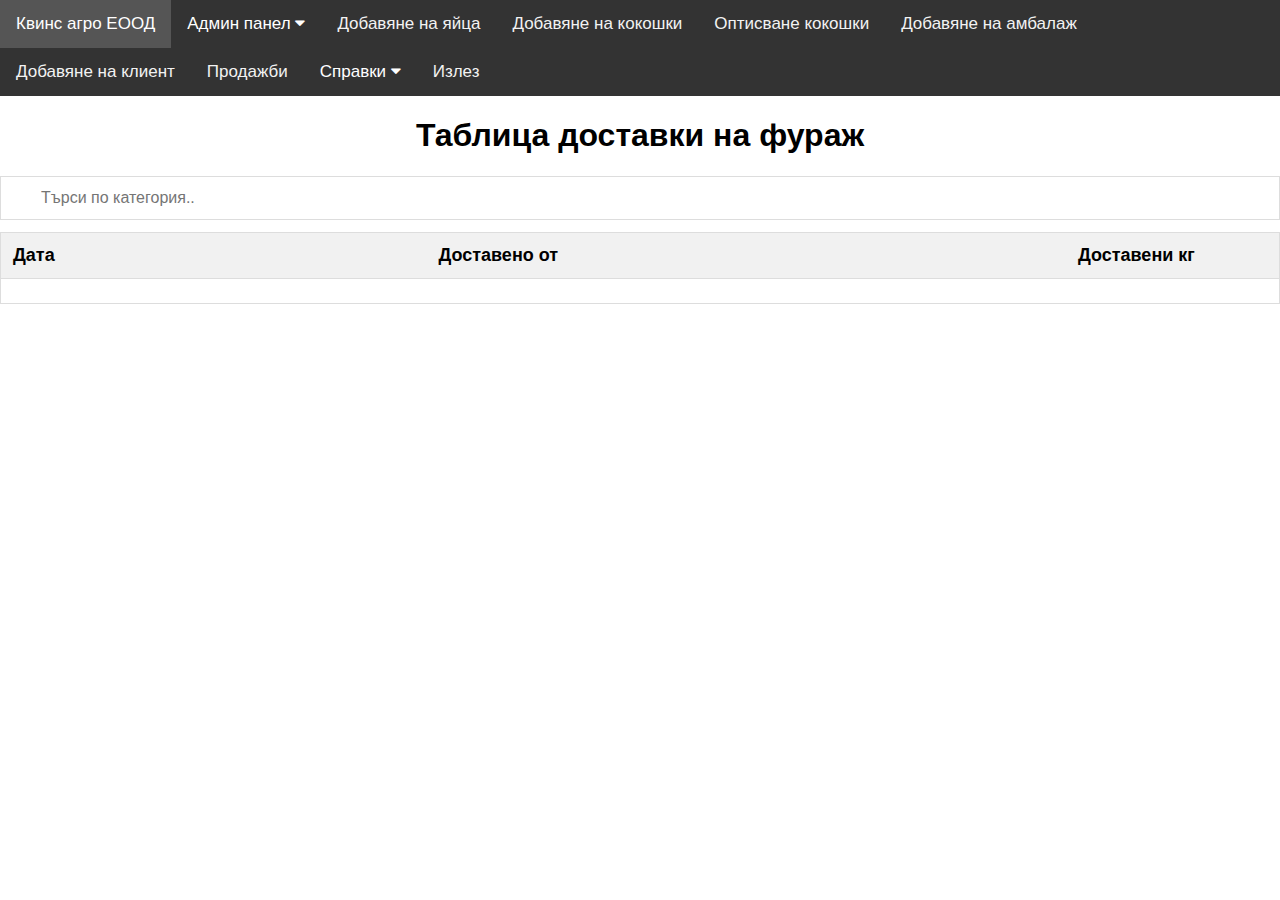
<file: src/main/resources/templates/accepted-fodder.html>
<!DOCTYPE html>
<html xmlns="http://www.w3.org/1999/xhtml"
      xmlns:th="http://www.thymeleaf.org"
      xmlns:sec="http://www.thymeleaf.org/extras/spring-security">
<head>
  <meta charset="UTF-8"/>
  <meta content="text/html; charset=UTF-8" http-equiv="Content-Type">
  <link rel="stylesheet" href="https://cdnjs.cloudflare.com/ajax/libs/font-awesome/4.7.0/css/font-awesome.min.css">
  <title>"Квинс-арго"ЕООД</title>
  <style>
    body {margin:0;font-family:Arial}

    .topnav {
      overflow: hidden;
      background-color: #333;
    }

    .topnav a {
      float: left;
      display: block;
      color: #f2f2f2;
      text-align: center;
      padding: 14px 16px;
      text-decoration: none;
      font-size: 17px;
    }

    .active {
      background-color: red;
      color: white;
    }

    .topnav .icon {
      display: none;
    }

    .dropdown {
      float: left;
      overflow: hidden;
    }

    .dropdown .dropbtn {
      font-size: 17px;
      border: none;
      outline: none;
      color: white;
      padding: 14px 16px;
      background-color: inherit;
      font-family: inherit;
      margin: 0;
    }

    .dropdown-content {
      display: none;
      position: absolute;
      background-color: #f9f9f9;
      min-width: 160px;
      box-shadow: 0px 8px 16px 0px rgba(0,0,0,0.2);
      z-index: 1;
    }

    .dropdown-content a {
      float: none;
      color: black;
      padding: 12px 16px;
      text-decoration: none;
      display: block;
      text-align: left;
    }

    .topnav a:hover, .dropdown:hover .dropbtn {
      background-color: #555;
      color: white;
    }

    .dropdown-content a:hover {
      background-color: #ddd;
      color: black;
    }

    .dropdown:hover .dropdown-content {
      display: block;
    }

    @media screen and (max-width: 600px) {
      .topnav a:not(:first-child), .dropdown .dropbtn {
        display: none;
      }
      .topnav a.icon {
        float: right;
        display: block;
      }
    }

    @media screen and (max-width: 600px) {
      .topnav.responsive {
        position: relative;
      }

      .topnav.responsive .icon {
        position: absolute;
        right: 0;
        top: 0;
      }

      .topnav.responsive a {
        float: none;
        display: block;
        text-align: left;
      }

      .topnav.responsive .dropdown {
        float: none;
      }

      .topnav.responsive .dropdown-content {
        position: relative;
      }

      .topnav.responsive .dropdown .dropbtn {
        display: block;
        width: 100%;
        text-align: left;
      }
    }

    * {
      box-sizing: border-box;
    }


    * {
      box-sizing: border-box;
    }

    #myInput {
      background-image: url('');
      background-position: 10px 10px;
      background-repeat: no-repeat;
      width: 100%;
      font-size: 16px;
      padding: 12px 20px 12px 40px;
      border: 1px solid #ddd;
      margin-bottom: 12px;
    }

    #myTable {
      border-collapse: collapse;
      width: 100%;
      border: 1px solid #ddd;
      font-size: 18px;
    }

    #myTable th, #myTable td {
      text-align: left;
      padding: 12px;
    }

    #myTable tr {
      border-bottom: 1px solid #ddd;
    }

    #myTable tr.header, #myTable tr:hover {
      background-color: #f1f1f1;
    }

    .hed{
      text-align: center;
    }
  </style>
</head>
<body>
<header >
  <div class="topnav" id="myTopnav">
    <a  sec:authorize="isAuthenticated()" class="nav-link text-white active h5" th:href="@{/home}">Квинс агро ЕООД</a>
    <div class="dropdown">
      <button class="dropbtn">Админ панел
        <i class="fa fa-caret-down"></i>
      </button>
      <div class="dropdown-content">
        <a sec:authorize="isAuthenticated()"   th:href="@{/admin/all-users}">Всички потребители</a>

      </div>
    </div>
    <a sec:authorize="isAuthenticated()" class="nav-link text-white  h5" th:href="@{/products/add}">Добавяне на яйца</a>
    <a sec:authorize="isAuthenticated()" class="nav-link text-white  h5" th:href="@{/hales/add}">Добавяне на кокошки</a>
    <a sec:authorize="isAuthenticated()" class="nav-link text-white  h5" th:href="@{/hales/delete}">Оптисване кокошки</a>
    <a sec:authorize="isAuthenticated()" class="nav-link text-white  h5" th:href="@{/cartons/add-cartons}">Добавяне на амбалаж</a>
    <a sec:authorize="isAuthenticated()" class="nav-link text-white  h5" th:href="@{/clients/add-client}">Добавяне на клиент</a>
    <a sec:authorize="isAuthenticated()" class="nav-link text-white  h5" th:href="@{/egg/sells}">Продажби</a>
    <div class="dropdown">
      <button class="dropbtn">Справки
        <i class="fa fa-caret-down"></i>
      </button>
      <div class="dropdown-content">
        <a sec:authorize="isAuthenticated()"   th:href="@{/allCountTableByCategory}">Наличност</a>
        <a sec:authorize="isAuthenticated()"  th:href="@{/count-hens-now}">Наличност кокошки</a>
        <a sec:authorize="isAuthenticated()"  th:href="@{/count-cartons-now}">Наличност амбалаж</a>
        <a sec:authorize="isAuthenticated()"  th:href="@{/percentage-table}">Процентна таблица</a>
        <a sec:authorize="isAuthenticated()"  th:href="@{/egg/all-sells}">Всички продажби</a>
      </div>
    </div>
    <a  class="nav-link text-white  h5" th:href="@{/users/logout}" sec:authorize="isAuthenticated()">Излез</a>
  </div>
</header>

<h1 class="hed">Таблица доставки на фураж</h1>

<input type="text" id="myInput" onkeyup="myFunction()" placeholder="Търси по категория.." title="Type in a name">

<table id="myTable" th:action="@{/eggs}" th:method="GET">
  <tr class="header">
    <th style="width:33.3%;">Дата</th>
    <th style="width:50%;">Доставено от</th>
    <th style="width:50%;">Доставени кг</th>
  </tr>
  <div>
  <tr>
    <td></td>
    <td></td>
    <td></td>
  </tr>
  </div>
</table>

<script>
  function myFunction() {
    var input, filter, table, tr, td, i, txtValue;
    input = document.getElementById("myInput");
    filter = input.value.toUpperCase();
    table = document.getElementById("myTable");
    tr = table.getElementsByTagName("tr");
    for (i = 0; i < tr.length; i++) {
      td = tr[i].getElementsByTagName("td")[0];
      if (td) {
        txtValue = td.textContent || td.innerText;
        if (txtValue.toUpperCase().indexOf(filter) > -1) {
          tr[i].style.display = "";
        } else {
          tr[i].style.display = "none";
        }
      }
    }
  }
</script>

</body>
</html>
</file>
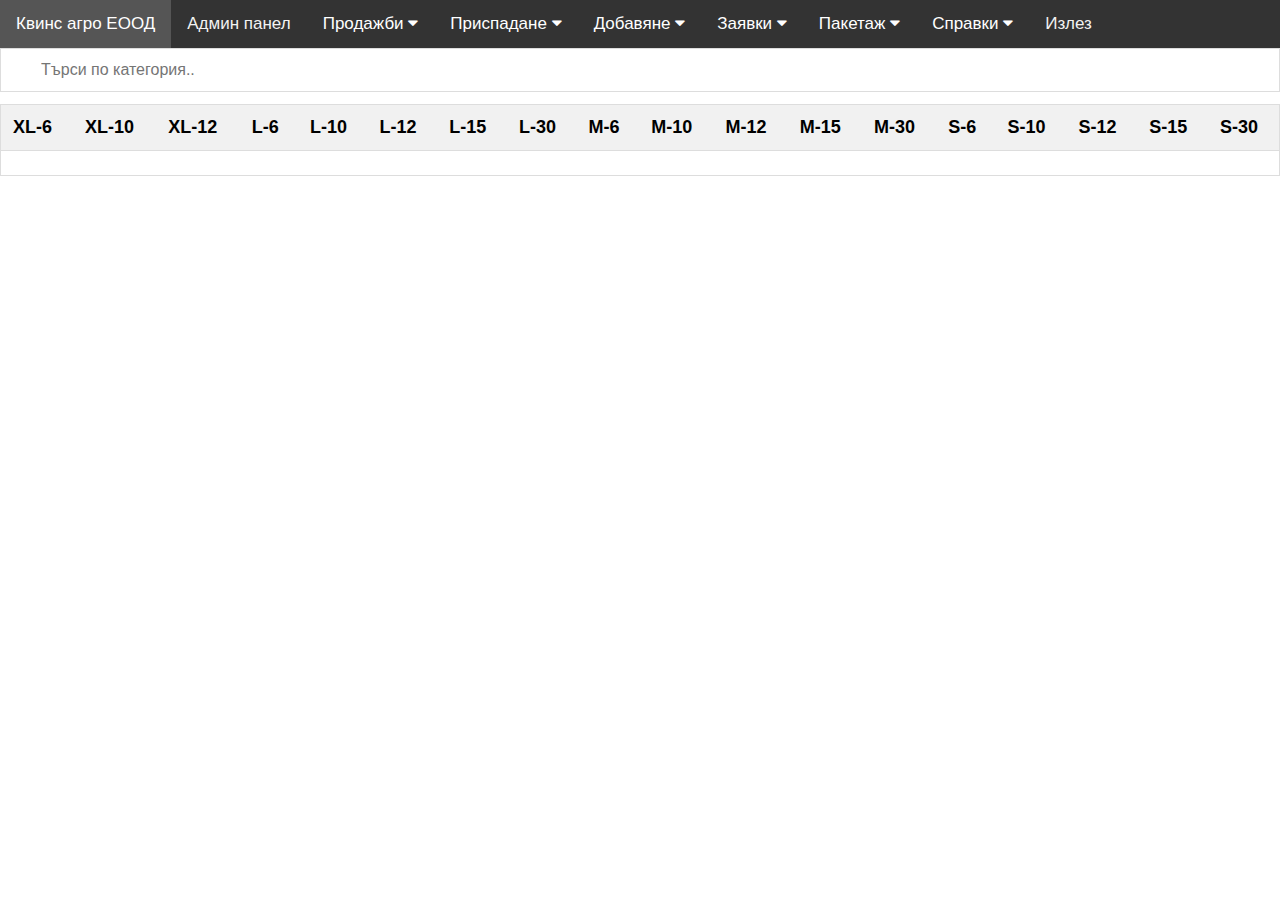
<file: src/main/resources/templates/after-packing-count-egg.html>
<!DOCTYPE html>
<html xmlns="http://www.w3.org/1999/xhtml"
      xmlns:th="http://www.thymeleaf.org"
      xmlns:sec="http://www.thymeleaf.org/extras/spring-security">
<head>
    <meta charset="UTF-8"/>
    <meta content="text/html; charset=UTF-8" http-equiv="Content-Type">
    <link rel="stylesheet" href="https://cdnjs.cloudflare.com/ajax/libs/font-awesome/4.7.0/css/font-awesome.min.css">
    <title>"Квинс-арго"ЕООД</title>
    <style>
        body {margin:0;font-family:Arial}

        .topnav {
            overflow: hidden;
            background-color: #333;
        }

        .topnav a {
            float: left;
            display: block;
            color: #f2f2f2;
            text-align: center;
            padding: 14px 16px;
            text-decoration: none;
            font-size: 17px;
        }

        .active {
            background-color: red;
            color: white;
        }

        .topnav .icon {
            display: none;
        }

        .dropdown {
            float: left;
            overflow: hidden;
        }

        .dropdown .dropbtn {
            font-size: 17px;
            border: none;
            outline: none;
            color: white;
            padding: 14px 16px;
            background-color: inherit;
            font-family: inherit;
            margin: 0;
        }

        .dropdown-content {
            display: none;
            position: absolute;
            background-color: #f9f9f9;
            min-width: 160px;
            box-shadow: 0px 8px 16px 0px rgba(0,0,0,0.2);
            z-index: 1;
        }

        .dropdown-content a {
            float: none;
            color: black;
            padding: 12px 16px;
            text-decoration: none;
            display: block;
            text-align: left;
        }

        .topnav a:hover, .dropdown:hover .dropbtn {
            background-color: #555;
            color: white;
        }

        .dropdown-content a:hover {
            background-color: #ddd;
            color: black;
        }

        .dropdown:hover .dropdown-content {
            display: block;
        }

        @media screen and (max-width: 600px) {
            .topnav a:not(:first-child), .dropdown .dropbtn {
                display: none;
            }
            .topnav a.icon {
                float: right;
                display: block;
            }
        }

        @media screen and (max-width: 600px) {
            .topnav.responsive {
                position: relative;
            }

            .topnav.responsive .icon {
                position: absolute;
                right: 0;
                top: 0;
            }

            .topnav.responsive a {
                float: none;
                display: block;
                text-align: left;
            }

            .topnav.responsive .dropdown {
                float: none;
            }

            .topnav.responsive .dropdown-content {
                position: relative;
            }

            .topnav.responsive .dropdown .dropbtn {
                display: block;
                width: 100%;
                text-align: left;
            }
        }

        * {
            box-sizing: border-box;
        }


        * {
            box-sizing: border-box;
        }

        #myInput {
            background-image: url('');
            background-position: 10px 10px;
            background-repeat: no-repeat;
            width: 100%;
            font-size: 16px;
            padding: 12px 20px 12px 40px;
            border: 1px solid #ddd;
            margin-bottom: 12px;
        }

        #myTable {
            border-collapse: collapse;
            width: 100%;
            border: 1px solid #ddd;
            font-size: 18px;
        }

        #myTable th, #myTable td {
            text-align: left;
            padding: 12px;
        }

        #myTable tr {
            border-bottom: 1px solid #ddd;
        }

        #myTable tr.header, #myTable tr:hover {
            background-color: #f1f1f1;
        }
    </style>
</head>
<body>
<header >
    <div class="topnav" id="myTopnav">
        <a  class="nav-link text-white active h5" th:href="@{/home}" sec:authorize="isAuthenticated()">Квинс агро ЕООД</a>
        <a  class="nav-link text-white  h5" th:href="@{/admin/all-users}" sec:authorize="hasRole('ADMIN')">Админ панел</a>

        <div class="dropdown">
            <button class="dropbtn">Продажби
                <i class="fa fa-caret-down"></i>
            </button>
            <div class="dropdown-content">
                <a   th:href="@{/egg/validation}" sec:authorize="hasRole('ADMIN')">Вътрешен пазар</a>
                <a   th:href="@{/egg/export}" sec:authorize="hasRole('ADMIN')">Износ</a>
                <a   th:href="@{/egg/sell-from-packaging}" sec:authorize="hasRole('ADMIN')">От пакетаж</a>

            </div>
        </div>
        <div class="dropdown">
            <button class="dropbtn">Приспадане
                <i class="fa fa-caret-down"></i>
            </button>
            <div class="dropdown-content">
                <a   th:href="@{/hales/delete}" sec:authorize="hasRole('ADMIN')">Оптисване кокошки</a>
                <a   th:href="@{/eaten/consuming}" sec:authorize="hasRole('ADMIN')">Конс. фураж</a>
                <a   th:href="@{/material/add_base}" sec:authorize="hasRole('ADMIN')">Разпределяне на материали по бази</a>
                <a   th:href="@{/material/subtraction}" sec:authorize="hasRole('ADMIN')">Изписване на материали от база</a>
                <a   th:href="@{/fodder/add}" sec:authorize="hasRole('ADMIN')">Разпределяне на фураж по силози</a>

            </div>
        </div>
        <div class="dropdown">
            <button class="dropbtn">Добавяне
                <i class="fa fa-caret-down"></i>
            </button>
            <div class="dropdown-content">
                <a   th:href="@{/products/add}" sec:authorize="hasRole('ADMIN')">Добавяне на яйца</a>
                <a   th:href="@{/residue/packaging-lower}" sec:authorize="hasRole('ADMIN')">Изчистване на остатък ДБ</a>
                <a   th:href="@{/residue/packaging-upper}" sec:authorize="hasRole('ADMIN')">Изчистване на остатък ГБ</a>
                <a   th:href="@{/hales/add}" sec:authorize="hasRole('ADMIN')">Добавяне на кокошки</a>
                <a   th:href="@{/cartons/add-cartons}" sec:authorize="hasRole('ADMIN')">Добавяне на амбалаж</a>
                <a   th:href="@{/clients/add-client}" sec:authorize="hasRole('ADMIN')">Добавяне на клиент</a>
                <a   th:href="@{/fodder/add-main}" sec:authorize="hasRole('ADMIN')">Добавяне на фураж</a>
                <a  th:href="@{/material/add}" sec:authorize="hasRole('ADMIN')">Добавяне на материали</a>
                <a  th:href="@{/pallets-count/add}" sec:authorize="hasRole('ADMIN')">Добавяне на палети</a>
                <a  th:href="@{/pallets-count/transfer}" sec:authorize="hasRole('ADMIN')">Прехвърляне на палети м/у бази</a>
                <a  th:href="@{/cartons/transfer-cartons}" sec:authorize="hasRole('ADMIN')">Прехвърляне на амбалаж м/у бази</a>

            </div>
        </div>
        <div class="dropdown">
            <button class="dropbtn">Заявки
                <i class="fa fa-caret-down"></i>
            </button>
            <div class="dropdown-content">
                <a  th:href="@{/request/add}" sec:authorize="hasRole('ADMIN')">Създаване на зявка</a>
                <a   th:href="@{/request/view}" sec:authorize="isAuthenticated()">Състояние на заявките</a>
                <a   th:href="@{/request/all-requests}" sec:authorize="isAuthenticated()">Редактиране на заявките</a>

            </div>
        </div>
        <div class="dropdown">
            <button class="dropbtn">Пакетаж
                <i class="fa fa-caret-down"></i>
            </button>
            <div class="dropdown-content">
                <a  th:href="@{/packing/add}" sec:authorize="isAuthenticated()">Прехвърляне към пакетаж</a>
                <a  th:href="@{/packing/count-egg-before-packing}" sec:authorize="isAuthenticated()">Наличност преди пакетиране</a>
                <a  th:href="@{/packing/count-egg-after-packing}" sec:authorize="isAuthenticated()">Наличност след пакетиране</a>
                <a  th:href="@{/packing/create-new-product}" sec:authorize="isAuthenticated()">Пакетиране</a>
                <a  th:href="@{/packing/history}" sec:authorize="isAuthenticated()">История</a>
                <a  th:href="@{/packing/add-cartons-for-packaging}" sec:authorize="isAuthenticated()">Добавяне на амбалаж</a>
                <a  th:href="@{/packing/count-carton-packing}" sec:authorize="isAuthenticated()">Наличност амбалаж в пакетаж</a>
                <a  th:href="@{/packing/count-cartons-for-transfer}" sec:authorize="isAuthenticated()">Освободен амбалаж в пакетаж</a>
                <a  th:href="@{/packing/transfer-carton-to-base}" sec:authorize="isAuthenticated()">Връщане на амбалаж по базите</a>
                <a  th:href="@{/packing/sell-from-packaging-view}" sec:authorize="isAuthenticated()">Всички продажби направени от пакетаж</a>

            </div>
        </div>
        <div class="dropdown">
            <button class="dropbtn">Справки
                <i class="fa fa-caret-down"></i>
            </button>
            <div class="dropdown-content">
                <a  th:href="@{/allCountTableByCategory}" sec:authorize="isAuthenticated()">Наличност</a>
                <a  th:href="@{/count-hens-now}" sec:authorize="isAuthenticated()">Наличност кокошки</a>
                <a   th:href="@{/count-cartons-now}" sec:authorize="isAuthenticated()">Наличност амбалаж</a>
                <a   th:href="@{/percentage-table}" sec:authorize="isAuthenticated()">Процентна таблица</a>
                <a   th:href="@{/egg/all-sells}" sec:authorize="isAuthenticated()">Всички продажби</a>
                <a   th:href="@{/eaten/reference-consuming-lower}" sec:authorize="isAuthenticated()">Справка фураж ДБ</a>
                <a   th:href="@{/eaten/reference-consuming-upper}" sec:authorize="isAuthenticated()">Справка фураж ГБ</a>
                <a   th:href="@{/pallets-count/now}" sec:authorize="isAuthenticated()">Справка за палети по клиенти</a>
                <a   th:href="@{/pallets-count/totalCount}" sec:authorize="isAuthenticated()">Справка за палети по бази</a>
                <a   th:href="@{/material/now}" sec:authorize="isAuthenticated()">Справки за материали</a>
                <a   th:href="@{/material/issued}" sec:authorize="isAuthenticated()">Справки за изразходени материали от-до</a>
                <a   th:href="@{/cartons/issued}" sec:authorize="isAuthenticated()">Справки за изразходен амбалаж от-до</a>
                <a   th:href="@{/search/sell}" sec:authorize="isAuthenticated()">Търси по категория от-до</a>
                <a   th:href="@{/search/sell-view-with-client}" sec:authorize="isAuthenticated()">Търси по клиент от-до</a>
                <a   th:href="@{/search/total-price}" sec:authorize="isAuthenticated()">Справка за продадена продукция в лв от-до по клиенти</a>
                <a   th:href="@{/fodder/search-fodder}" sec:authorize="isAuthenticated()">Справка за получено количество фураж от-до</a>
                <a   th:href="@{/fodder/free-space-in-all-silo}" sec:authorize="isAuthenticated()">Справка за налични кг и свободно място по силози</a>
                <a   th:href="@{/fodder/last-eat}" sec:authorize="isAuthenticated()">Справка за последно хранене</a>
            </div>
        </div>
        <a  class="nav-link text-white  h5" th:href="@{/users/logout}" sec:authorize="isAuthenticated()">Излез</a>
    </div>
</header>


<input type="text" id="myInput" onkeyup="myFunction()" placeholder="Търси по категория.." title="Type in a name">

<table id="myTable" th:action="@{/packing/count-egg-after-packing}" th:method="GET">
    <tr class="header">
        <th style="width:%;">XL-6</th>
        <th style="width:%;">XL-10</th>
        <th style="width:%;">XL-12</th>
        <th style="width:%;">L-6</th>
        <th style="width:%;">L-10</th>
        <th style="width:%;">L-12</th>
        <th style="width:%;">L-15</th>
        <th style="width:%;">L-30</th>
        <th style="width:%;">M-6</th>
        <th style="width:%;">M-10</th>
        <th style="width:%;">M-12</th>
        <th style="width:%;">M-15</th>
        <th style="width:%;">M-30</th>
        <th style="width:%;">S-6</th>
        <th style="width:%;">S-10</th>
        <th style="width:%;">S-12</th>
        <th style="width:%;">S-15</th>
        <th style="width:%;">S-30</th>
    </tr>
    <tr>
        <td th:text="${BOX_6XL}"></td>
        <td th:text="${BOX_10XL}"></td>
        <td th:text="${BOX_12XL}"></td>
        <td th:text="${BOX_6L}"></td>
        <td th:text="${BOX_10L}"></td>
        <td th:text="${BOX_12L}"></td>
        <td th:text="${BOX_15L}"></td>
        <td th:text="${BOX_30L}"></td>
        <td th:text="${BOX_6M}"></td>
        <td th:text="${BOX_10M}"></td>
        <td th:text="${BOX_12M}"></td>
        <td th:text="${BOX_15M}"></td>
        <td th:text="${BOX_30M}"></td>
        <td th:text="${BOX_6S}"></td>
        <td th:text="${BOX_10S}"></td>
        <td th:text="${BOX_12S}"></td>
        <td th:text="${BOX_10S}"></td>
        <td th:text="${BOX_30S}"></td>
    </tr>
</table>

<script>
    function myFunction() {
        var input, filter, table, tr, td, i, txtValue;
        input = document.getElementById("myInput");
        filter = input.value.toUpperCase();
        table = document.getElementById("myTable");
        tr = table.getElementsByTagName("tr");
        for (i = 0; i < tr.length; i++) {
            td = tr[i].getElementsByTagName("td")[0];
            if (td) {
                txtValue = td.textContent || td.innerText;
                if (txtValue.toUpperCase().indexOf(filter) > -1) {
                    tr[i].style.display = "";
                } else {
                    tr[i].style.display = "none";
                }
            }
        }
    }
</script>

</body>
</html>
</file>
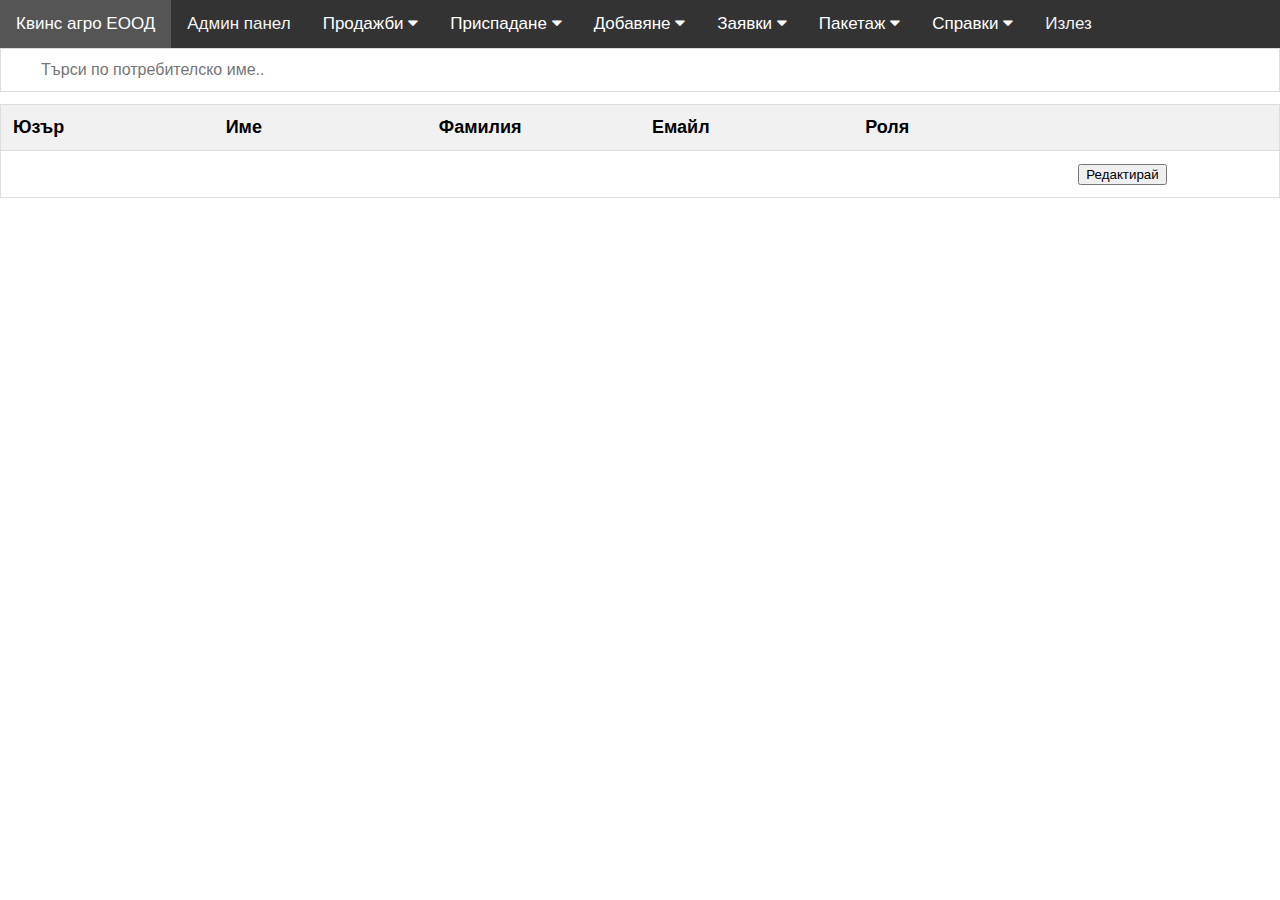
<file: src/main/resources/templates/all-users.html>
<!DOCTYPE html>
<html xmlns="http://www.w3.org/1999/xhtml"
      xmlns:th="http://www.thymeleaf.org"
      xmlns:sec="http://www.thymeleaf.org/extras/spring-security">
<head>
    <meta charset="UTF-8"/>
    <meta content="text/html; charset=UTF-8" http-equiv="Content-Type">
    <link rel="stylesheet" href="https://cdnjs.cloudflare.com/ajax/libs/font-awesome/4.7.0/css/font-awesome.min.css">
    <title>"Квинс-арго"ЕООД</title>
    <style>
        body {margin:0;font-family:Arial}

        .topnav {
            overflow: hidden;
            background-color: #333;
        }

        .topnav a {
            float: left;
            display: block;
            color: #f2f2f2;
            text-align: center;
            padding: 14px 16px;
            text-decoration: none;
            font-size: 17px;
        }

        .active {
            background-color: red;
            color: white;
        }

        .topnav .icon {
            display: none;
        }

        .dropdown {
            float: left;
            overflow: hidden;
        }

        .dropdown .dropbtn {
            font-size: 17px;
            border: none;
            outline: none;
            color: white;
            padding: 14px 16px;
            background-color: inherit;
            font-family: inherit;
            margin: 0;
        }

        .dropdown-content {
            display: none;
            position: absolute;
            background-color: #f9f9f9;
            min-width: 160px;
            box-shadow: 0px 8px 16px 0px rgba(0,0,0,0.2);
            z-index: 1;
        }

        .dropdown-content a {
            float: none;
            color: black;
            padding: 12px 16px;
            text-decoration: none;
            display: block;
            text-align: left;
        }

        .topnav a:hover, .dropdown:hover .dropbtn {
            background-color: #555;
            color: white;
        }

        .dropdown-content a:hover {
            background-color: #ddd;
            color: black;
        }

        .dropdown:hover .dropdown-content {
            display: block;
        }

        @media screen and (max-width: 600px) {
            .topnav a:not(:first-child), .dropdown .dropbtn {
                display: none;
            }
            .topnav a.icon {
                float: right;
                display: block;
            }
        }

        @media screen and (max-width: 600px) {
            .topnav.responsive {
                position: relative;
            }

            .topnav.responsive .icon {
                position: absolute;
                right: 0;
                top: 0;
            }

            .topnav.responsive a {
                float: none;
                display: block;
                text-align: left;
            }

            .topnav.responsive .dropdown {
                float: none;
            }

            .topnav.responsive .dropdown-content {
                position: relative;
            }

            .topnav.responsive .dropdown .dropbtn {
                display: block;
                width: 100%;
                text-align: left;
            }
        }

        * {
            box-sizing: border-box;
        }


        * {
            box-sizing: border-box;
        }

        #myInput {
            background-image: url('');
            background-position: 10px 10px;
            background-repeat: no-repeat;
            width: 100%;
            font-size: 16px;
            padding: 12px 20px 12px 40px;
            border: 1px solid #ddd;
            margin-bottom: 12px;
        }

        #myTable {
            border-collapse: collapse;
            width: 100%;
            border: 1px solid #ddd;
            font-size: 18px;
        }

        #myTable th, #myTable td {
            text-align: left;
            padding: 12px;
        }

        #myTable tr {
            border-bottom: 1px solid #ddd;
        }

        #myTable tr.header, #myTable tr:hover {
            background-color: #f1f1f1;
        }
    </style>
</head>
<body>
<header >
    <div class="topnav" id="myTopnav">
        <a  class="nav-link text-white active h5" th:href="@{/home}" sec:authorize="isAuthenticated()">Квинс агро ЕООД</a>
        <a  class="nav-link text-white  h5" th:href="@{/admin/all-users}" sec:authorize="hasRole('ADMIN')">Админ панел</a>

        <div class="dropdown">
            <button class="dropbtn">Продажби
                <i class="fa fa-caret-down"></i>
            </button>
            <div class="dropdown-content">
                <a   th:href="@{/egg/validation}" sec:authorize="hasRole('ADMIN')">Вътрешен пазар</a>
                <a   th:href="@{/egg/export}" sec:authorize="hasRole('ADMIN')">Износ</a>
                <a   th:href="@{/egg/sell-from-packaging}" sec:authorize="hasRole('ADMIN')">От пакетаж</a>

            </div>
        </div>
        <div class="dropdown">
            <button class="dropbtn">Приспадане
                <i class="fa fa-caret-down"></i>
            </button>
            <div class="dropdown-content">
                <a   th:href="@{/hales/delete}" sec:authorize="hasRole('ADMIN')">Оптисване кокошки</a>
                <a   th:href="@{/eaten/consuming}" sec:authorize="hasRole('ADMIN')">Конс. фураж</a>
                <a   th:href="@{/material/add_base}" sec:authorize="hasRole('ADMIN')">Разпределяне на материали по бази</a>
                <a   th:href="@{/material/subtraction}" sec:authorize="hasRole('ADMIN')">Изписване на материали от база</a>
                <a   th:href="@{/fodder/add}" sec:authorize="hasRole('ADMIN')">Разпределяне на фураж по силози</a>

            </div>
        </div>
        <div class="dropdown">
            <button class="dropbtn">Добавяне
                <i class="fa fa-caret-down"></i>
            </button>
            <div class="dropdown-content">
                <a   th:href="@{/products/add}" sec:authorize="hasRole('ADMIN')">Добавяне на яйца</a>
                <a   th:href="@{/residue/packaging-lower}" sec:authorize="hasRole('ADMIN')">Изчистване на остатък ДБ</a>
                <a   th:href="@{/residue/packaging-upper}" sec:authorize="hasRole('ADMIN')">Изчистване на остатък ГБ</a>
                <a   th:href="@{/hales/add}" sec:authorize="hasRole('ADMIN')">Добавяне на кокошки</a>
                <a   th:href="@{/cartons/add-cartons}" sec:authorize="hasRole('ADMIN')">Добавяне на амбалаж</a>
                <a   th:href="@{/clients/add-client}" sec:authorize="hasRole('ADMIN')">Добавяне на клиент</a>
                <a   th:href="@{/fodder/add-main}" sec:authorize="hasRole('ADMIN')">Добавяне на фураж</a>
                <a  th:href="@{/material/add}" sec:authorize="hasRole('ADMIN')">Добавяне на материали</a>
                <a  th:href="@{/pallets-count/add}" sec:authorize="hasRole('ADMIN')">Добавяне на палети</a>
                <a  th:href="@{/pallets-count/transfer}" sec:authorize="hasRole('ADMIN')">Прехвърляне на палети м/у бази</a>
                <a  th:href="@{/cartons/transfer-cartons}" sec:authorize="hasRole('ADMIN')">Прехвърляне на амбалаж м/у бази</a>

            </div>
        </div>
        <div class="dropdown">
            <button class="dropbtn">Заявки
                <i class="fa fa-caret-down"></i>
            </button>
            <div class="dropdown-content">
                <a  th:href="@{/request/add}" sec:authorize="hasRole('ADMIN')">Създаване на зявка</a>
                <a   th:href="@{/request/view}" sec:authorize="isAuthenticated()">Състояние на заявките</a>
                <a   th:href="@{/request/all-requests}" sec:authorize="isAuthenticated()">Редактиране на заявките</a>

            </div>
        </div>
        <div class="dropdown">
            <button class="dropbtn">Пакетаж
                <i class="fa fa-caret-down"></i>
            </button>
            <div class="dropdown-content">
                <a  th:href="@{/packing/add}" sec:authorize="isAuthenticated()">Прехвърляне към пакетаж</a>
                <a  th:href="@{/packing/count-egg-before-packing}" sec:authorize="isAuthenticated()">Наличност преди пакетиране</a>
                <a  th:href="@{/packing/count-egg-after-packing}" sec:authorize="isAuthenticated()">Наличност след пакетиране</a>
                <a  th:href="@{/packing/create-new-product}" sec:authorize="isAuthenticated()">Пакетиране</a>
                <a  th:href="@{/packing/history}" sec:authorize="isAuthenticated()">История</a>
                <a  th:href="@{/packing/add-cartons-for-packaging}" sec:authorize="isAuthenticated()">Добавяне на амбалаж</a>
                <a  th:href="@{/packing/count-carton-packing}" sec:authorize="isAuthenticated()">Наличност амбалаж в пакетаж</a>
                <a  th:href="@{/packing/count-cartons-for-transfer}" sec:authorize="isAuthenticated()">Освободен амбалаж в пакетаж</a>
                <a  th:href="@{/packing/transfer-carton-to-base}" sec:authorize="isAuthenticated()">Връщане на амбалаж по базите</a>
                <a  th:href="@{/packing/sell-from-packaging-view}" sec:authorize="isAuthenticated()">Всички продажби направени от пакетаж</a>

            </div>
        </div>
        <div class="dropdown">
            <button class="dropbtn">Справки
                <i class="fa fa-caret-down"></i>
            </button>
            <div class="dropdown-content">
                <a  th:href="@{/allCountTableByCategory}" sec:authorize="isAuthenticated()">Наличност</a>
                <a  th:href="@{/count-hens-now}" sec:authorize="isAuthenticated()">Наличност кокошки</a>
                <a   th:href="@{/count-cartons-now}" sec:authorize="isAuthenticated()">Наличност амбалаж</a>
                <a   th:href="@{/percentage-table}" sec:authorize="isAuthenticated()">Процентна таблица</a>
                <a   th:href="@{/egg/all-sells}" sec:authorize="isAuthenticated()">Всички продажби</a>
                <a   th:href="@{/eaten/reference-consuming-lower}" sec:authorize="isAuthenticated()">Справка фураж ДБ</a>
                <a   th:href="@{/eaten/reference-consuming-upper}" sec:authorize="isAuthenticated()">Справка фураж ГБ</a>
                <a   th:href="@{/pallets-count/now}" sec:authorize="isAuthenticated()">Справка за палети по клиенти</a>
                <a   th:href="@{/pallets-count/totalCount}" sec:authorize="isAuthenticated()">Справка за палети по бази</a>
                <a   th:href="@{/material/now}" sec:authorize="isAuthenticated()">Справки за материали</a>
                <a   th:href="@{/material/issued}" sec:authorize="isAuthenticated()">Справки за изразходени материали от-до</a>
                <a   th:href="@{/cartons/issued}" sec:authorize="isAuthenticated()">Справки за изразходен амбалаж от-до</a>
                <a   th:href="@{/search/sell}" sec:authorize="isAuthenticated()">Търси по категория от-до</a>
                <a   th:href="@{/search/sell-view-with-client}" sec:authorize="isAuthenticated()">Търси по клиент от-до</a>
                <a   th:href="@{/search/total-price}" sec:authorize="isAuthenticated()">Справка за продадена продукция в лв от-до по клиенти</a>
                <a   th:href="@{/fodder/search-fodder}" sec:authorize="isAuthenticated()">Справка за получено количество фураж от-до</a>
                <a   th:href="@{/fodder/free-space-in-all-silo}" sec:authorize="isAuthenticated()">Справка за налични кг и свободно място по силози</a>
                <a   th:href="@{/fodder/last-eat}" sec:authorize="isAuthenticated()">Справка за последно хранене</a>
            </div>
        </div>
        <a  class="nav-link text-white  h5" th:href="@{/users/logout}" sec:authorize="isAuthenticated()">Излез</a>
    </div>
</header>


<input type="text" id="myInput" onkeyup="myFunction()" placeholder="Търси по потребителско име.." title="Type in a name">

<table id="myTable" >
    <tr class="header">
        <th style="width:16.66%;">Юзър</th>
        <th style="width:16.66%;">Име</th>
        <th style="width:16.66%;">Фамилия</th>
        <th style="width:16.66%;">Емайл</th>
        <th style="width:16.66%;">Роля</th>
        <th style="width:16.66%;"></th>
    </tr>
    <div th:each="u:${allUsers}" th:object="${u}" th:method="POST">
    <tr>
        <td th:text="*{getUsername()}"></td>
        <td th:text="*{getFirstName()}"></td>
        <td th:text="*{getLastName()}"></td>
        <td th:text="*{getEmail()}"></td>
        <td  th:text="${u.roles}"></td>
        <td> <div class="form-group" >
            <form th:action="@{/admin/{id}/edit(id=${u.getId()})}" th:method="GET">
                <button type="submit" class="h4 mb-2">Редактирай</button>
            </form>
        </div></td>
    </tr>
    </div>
</table>

<script>
    function myFunction() {
        var input, filter, table, tr, td, i, txtValue;
        input = document.getElementById("myInput");
        filter = input.value.toUpperCase();
        table = document.getElementById("myTable");
        tr = table.getElementsByTagName("tr");
        for (i = 0; i < tr.length; i++) {
            td = tr[i].getElementsByTagName("td")[0];
            if (td) {
                txtValue = td.textContent || td.innerText;
                if (txtValue.toUpperCase().indexOf(filter) > -1) {
                    tr[i].style.display = "";
                } else {
                    tr[i].style.display = "none";
                }
            }
        }
    }
</script>

</body>
</html>
</file>
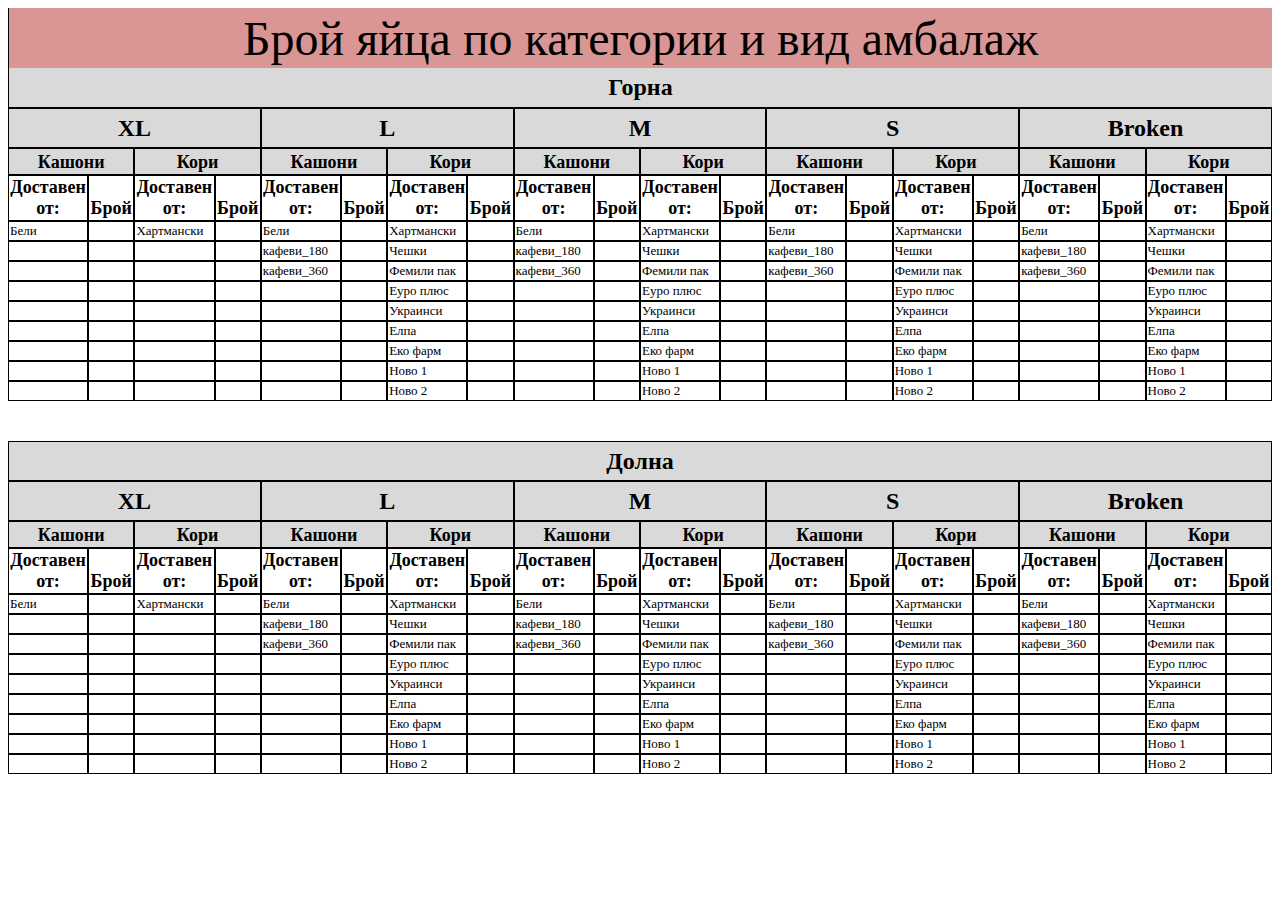
<file: src/main/resources/templates/allCountTableByCategory.html>
<!DOCTYPE>

<html>
<head>
	<meta http-equiv="content-type" content="text/html; charset=iso-8859-1"/>
	<title></title>
	<meta name="generator" content="https://conversiontools.io" />
	<meta name="author" content="John Smith"/>
	<meta name="created" content="2022-02-05T08:38:34"/>
	<meta name="changedby" content="John Smith"/>
	<meta name="changed" content="2022-02-05T13:22:13"/>
	<meta name="AppVersion" content="14.0300"/>
	<meta name="DocSecurity" content="0"/>
	<meta name="HyperlinksChanged" content="false"/>
	<meta name="LinksUpToDate" content="false"/>
	<meta name="ScaleCrop" content="false"/>
	<meta name="ShareDoc" content="false"/>
	
	<style type="text/css">
		body,div,table,thead,tbody,tfoot,tr,th,td,p { font-family:"Calibri"; font-size:small }
		a.comment-indicator:hover + comment { background:#ffd; position:absolute; display:block; border:1px solid black; padding:0.5em;  } 
		a.comment-indicator { background:red; display:inline-block; border:1px solid black; width:0.5em; height:0.5em;  } 
		comment { display:none;  } 
	</style>
	
</head>

<body>
<table cellspacing="0" border="0">
	<colgroup width="114"></colgroup>
	<colgroup width="98"></colgroup>
	<colgroup width="114"></colgroup>
	<colgroup width="98"></colgroup>
	<colgroup width="114"></colgroup>
	<colgroup width="98"></colgroup>
	<colgroup width="114"></colgroup>
	<colgroup width="98"></colgroup>
	<colgroup width="114"></colgroup>
	<colgroup width="98"></colgroup>
	<colgroup width="114"></colgroup>
	<colgroup width="98"></colgroup>
	<colgroup width="114"></colgroup>
	<colgroup width="98"></colgroup>
	<colgroup width="114"></colgroup>
	<colgroup width="98"></colgroup>
	<colgroup width="114"></colgroup>
	<colgroup width="98"></colgroup>
	<colgroup width="114"></colgroup>
	<colgroup width="98"></colgroup>
	<tr>
		<td style="border-left: 1px solid #000000" colspan=20 rowspan=3 height="60" align="center" valign=middle bgcolor="#D99694"><font size=7 color="#000000">&#1041;&#1088;&#1086;&#1081; &#1103;&#1081;&#1094;&#1072; &#1087;&#1086; &#1082;&#1072;&#1090;&#1077;&#1075;&#1086;&#1088;&#1080;&#1080; &#1080; &#1074;&#1080;&#1076; &#1072;&#1084;&#1073;&#1072;&#1083;&#1072;&#1078;</font></td>
		</tr>
	<tr>
		</tr>
	<tr>
		</tr>
	<tr>
		<td style="border-bottom: 1px solid #000000; border-left: 1px solid #000000" colspan=20 rowspan=2 height="40" align="center" valign=middle bgcolor="#D9D9D9"><b><font size=5 color="#000000">&#1043;&#1086;&#1088;&#1085;&#1072;</font></b></td>
		</tr>
	<tr>
		</tr>
	<tr>
		<td style="border-top: 1px solid #000000; border-bottom: 1px solid #000000; border-left: 1px solid #000000; border-right: 1px solid #000000" colspan=4 rowspan=2 height="40" align="center" valign=middle bgcolor="#D9D9D9"><b><font size=5 color="#000000">XL</font></b></td>
		<td style="border-top: 1px solid #000000; border-bottom: 1px solid #000000; border-left: 1px solid #000000; border-right: 1px solid #000000" colspan=4 rowspan=2 align="center" valign=middle bgcolor="#D9D9D9"><b><font size=5 color="#000000">L</font></b></td>
		<td style="border-top: 1px solid #000000; border-bottom: 1px solid #000000; border-left: 1px solid #000000; border-right: 1px solid #000000" colspan=4 rowspan=2 align="center" valign=middle bgcolor="#D9D9D9"><b><font size=5 color="#000000">M</font></b></td>
		<td style="border-top: 1px solid #000000; border-bottom: 1px solid #000000; border-left: 1px solid #000000; border-right: 1px solid #000000" colspan=4 rowspan=2 align="center" valign=middle bgcolor="#D9D9D9"><b><font size=5 color="#000000">S</font></b></td>
		<td style="border-top: 1px solid #000000; border-bottom: 1px solid #000000; border-left: 1px solid #000000; border-right: 1px solid #000000" colspan=4 rowspan=2 align="center" valign=middle bgcolor="#D9D9D9"><b><font size=5 color="#000000">Broken</font></b></td>
		</tr>
	<tr>
		</tr>
	<tr>
		<td style="border-top: 1px solid #000000; border-bottom: 1px solid #000000; border-left: 1px solid #000000; border-right: 1px solid #000000" colspan=2 height="27" align="center" valign=bottom bgcolor="#D9D9D9"><b><font size=4 color="#000000">&#1050;&#1072;&#1096;&#1086;&#1085;&#1080;</font></b></td>
		<td style="border-top: 1px solid #000000; border-bottom: 1px solid #000000; border-left: 1px solid #000000; border-right: 1px solid #000000" colspan=2 align="center" valign=bottom bgcolor="#D9D9D9"><b><font size=4 color="#000000">&#1050;&#1086;&#1088;&#1080;</font></b></td>
		<td style="border-top: 1px solid #000000; border-bottom: 1px solid #000000; border-left: 1px solid #000000; border-right: 1px solid #000000" colspan=2 align="center" valign=bottom bgcolor="#D9D9D9"><b><font size=4 color="#000000">&#1050;&#1072;&#1096;&#1086;&#1085;&#1080;</font></b></td>
		<td style="border-top: 1px solid #000000; border-bottom: 1px solid #000000; border-left: 1px solid #000000; border-right: 1px solid #000000" colspan=2 align="center" valign=bottom bgcolor="#D9D9D9"><b><font size=4 color="#000000">&#1050;&#1086;&#1088;&#1080;</font></b></td>
		<td style="border-top: 1px solid #000000; border-bottom: 1px solid #000000; border-left: 1px solid #000000; border-right: 1px solid #000000" colspan=2 align="center" valign=bottom bgcolor="#D9D9D9"><b><font size=4 color="#000000">&#1050;&#1072;&#1096;&#1086;&#1085;&#1080;</font></b></td>
		<td style="border-top: 1px solid #000000; border-bottom: 1px solid #000000; border-left: 1px solid #000000; border-right: 1px solid #000000" colspan=2 align="center" valign=bottom bgcolor="#D9D9D9"><b><font size=4 color="#000000">&#1050;&#1086;&#1088;&#1080;</font></b></td>
		<td style="border-top: 1px solid #000000; border-bottom: 1px solid #000000; border-left: 1px solid #000000; border-right: 1px solid #000000" colspan=2 align="center" valign=bottom bgcolor="#D9D9D9"><b><font size=4 color="#000000">&#1050;&#1072;&#1096;&#1086;&#1085;&#1080;</font></b></td>
		<td style="border-top: 1px solid #000000; border-bottom: 1px solid #000000; border-left: 1px solid #000000; border-right: 1px solid #000000" colspan=2 align="center" valign=bottom bgcolor="#D9D9D9"><b><font size=4 color="#000000">&#1050;&#1086;&#1088;&#1080;</font></b></td>
		<td style="border-top: 1px solid #000000; border-bottom: 1px solid #000000; border-left: 1px solid #000000; border-right: 1px solid #000000" colspan=2 align="center" valign=bottom bgcolor="#D9D9D9"><b><font size=4 color="#000000">&#1050;&#1072;&#1096;&#1086;&#1085;&#1080;</font></b></td>
		<td style="border-top: 1px solid #000000; border-bottom: 1px solid #000000; border-left: 1px solid #000000; border-right: 1px solid #000000" colspan=2 align="center" valign=bottom bgcolor="#D9D9D9"><b><font size=4 color="#000000">&#1050;&#1086;&#1088;&#1080;</font></b></td>
		</tr>
	<tr>
		<td style="border-top: 1px solid #000000; border-bottom: 1px solid #000000; border-left: 1px solid #000000; border-right: 1px solid #000000" height="24" align="center" valign=bottom><b><font size=4 color="#000000">&#1044;&#1086;&#1089;&#1090;&#1072;&#1074;&#1077;&#1085; &#1086;&#1090;:</font></b></td>
		<td style="border-top: 1px solid #000000; border-bottom: 1px solid #000000; border-left: 1px solid #000000; border-right: 1px solid #000000" align="center" valign=bottom><b><font size=4 color="#000000">&#1041;&#1088;&#1086;&#1081;</font></b></td>
		<td style="border-top: 1px solid #000000; border-bottom: 1px solid #000000; border-left: 1px solid #000000; border-right: 1px solid #000000" align="center" valign=bottom><b><font size=4 color="#000000">&#1044;&#1086;&#1089;&#1090;&#1072;&#1074;&#1077;&#1085; &#1086;&#1090;:</font></b></td>
		<td style="border-top: 1px solid #000000; border-bottom: 1px solid #000000; border-left: 1px solid #000000; border-right: 1px solid #000000" align="center" valign=bottom><b><font size=4 color="#000000">&#1041;&#1088;&#1086;&#1081;</font></b></td>
		<td style="border-top: 1px solid #000000; border-bottom: 1px solid #000000; border-left: 1px solid #000000; border-right: 1px solid #000000" align="center" valign=bottom><b><font size=4 color="#000000">&#1044;&#1086;&#1089;&#1090;&#1072;&#1074;&#1077;&#1085; &#1086;&#1090;:</font></b></td>
		<td style="border-top: 1px solid #000000; border-bottom: 1px solid #000000; border-left: 1px solid #000000; border-right: 1px solid #000000" align="center" valign=bottom><b><font size=4 color="#000000">&#1041;&#1088;&#1086;&#1081;</font></b></td>
		<td style="border-top: 1px solid #000000; border-bottom: 1px solid #000000; border-left: 1px solid #000000; border-right: 1px solid #000000" align="center" valign=bottom><b><font size=4 color="#000000">&#1044;&#1086;&#1089;&#1090;&#1072;&#1074;&#1077;&#1085; &#1086;&#1090;:</font></b></td>
		<td style="border-top: 1px solid #000000; border-bottom: 1px solid #000000; border-left: 1px solid #000000; border-right: 1px solid #000000" align="center" valign=bottom><b><font size=4 color="#000000">&#1041;&#1088;&#1086;&#1081;</font></b></td>
		<td style="border-top: 1px solid #000000; border-bottom: 1px solid #000000; border-left: 1px solid #000000; border-right: 1px solid #000000" align="center" valign=bottom><b><font size=4 color="#000000">&#1044;&#1086;&#1089;&#1090;&#1072;&#1074;&#1077;&#1085; &#1086;&#1090;:</font></b></td>
		<td style="border-top: 1px solid #000000; border-bottom: 1px solid #000000; border-left: 1px solid #000000; border-right: 1px solid #000000" align="center" valign=bottom><b><font size=4 color="#000000">&#1041;&#1088;&#1086;&#1081;</font></b></td>
		<td style="border-top: 1px solid #000000; border-bottom: 1px solid #000000; border-left: 1px solid #000000; border-right: 1px solid #000000" align="center" valign=bottom><b><font size=4 color="#000000">&#1044;&#1086;&#1089;&#1090;&#1072;&#1074;&#1077;&#1085; &#1086;&#1090;:</font></b></td>
		<td style="border-top: 1px solid #000000; border-bottom: 1px solid #000000; border-left: 1px solid #000000; border-right: 1px solid #000000" align="center" valign=bottom><b><font size=4 color="#000000">&#1041;&#1088;&#1086;&#1081;</font></b></td>
		<td style="border-top: 1px solid #000000; border-bottom: 1px solid #000000; border-left: 1px solid #000000; border-right: 1px solid #000000" align="center" valign=bottom><b><font size=4 color="#000000">&#1044;&#1086;&#1089;&#1090;&#1072;&#1074;&#1077;&#1085; &#1086;&#1090;:</font></b></td>
		<td style="border-top: 1px solid #000000; border-bottom: 1px solid #000000; border-left: 1px solid #000000; border-right: 1px solid #000000" align="center" valign=bottom><b><font size=4 color="#000000">&#1041;&#1088;&#1086;&#1081;</font></b></td>
		<td style="border-top: 1px solid #000000; border-bottom: 1px solid #000000; border-left: 1px solid #000000; border-right: 1px solid #000000" align="center" valign=bottom><b><font size=4 color="#000000">&#1044;&#1086;&#1089;&#1090;&#1072;&#1074;&#1077;&#1085; &#1086;&#1090;:</font></b></td>
		<td style="border-top: 1px solid #000000; border-bottom: 1px solid #000000; border-left: 1px solid #000000; border-right: 1px solid #000000" align="center" valign=bottom><b><font size=4 color="#000000">&#1041;&#1088;&#1086;&#1081;</font></b></td>
		<td style="border-top: 1px solid #000000; border-bottom: 1px solid #000000; border-left: 1px solid #000000; border-right: 1px solid #000000" align="center" valign=bottom><b><font size=4 color="#000000">&#1044;&#1086;&#1089;&#1090;&#1072;&#1074;&#1077;&#1085; &#1086;&#1090;:</font></b></td>
		<td style="border-top: 1px solid #000000; border-bottom: 1px solid #000000; border-left: 1px solid #000000; border-right: 1px solid #000000" align="center" valign=bottom><b><font size=4 color="#000000">&#1041;&#1088;&#1086;&#1081;</font></b></td>
		<td style="border-top: 1px solid #000000; border-bottom: 1px solid #000000; border-left: 1px solid #000000; border-right: 1px solid #000000" align="center" valign=bottom><b><font size=4 color="#000000">&#1044;&#1086;&#1089;&#1090;&#1072;&#1074;&#1077;&#1085; &#1086;&#1090;:</font></b></td>
		<td style="border-top: 1px solid #000000; border-bottom: 1px solid #000000; border-left: 1px solid #000000; border-right: 1px solid #000000" align="center" valign=bottom><b><font size=4 color="#000000">&#1041;&#1088;&#1086;&#1081;</font></b></td>
	</tr>
	<tr>
		<td style="border-top: 1px solid #000000; border-bottom: 1px solid #000000; border-left: 1px solid #000000; border-right: 1px solid #000000" height="20" align="left" valign=bottom><font color="#000000">&#1041;&#1077;&#1083;&#1080;</font></td>
		<td style="border-top: 1px solid #000000; border-bottom: 1px solid #000000; border-left: 1px solid #000000; border-right: 1px solid #000000" align="left" valign=bottom><font color="#000000" th:text="*{eggXLCartonUpper}" ><br></font></td>
		<td style="border-top: 1px solid #000000; border-bottom: 1px solid #000000; border-left: 1px solid #000000; border-right: 1px solid #000000" align="left" valign=bottom><font color="#000000">&#1061;&#1072;&#1088;&#1090;&#1084;&#1072;&#1085;&#1089;&#1082;&#1080;</font></td>
		<td style="border-top: 1px solid #000000; border-bottom: 1px solid #000000; border-left: 1px solid #000000; border-right: 1px solid #000000" align="left" valign=bottom><font color="#000000" th:text="*{eggXLCoreyUpper}"><br></font></td>
		<td style="border-top: 1px solid #000000; border-bottom: 1px solid #000000; border-left: 1px solid #000000; border-right: 1px solid #000000" align="left" valign=bottom><font color="#000000">&#1041;&#1077;&#1083;&#1080;</font></td>
		<td style="border-top: 1px solid #000000; border-bottom: 1px solid #000000; border-left: 1px solid #000000; border-right: 1px solid #000000" align="left" valign=bottom><font color="#000000" th:text="*{eggLCartonUpper}"><br></font></td>
		<td style="border-top: 1px solid #000000; border-bottom: 1px solid #000000; border-left: 1px solid #000000; border-right: 1px solid #000000" align="left" valign=bottom><font color="#000000">&#1061;&#1072;&#1088;&#1090;&#1084;&#1072;&#1085;&#1089;&#1082;&#1080;</font></td>
		<td style="border-top: 1px solid #000000; border-bottom: 1px solid #000000; border-left: 1px solid #000000; border-right: 1px solid #000000" align="left" valign=bottom><font color="#000000" th:text="*{eggHartmanCoreyUpperL}"><br></font></td>
		<td style="border-top: 1px solid #000000; border-bottom: 1px solid #000000; border-left: 1px solid #000000; border-right: 1px solid #000000" align="left" valign=bottom><font color="#000000">&#1041;&#1077;&#1083;&#1080;</font></td>
		<td style="border-top: 1px solid #000000; border-bottom: 1px solid #000000; border-left: 1px solid #000000; border-right: 1px solid #000000" align="left" valign=bottom><font color="#000000" th:text="*{eggMCartonUpper}"><br></font></td>
		<td style="border-top: 1px solid #000000; border-bottom: 1px solid #000000; border-left: 1px solid #000000; border-right: 1px solid #000000" align="left" valign=bottom><font color="#000000">&#1061;&#1072;&#1088;&#1090;&#1084;&#1072;&#1085;&#1089;&#1082;&#1080;</font></td>
		<td style="border-top: 1px solid #000000; border-bottom: 1px solid #000000; border-left: 1px solid #000000; border-right: 1px solid #000000" align="left" valign=bottom><font color="#000000" th:text="*{eggHartmanCoreyUpperM}"><br></font></td>
		<td style="border-top: 1px solid #000000; border-bottom: 1px solid #000000; border-left: 1px solid #000000; border-right: 1px solid #000000" align="left" valign=bottom><font color="#000000">&#1041;&#1077;&#1083;&#1080;</font></td>
		<td style="border-top: 1px solid #000000; border-bottom: 1px solid #000000; border-left: 1px solid #000000; border-right: 1px solid #000000" align="left" valign=middle><font color="#000000" th:text="*{eggSCartonUpper}"><br></font></td>
		<td style="border-top: 1px solid #000000; border-bottom: 1px solid #000000; border-left: 1px solid #000000; border-right: 1px solid #000000" align="left" valign=bottom><font color="#000000">&#1061;&#1072;&#1088;&#1090;&#1084;&#1072;&#1085;&#1089;&#1082;&#1080;</font></td>
		<td style="border-top: 1px solid #000000; border-bottom: 1px solid #000000; border-left: 1px solid #000000; border-right: 1px solid #000000" align="left" valign=middle><font color="#000000" th:text="*{eggHartmanCoreyUpperS}"><br></font></td>
		<td style="border-top: 1px solid #000000; border-bottom: 1px solid #000000; border-left: 1px solid #000000; border-right: 1px solid #000000" align="left" valign=bottom><font color="#000000">&#1041;&#1077;&#1083;&#1080;</font></td>
		<td style="border-top: 1px solid #000000; border-bottom: 1px solid #000000; border-left: 1px solid #000000; border-right: 1px solid #000000" align="left" valign=middle><font color="#000000" th:text="*{eggBrokenCartonUpper}"><br></font></td>
		<td style="border-top: 1px solid #000000; border-bottom: 1px solid #000000; border-left: 1px solid #000000; border-right: 1px solid #000000" align="left" valign=bottom><font color="#000000">&#1061;&#1072;&#1088;&#1090;&#1084;&#1072;&#1085;&#1089;&#1082;&#1080;</font></td>
		<td style="border-top: 1px solid #000000; border-bottom: 1px solid #000000; border-left: 1px solid #000000; border-right: 1px solid #000000" align="left" valign=middle><font color="#000000" th:text="*{eggHartmanCoreyUpperBr}"><br></font></td>
	</tr>
	<tr>
		<td style="border-top: 1px solid #000000; border-bottom: 1px solid #000000; border-left: 1px solid #000000; border-right: 1px solid #000000" height="20" align="left" valign=bottom><font color="#000000"><br></font></td>
		<td style="border-top: 1px solid #000000; border-bottom: 1px solid #000000; border-left: 1px solid #000000; border-right: 1px solid #000000" align="left" valign=bottom><font color="#000000"><br></font></td>
		<td style="border-top: 1px solid #000000; border-bottom: 1px solid #000000; border-left: 1px solid #000000; border-right: 1px solid #000000" align="left" valign=bottom><font color="#000000"><br></font></td>
		<td style="border-top: 1px solid #000000; border-bottom: 1px solid #000000; border-left: 1px solid #000000; border-right: 1px solid #000000" align="left" valign=bottom><font color="#000000"><br></font></td>
		<td style="border-top: 1px solid #000000; border-bottom: 1px solid #000000; border-left: 1px solid #000000; border-right: 1px solid #000000" align="left" valign=bottom><font color="#000000">&#1082;&#1072;&#1092;&#1077;&#1074;&#1080;_180</font></td>
		<td style="border-top: 1px solid #000000; border-bottom: 1px solid #000000; border-left: 1px solid #000000; border-right: 1px solid #000000" align="left" valign=bottom><font color="#000000" th:text="*{eggLCartonUpperBrown}"><br></font></td>
		<td style="border-top: 1px solid #000000; border-bottom: 1px solid #000000; border-left: 1px solid #000000; border-right: 1px solid #000000" align="left" valign=bottom><font color="#000000">&#1063;&#1077;&#1096;&#1082;&#1080;</font></td>
		<td style="border-top: 1px solid #000000; border-bottom: 1px solid #000000; border-left: 1px solid #000000; border-right: 1px solid #000000" align="left" valign=bottom><font color="#000000" th:text="*{eggChezCoreyUpperL}"><br></font></td>
		<td style="border-top: 1px solid #000000; border-bottom: 1px solid #000000; border-left: 1px solid #000000; border-right: 1px solid #000000" align="left" valign=bottom><font color="#000000">&#1082;&#1072;&#1092;&#1077;&#1074;&#1080;_180</font></td>
		<td style="border-top: 1px solid #000000; border-bottom: 1px solid #000000; border-left: 1px solid #000000; border-right: 1px solid #000000" align="left" valign=bottom><font color="#000000" th:text="*{eggMCartonUpperBrown}"><br></font></td>
		<td style="border-top: 1px solid #000000; border-bottom: 1px solid #000000; border-left: 1px solid #000000; border-right: 1px solid #000000" align="left" valign=bottom><font color="#000000">&#1063;&#1077;&#1096;&#1082;&#1080;</font></td>
		<td style="border-top: 1px solid #000000; border-bottom: 1px solid #000000; border-left: 1px solid #000000; border-right: 1px solid #000000" align="left" valign=bottom><font color="#000000" th:text="*{eggChezCoreyUpperM}"><br></font></td>
		<td style="border-top: 1px solid #000000; border-bottom: 1px solid #000000; border-left: 1px solid #000000; border-right: 1px solid #000000" align="left" valign=bottom><font color="#000000">&#1082;&#1072;&#1092;&#1077;&#1074;&#1080;_180</font></td>
		<td style="border-top: 1px solid #000000; border-bottom: 1px solid #000000; border-left: 1px solid #000000; border-right: 1px solid #000000" align="left" valign=middle><font color="#000000" th:text="*{eggSCartonUpperBrown}"><br></font></td>
		<td style="border-top: 1px solid #000000; border-bottom: 1px solid #000000; border-left: 1px solid #000000; border-right: 1px solid #000000" align="left" valign=bottom><font color="#000000">&#1063;&#1077;&#1096;&#1082;&#1080;</font></td>
		<td style="border-top: 1px solid #000000; border-bottom: 1px solid #000000; border-left: 1px solid #000000; border-right: 1px solid #000000" align="left" valign=middle><font color="#000000" th:text="*{eggChezCoreyUpperS}"><br></font></td>
		<td style="border-top: 1px solid #000000; border-bottom: 1px solid #000000; border-left: 1px solid #000000; border-right: 1px solid #000000" align="left" valign=bottom><font color="#000000">&#1082;&#1072;&#1092;&#1077;&#1074;&#1080;_180</font></td>
		<td style="border-top: 1px solid #000000; border-bottom: 1px solid #000000; border-left: 1px solid #000000; border-right: 1px solid #000000" align="left" valign=middle><font color="#000000" th:text="*{eggBrCartonUpperBrown}"><br></font></td>
		<td style="border-top: 1px solid #000000; border-bottom: 1px solid #000000; border-left: 1px solid #000000; border-right: 1px solid #000000" align="left" valign=bottom><font color="#000000">&#1063;&#1077;&#1096;&#1082;&#1080;</font></td>
		<td style="border-top: 1px solid #000000; border-bottom: 1px solid #000000; border-left: 1px solid #000000; border-right: 1px solid #000000" align="left" valign=middle><font color="#000000" th:text="*{eggChezCoreyUpperBr}"><br></font></td>
	</tr>
	<tr>
		<td style="border-top: 1px solid #000000; border-bottom: 1px solid #000000; border-left: 1px solid #000000; border-right: 1px solid #000000" height="20" align="left" valign=bottom><font color="#000000"><br></font></td>
		<td style="border-top: 1px solid #000000; border-bottom: 1px solid #000000; border-left: 1px solid #000000; border-right: 1px solid #000000" align="left" valign=bottom><font color="#000000"><br></font></td>
		<td style="border-top: 1px solid #000000; border-bottom: 1px solid #000000; border-left: 1px solid #000000; border-right: 1px solid #000000" align="left" valign=bottom><font color="#000000"><br></font></td>
		<td style="border-top: 1px solid #000000; border-bottom: 1px solid #000000; border-left: 1px solid #000000; border-right: 1px solid #000000" align="left" valign=bottom><font color="#000000"><br></font></td>
		<td style="border-top: 1px solid #000000; border-bottom: 1px solid #000000; border-left: 1px solid #000000; border-right: 1px solid #000000" align="left" valign=bottom><font color="#000000">&#1082;&#1072;&#1092;&#1077;&#1074;&#1080;_360</font></td>
		<td style="border-top: 1px solid #000000; border-bottom: 1px solid #000000; border-left: 1px solid #000000; border-right: 1px solid #000000" align="left" valign=bottom><font color="#000000" th:text="*{eggLCartonUpperBrown360}"><br></font></td>
		<td style="border-top: 1px solid #000000; border-bottom: 1px solid #000000; border-left: 1px solid #000000; border-right: 1px solid #000000" align="left" valign=bottom><font color="#000000">&#1060;&#1077;&#1084;&#1080;&#1083;&#1080; &#1087;&#1072;&#1082;</font></td>
		<td style="border-top: 1px solid #000000; border-bottom: 1px solid #000000; border-left: 1px solid #000000; border-right: 1px solid #000000" align="left" valign=bottom><font color="#000000" th:text="*{eggFamilyCoreyUpperL}"><br></font></td>
		<td style="border-top: 1px solid #000000; border-bottom: 1px solid #000000; border-left: 1px solid #000000; border-right: 1px solid #000000" align="left" valign=bottom><font color="#000000">&#1082;&#1072;&#1092;&#1077;&#1074;&#1080;_360</font></td>
		<td style="border-top: 1px solid #000000; border-bottom: 1px solid #000000; border-left: 1px solid #000000; border-right: 1px solid #000000" align="left" valign=bottom><font color="#000000" th:text="*{eggMCartonUpperBrown360}"><br></font></td>
		<td style="border-top: 1px solid #000000; border-bottom: 1px solid #000000; border-left: 1px solid #000000; border-right: 1px solid #000000" align="left" valign=bottom><font color="#000000">&#1060;&#1077;&#1084;&#1080;&#1083;&#1080; &#1087;&#1072;&#1082;</font></td>
		<td style="border-top: 1px solid #000000; border-bottom: 1px solid #000000; border-left: 1px solid #000000; border-right: 1px solid #000000" align="left" valign=bottom><font color="#000000" th:text="*{eggFamilyCoreyUpperM}"><br></font></td>
		<td style="border-top: 1px solid #000000; border-bottom: 1px solid #000000; border-left: 1px solid #000000; border-right: 1px solid #000000" align="left" valign=bottom><font color="#000000">&#1082;&#1072;&#1092;&#1077;&#1074;&#1080;_360</font></td>
		<td style="border-top: 1px solid #000000; border-bottom: 1px solid #000000; border-left: 1px solid #000000; border-right: 1px solid #000000" align="left" valign=bottom><font color="#000000" th:text="*{eggSCartonUpperBrown360}"><br></font></td>
		<td style="border-top: 1px solid #000000; border-bottom: 1px solid #000000; border-left: 1px solid #000000; border-right: 1px solid #000000" align="left" valign=bottom><font color="#000000">&#1060;&#1077;&#1084;&#1080;&#1083;&#1080; &#1087;&#1072;&#1082;</font></td>
		<td style="border-top: 1px solid #000000; border-bottom: 1px solid #000000; border-left: 1px solid #000000; border-right: 1px solid #000000" align="left" valign=bottom><font color="#000000" th:text="*{eggFamilyCoreyUpperS}"><br></font></td>
		<td style="border-top: 1px solid #000000; border-bottom: 1px solid #000000; border-left: 1px solid #000000; border-right: 1px solid #000000" align="left" valign=bottom><font color="#000000">&#1082;&#1072;&#1092;&#1077;&#1074;&#1080;_360</font></td>
		<td style="border-top: 1px solid #000000; border-bottom: 1px solid #000000; border-left: 1px solid #000000; border-right: 1px solid #000000" align="left" valign=bottom><font color="#000000" th:text="*{eggBrCartonUpperBrown360}"><br></font></td>
		<td style="border-top: 1px solid #000000; border-bottom: 1px solid #000000; border-left: 1px solid #000000; border-right: 1px solid #000000" align="left" valign=bottom><font color="#000000">&#1060;&#1077;&#1084;&#1080;&#1083;&#1080; &#1087;&#1072;&#1082;</font></td>
		<td style="border-top: 1px solid #000000; border-bottom: 1px solid #000000; border-left: 1px solid #000000; border-right: 1px solid #000000" align="left" valign=bottom><font color="#000000" th:text="*{eggFamilyCoreyUpperBr}"><br></font></td>
	</tr>
	<tr>
		<td style="border-top: 1px solid #000000; border-bottom: 1px solid #000000; border-left: 1px solid #000000; border-right: 1px solid #000000" height="20" align="left" valign=bottom><font color="#000000"><br></font></td>
		<td style="border-top: 1px solid #000000; border-bottom: 1px solid #000000; border-left: 1px solid #000000; border-right: 1px solid #000000" align="left" valign=bottom><font color="#000000"><br></font></td>
		<td style="border-top: 1px solid #000000; border-bottom: 1px solid #000000; border-left: 1px solid #000000; border-right: 1px solid #000000" align="left" valign=bottom><font color="#000000"><br></font></td>
		<td style="border-top: 1px solid #000000; border-bottom: 1px solid #000000; border-left: 1px solid #000000; border-right: 1px solid #000000" align="left" valign=bottom><font color="#000000"><br></font></td>
		<td style="border-top: 1px solid #000000; border-bottom: 1px solid #000000; border-left: 1px solid #000000; border-right: 1px solid #000000" align="left" valign=bottom><font color="#000000"><br></font></td>
		<td style="border-top: 1px solid #000000; border-bottom: 1px solid #000000; border-left: 1px solid #000000; border-right: 1px solid #000000" align="left" valign=bottom><font color="#000000"><br></font></td>
		<td style="border-top: 1px solid #000000; border-bottom: 1px solid #000000; border-left: 1px solid #000000; border-right: 1px solid #000000" align="left" valign=bottom><font color="#000000">&#1045;&#1091;&#1088;&#1086; &#1087;&#1083;&#1102;&#1089;</font></td>
		<td style="border-top: 1px solid #000000; border-bottom: 1px solid #000000; border-left: 1px solid #000000; border-right: 1px solid #000000" align="left" valign=bottom><font color="#000000" th:text="*{eggEuroCoreyUpperL}"><br></font></td>
		<td style="border-top: 1px solid #000000; border-bottom: 1px solid #000000; border-left: 1px solid #000000; border-right: 1px solid #000000" align="left" valign=bottom><font color="#000000"><br></font></td>
		<td style="border-top: 1px solid #000000; border-bottom: 1px solid #000000; border-left: 1px solid #000000; border-right: 1px solid #000000" align="left" valign=bottom><font color="#000000"><br></font></td>
		<td style="border-top: 1px solid #000000; border-bottom: 1px solid #000000; border-left: 1px solid #000000; border-right: 1px solid #000000" align="left" valign=bottom><font color="#000000">&#1045;&#1091;&#1088;&#1086; &#1087;&#1083;&#1102;&#1089;</font></td>
		<td style="border-top: 1px solid #000000; border-bottom: 1px solid #000000; border-left: 1px solid #000000; border-right: 1px solid #000000" align="left" valign=bottom><font color="#000000" th:text="*{eggEuroCoreyUpperM}"><br></font></td>
		<td style="border-top: 1px solid #000000; border-bottom: 1px solid #000000; border-left: 1px solid #000000; border-right: 1px solid #000000" align="left" valign=bottom><font color="#000000"><br></font></td>
		<td style="border-top: 1px solid #000000; border-bottom: 1px solid #000000; border-left: 1px solid #000000; border-right: 1px solid #000000" align="left" valign=bottom><font color="#000000"><br></font></td>
		<td style="border-top: 1px solid #000000; border-bottom: 1px solid #000000; border-left: 1px solid #000000; border-right: 1px solid #000000" align="left" valign=bottom><font color="#000000">&#1045;&#1091;&#1088;&#1086; &#1087;&#1083;&#1102;&#1089;</font></td>
		<td style="border-top: 1px solid #000000; border-bottom: 1px solid #000000; border-left: 1px solid #000000; border-right: 1px solid #000000" align="left" valign=bottom><font color="#000000" th:text="*{eggEuroCoreyUpperS}"><br></font></td>
		<td style="border-top: 1px solid #000000; border-bottom: 1px solid #000000; border-left: 1px solid #000000; border-right: 1px solid #000000" align="left" valign=bottom><font color="#000000"><br></font></td>
		<td style="border-top: 1px solid #000000; border-bottom: 1px solid #000000; border-left: 1px solid #000000; border-right: 1px solid #000000" align="left" valign=bottom><font color="#000000"><br></font></td>
		<td style="border-top: 1px solid #000000; border-bottom: 1px solid #000000; border-left: 1px solid #000000; border-right: 1px solid #000000" align="left" valign=bottom><font color="#000000">&#1045;&#1091;&#1088;&#1086; &#1087;&#1083;&#1102;&#1089;</font></td>
		<td style="border-top: 1px solid #000000; border-bottom: 1px solid #000000; border-left: 1px solid #000000; border-right: 1px solid #000000" align="left" valign=bottom><font color="#000000" th:text="*{eggEuroCoreyUpperBr}"><br></font></td>
	</tr>
	<tr>
		<td style="border-top: 1px solid #000000; border-bottom: 1px solid #000000; border-left: 1px solid #000000; border-right: 1px solid #000000" height="20" align="left" valign=bottom><font color="#000000"><br></font></td>
		<td style="border-top: 1px solid #000000; border-bottom: 1px solid #000000; border-left: 1px solid #000000; border-right: 1px solid #000000" align="left" valign=bottom><font color="#000000"><br></font></td>
		<td style="border-top: 1px solid #000000; border-bottom: 1px solid #000000; border-left: 1px solid #000000; border-right: 1px solid #000000" align="left" valign=bottom><font color="#000000"><br></font></td>
		<td style="border-top: 1px solid #000000; border-bottom: 1px solid #000000; border-left: 1px solid #000000; border-right: 1px solid #000000" align="left" valign=bottom><font color="#000000"><br></font></td>
		<td style="border-top: 1px solid #000000; border-bottom: 1px solid #000000; border-left: 1px solid #000000; border-right: 1px solid #000000" align="left" valign=bottom><font color="#000000"><br></font></td>
		<td style="border-top: 1px solid #000000; border-bottom: 1px solid #000000; border-left: 1px solid #000000; border-right: 1px solid #000000" align="left" valign=bottom><font color="#000000"><br></font></td>
		<td style="border-top: 1px solid #000000; border-bottom: 1px solid #000000; border-left: 1px solid #000000; border-right: 1px solid #000000" align="left" valign=bottom><font color="#000000">&#1059;&#1082;&#1088;&#1072;&#1080;&#1085;&#1089;&#1080;</font></td>
		<td style="border-top: 1px solid #000000; border-bottom: 1px solid #000000; border-left: 1px solid #000000; border-right: 1px solid #000000" align="left" valign=bottom><font color="#000000" th:text="*{eggCoreyUkraynaUpperL}"><br></font></td>
		<td style="border-top: 1px solid #000000; border-bottom: 1px solid #000000; border-left: 1px solid #000000; border-right: 1px solid #000000" align="left" valign=bottom><font color="#000000"><br></font></td>
		<td style="border-top: 1px solid #000000; border-bottom: 1px solid #000000; border-left: 1px solid #000000; border-right: 1px solid #000000" align="left" valign=bottom><font color="#000000"><br></font></td>
		<td style="border-top: 1px solid #000000; border-bottom: 1px solid #000000; border-left: 1px solid #000000; border-right: 1px solid #000000" align="left" valign=bottom><font color="#000000">&#1059;&#1082;&#1088;&#1072;&#1080;&#1085;&#1089;&#1080;</font></td>
		<td style="border-top: 1px solid #000000; border-bottom: 1px solid #000000; border-left: 1px solid #000000; border-right: 1px solid #000000" align="left" valign=bottom><font color="#000000" th:text="*{eggCoreyUkraynaUpperM}"><br></font></td>
		<td style="border-top: 1px solid #000000; border-bottom: 1px solid #000000; border-left: 1px solid #000000; border-right: 1px solid #000000" align="left" valign=bottom><font color="#000000"><br></font></td>
		<td style="border-top: 1px solid #000000; border-bottom: 1px solid #000000; border-left: 1px solid #000000; border-right: 1px solid #000000" align="left" valign=bottom><font color="#000000"><br></font></td>
		<td style="border-top: 1px solid #000000; border-bottom: 1px solid #000000; border-left: 1px solid #000000; border-right: 1px solid #000000" align="left" valign=bottom><font color="#000000">&#1059;&#1082;&#1088;&#1072;&#1080;&#1085;&#1089;&#1080;</font></td>
		<td style="border-top: 1px solid #000000; border-bottom: 1px solid #000000; border-left: 1px solid #000000; border-right: 1px solid #000000" align="left" valign=bottom><font color="#000000" th:text="*{eggCoreyUkraynaUpperS}"><br></font></td>
		<td style="border-top: 1px solid #000000; border-bottom: 1px solid #000000; border-left: 1px solid #000000; border-right: 1px solid #000000" align="left" valign=bottom><font color="#000000"><br></font></td>
		<td style="border-top: 1px solid #000000; border-bottom: 1px solid #000000; border-left: 1px solid #000000; border-right: 1px solid #000000" align="left" valign=bottom><font color="#000000"><br></font></td>
		<td style="border-top: 1px solid #000000; border-bottom: 1px solid #000000; border-left: 1px solid #000000; border-right: 1px solid #000000" align="left" valign=bottom><font color="#000000">&#1059;&#1082;&#1088;&#1072;&#1080;&#1085;&#1089;&#1080;</font></td>
		<td style="border-top: 1px solid #000000; border-bottom: 1px solid #000000; border-left: 1px solid #000000; border-right: 1px solid #000000" align="left" valign=bottom><font color="#000000" th:text="*{eggCoreyUkraynaUpperBROKEN}"><br></font></td>
	</tr>
	<tr>
		<td style="border-top: 1px solid #000000; border-bottom: 1px solid #000000; border-left: 1px solid #000000; border-right: 1px solid #000000" height="20" align="left" valign=bottom><font color="#000000"><br></font></td>
		<td style="border-top: 1px solid #000000; border-bottom: 1px solid #000000; border-left: 1px solid #000000; border-right: 1px solid #000000" align="left" valign=bottom><font color="#000000"><br></font></td>
		<td style="border-top: 1px solid #000000; border-bottom: 1px solid #000000; border-left: 1px solid #000000; border-right: 1px solid #000000" align="left" valign=bottom><font color="#000000"><br></font></td>
		<td style="border-top: 1px solid #000000; border-bottom: 1px solid #000000; border-left: 1px solid #000000; border-right: 1px solid #000000" align="left" valign=bottom><font color="#000000"><br></font></td>
		<td style="border-top: 1px solid #000000; border-bottom: 1px solid #000000; border-left: 1px solid #000000; border-right: 1px solid #000000" align="left" valign=bottom><font color="#000000"><br></font></td>
		<td style="border-top: 1px solid #000000; border-bottom: 1px solid #000000; border-left: 1px solid #000000; border-right: 1px solid #000000" align="left" valign=bottom><font color="#000000"><br></font></td>
		<td style="border-top: 1px solid #000000; border-bottom: 1px solid #000000; border-left: 1px solid #000000; border-right: 1px solid #000000" align="left" valign=bottom><font color="#000000">&#1045;&#1083;&#1087;&#1072;</font></td>
		<td style="border-top: 1px solid #000000; border-bottom: 1px solid #000000; border-left: 1px solid #000000; border-right: 1px solid #000000" align="left" valign=bottom><font color="#000000" th:text="*{eggCoreyElpaUpperL}"><br></font></td>
		<td style="border-top: 1px solid #000000; border-bottom: 1px solid #000000; border-left: 1px solid #000000; border-right: 1px solid #000000" align="left" valign=bottom><font color="#000000"><br></font></td>
		<td style="border-top: 1px solid #000000; border-bottom: 1px solid #000000; border-left: 1px solid #000000; border-right: 1px solid #000000" align="left" valign=bottom><font color="#000000"><br></font></td>
		<td style="border-top: 1px solid #000000; border-bottom: 1px solid #000000; border-left: 1px solid #000000; border-right: 1px solid #000000" align="left" valign=bottom><font color="#000000">&#1045;&#1083;&#1087;&#1072;</font></td>
		<td style="border-top: 1px solid #000000; border-bottom: 1px solid #000000; border-left: 1px solid #000000; border-right: 1px solid #000000" align="left" valign=bottom><font color="#000000" th:text="*{eggCoreyElpaUpperM}"><br></font></td>
		<td style="border-top: 1px solid #000000; border-bottom: 1px solid #000000; border-left: 1px solid #000000; border-right: 1px solid #000000" align="left" valign=bottom><font color="#000000"><br></font></td>
		<td style="border-top: 1px solid #000000; border-bottom: 1px solid #000000; border-left: 1px solid #000000; border-right: 1px solid #000000" align="left" valign=bottom><font color="#000000"><br></font></td>
		<td style="border-top: 1px solid #000000; border-bottom: 1px solid #000000; border-left: 1px solid #000000; border-right: 1px solid #000000" align="left" valign=bottom><font color="#000000">&#1045;&#1083;&#1087;&#1072;</font></td>
		<td style="border-top: 1px solid #000000; border-bottom: 1px solid #000000; border-left: 1px solid #000000; border-right: 1px solid #000000" align="left" valign=bottom><font color="#000000" th:text="*{eggCoreyElpaUpperS}"><br></font></td>
		<td style="border-top: 1px solid #000000; border-bottom: 1px solid #000000; border-left: 1px solid #000000; border-right: 1px solid #000000" align="left" valign=bottom><font color="#000000"><br></font></td>
		<td style="border-top: 1px solid #000000; border-bottom: 1px solid #000000; border-left: 1px solid #000000; border-right: 1px solid #000000" align="left" valign=bottom><font color="#000000"><br></font></td>
		<td style="border-top: 1px solid #000000; border-bottom: 1px solid #000000; border-left: 1px solid #000000; border-right: 1px solid #000000" align="left" valign=bottom><font color="#000000">&#1045;&#1083;&#1087;&#1072;</font></td>
		<td style="border-top: 1px solid #000000; border-bottom: 1px solid #000000; border-left: 1px solid #000000; border-right: 1px solid #000000" align="left" valign=bottom><font color="#000000" th:text="*{eggCoreyElpaUpperBROKEN}"><br></font></td>
	</tr>
	<tr>
		<td style="border-top: 1px solid #000000; border-bottom: 1px solid #000000; border-left: 1px solid #000000; border-right: 1px solid #000000" height="20" align="left" valign=bottom><font color="#000000"><br></font></td>
		<td style="border-top: 1px solid #000000; border-bottom: 1px solid #000000; border-left: 1px solid #000000; border-right: 1px solid #000000" align="left" valign=bottom><font color="#000000"><br></font></td>
		<td style="border-top: 1px solid #000000; border-bottom: 1px solid #000000; border-left: 1px solid #000000; border-right: 1px solid #000000" align="left" valign=bottom><font color="#000000"><br></font></td>
		<td style="border-top: 1px solid #000000; border-bottom: 1px solid #000000; border-left: 1px solid #000000; border-right: 1px solid #000000" align="left" valign=bottom><font color="#000000"><br></font></td>
		<td style="border-top: 1px solid #000000; border-bottom: 1px solid #000000; border-left: 1px solid #000000; border-right: 1px solid #000000" align="left" valign=bottom><font color="#000000"><br></font></td>
		<td style="border-top: 1px solid #000000; border-bottom: 1px solid #000000; border-left: 1px solid #000000; border-right: 1px solid #000000" align="left" valign=bottom><font color="#000000"><br></font></td>
		<td style="border-top: 1px solid #000000; border-bottom: 1px solid #000000; border-left: 1px solid #000000; border-right: 1px solid #000000" align="left" valign=bottom><font color="#000000">&#1045;&#1082;&#1086;&#32;&#1092;&#1072;&#1088;&#1084;</font></td>
		<td style="border-top: 1px solid #000000; border-bottom: 1px solid #000000; border-left: 1px solid #000000; border-right: 1px solid #000000" align="left" valign=bottom><font color="#000000" th:text="*{eggCoreyEkoFarmUpperL}"><br></font></td>
		<td style="border-top: 1px solid #000000; border-bottom: 1px solid #000000; border-left: 1px solid #000000; border-right: 1px solid #000000" align="left" valign=bottom><font color="#000000"><br></font></td>
		<td style="border-top: 1px solid #000000; border-bottom: 1px solid #000000; border-left: 1px solid #000000; border-right: 1px solid #000000" align="left" valign=bottom><font color="#000000"><br></font></td>
		<td style="border-top: 1px solid #000000; border-bottom: 1px solid #000000; border-left: 1px solid #000000; border-right: 1px solid #000000" align="left" valign=bottom><font color="#000000">&#1045;&#1082;&#1086;&#32;&#1092;&#1072;&#1088;&#1084;</font></td>
		<td style="border-top: 1px solid #000000; border-bottom: 1px solid #000000; border-left: 1px solid #000000; border-right: 1px solid #000000" align="left" valign=bottom><font color="#000000" th:text="*{eggCoreyEkoFarmUpperM}"><br></font></td>
		<td style="border-top: 1px solid #000000; border-bottom: 1px solid #000000; border-left: 1px solid #000000; border-right: 1px solid #000000" align="left" valign=bottom><font color="#000000"><br></font></td>
		<td style="border-top: 1px solid #000000; border-bottom: 1px solid #000000; border-left: 1px solid #000000; border-right: 1px solid #000000" align="left" valign=bottom><font color="#000000"><br></font></td>
		<td style="border-top: 1px solid #000000; border-bottom: 1px solid #000000; border-left: 1px solid #000000; border-right: 1px solid #000000" align="left" valign=bottom><font color="#000000">&#1045;&#1082;&#1086;&#32;&#1092;&#1072;&#1088;&#1084;</font></td>
		<td style="border-top: 1px solid #000000; border-bottom: 1px solid #000000; border-left: 1px solid #000000; border-right: 1px solid #000000" align="left" valign=bottom><font color="#000000" th:text="*{eggCoreyEkoFarmUpperS}"><br></font></td>
		<td style="border-top: 1px solid #000000; border-bottom: 1px solid #000000; border-left: 1px solid #000000; border-right: 1px solid #000000" align="left" valign=bottom><font color="#000000"><br></font></td>
		<td style="border-top: 1px solid #000000; border-bottom: 1px solid #000000; border-left: 1px solid #000000; border-right: 1px solid #000000" align="left" valign=bottom><font color="#000000"><br></font></td>
		<td style="border-top: 1px solid #000000; border-bottom: 1px solid #000000; border-left: 1px solid #000000; border-right: 1px solid #000000" align="left" valign=bottom><font color="#000000">&#1045;&#1082;&#1086;&#32;&#1092;&#1072;&#1088;&#1084;</font></td>
		<td style="border-top: 1px solid #000000; border-bottom: 1px solid #000000; border-left: 1px solid #000000; border-right: 1px solid #000000" align="left" valign=bottom><font color="#000000" th:text="*{eggCoreyEkoFarmUpperBROKEN}"><br></font></td>
	</tr>
	<tr>
		<td style="border-top: 1px solid #000000; border-bottom: 1px solid #000000; border-left: 1px solid #000000; border-right: 1px solid #000000" height="20" align="left" valign=bottom><font color="#000000"><br></font></td>
		<td style="border-top: 1px solid #000000; border-bottom: 1px solid #000000; border-left: 1px solid #000000; border-right: 1px solid #000000" align="left" valign=bottom><font color="#000000"><br></font></td>
		<td style="border-top: 1px solid #000000; border-bottom: 1px solid #000000; border-left: 1px solid #000000; border-right: 1px solid #000000" align="left" valign=bottom><font color="#000000"><br></font></td>
		<td style="border-top: 1px solid #000000; border-bottom: 1px solid #000000; border-left: 1px solid #000000; border-right: 1px solid #000000" align="left" valign=bottom><font color="#000000"><br></font></td>
		<td style="border-top: 1px solid #000000; border-bottom: 1px solid #000000; border-left: 1px solid #000000; border-right: 1px solid #000000" align="left" valign=bottom><font color="#000000"><br></font></td>
		<td style="border-top: 1px solid #000000; border-bottom: 1px solid #000000; border-left: 1px solid #000000; border-right: 1px solid #000000" align="left" valign=bottom><font color="#000000"><br></font></td>
		<td style="border-top: 1px solid #000000; border-bottom: 1px solid #000000; border-left: 1px solid #000000; border-right: 1px solid #000000" align="left" valign=bottom><font color="#000000">&#1053;&#1086;&#1074;&#1086;&#32;&#49;</font></td>
		<td style="border-top: 1px solid #000000; border-bottom: 1px solid #000000; border-left: 1px solid #000000; border-right: 1px solid #000000" align="left" valign=bottom><font color="#000000" th:text="*{eggCoreyNew1UpperL}"><br></font></td>
		<td style="border-top: 1px solid #000000; border-bottom: 1px solid #000000; border-left: 1px solid #000000; border-right: 1px solid #000000" align="left" valign=bottom><font color="#000000"><br></font></td>
		<td style="border-top: 1px solid #000000; border-bottom: 1px solid #000000; border-left: 1px solid #000000; border-right: 1px solid #000000" align="left" valign=bottom><font color="#000000"><br></font></td>
		<td style="border-top: 1px solid #000000; border-bottom: 1px solid #000000; border-left: 1px solid #000000; border-right: 1px solid #000000" align="left" valign=bottom><font color="#000000">&#1053;&#1086;&#1074;&#1086;&#32;&#49;</font></td>
		<td style="border-top: 1px solid #000000; border-bottom: 1px solid #000000; border-left: 1px solid #000000; border-right: 1px solid #000000" align="left" valign=bottom><font color="#000000" th:text="*{eggCoreyNew1UpperM}"><br></font></td>
		<td style="border-top: 1px solid #000000; border-bottom: 1px solid #000000; border-left: 1px solid #000000; border-right: 1px solid #000000" align="left" valign=bottom><font color="#000000"><br></font></td>
		<td style="border-top: 1px solid #000000; border-bottom: 1px solid #000000; border-left: 1px solid #000000; border-right: 1px solid #000000" align="left" valign=bottom><font color="#000000"><br></font></td>
		<td style="border-top: 1px solid #000000; border-bottom: 1px solid #000000; border-left: 1px solid #000000; border-right: 1px solid #000000" align="left" valign=bottom><font color="#000000">&#1053;&#1086;&#1074;&#1086;&#32;&#49;</font></td>
		<td style="border-top: 1px solid #000000; border-bottom: 1px solid #000000; border-left: 1px solid #000000; border-right: 1px solid #000000" align="left" valign=bottom><font color="#000000" th:text="*{eggCoreyNew1UpperS}"><br></font></td>
		<td style="border-top: 1px solid #000000; border-bottom: 1px solid #000000; border-left: 1px solid #000000; border-right: 1px solid #000000" align="left" valign=bottom><font color="#000000"><br></font></td>
		<td style="border-top: 1px solid #000000; border-bottom: 1px solid #000000; border-left: 1px solid #000000; border-right: 1px solid #000000" align="left" valign=bottom><font color="#000000"><br></font></td>
		<td style="border-top: 1px solid #000000; border-bottom: 1px solid #000000; border-left: 1px solid #000000; border-right: 1px solid #000000" align="left" valign=bottom><font color="#000000">&#1053;&#1086;&#1074;&#1086;&#32;&#49;</font></td>
		<td style="border-top: 1px solid #000000; border-bottom: 1px solid #000000; border-left: 1px solid #000000; border-right: 1px solid #000000" align="left" valign=bottom><font color="#000000" th:text="*{eggCoreyNew1UpperBROKEN}"><br></font></td>
	</tr>
	<tr>
		<td style="border-top: 1px solid #000000; border-bottom: 1px solid #000000; border-left: 1px solid #000000; border-right: 1px solid #000000" height="20" align="left" valign=bottom><font color="#000000"><br></font></td>
		<td style="border-top: 1px solid #000000; border-bottom: 1px solid #000000; border-left: 1px solid #000000; border-right: 1px solid #000000" align="left" valign=bottom><font color="#000000"><br></font></td>
		<td style="border-top: 1px solid #000000; border-bottom: 1px solid #000000; border-left: 1px solid #000000; border-right: 1px solid #000000" align="left" valign=bottom><font color="#000000"><br></font></td>
		<td style="border-top: 1px solid #000000; border-bottom: 1px solid #000000; border-left: 1px solid #000000; border-right: 1px solid #000000" align="left" valign=bottom><font color="#000000"><br></font></td>
		<td style="border-top: 1px solid #000000; border-bottom: 1px solid #000000; border-left: 1px solid #000000; border-right: 1px solid #000000" align="left" valign=bottom><font color="#000000"><br></font></td>
		<td style="border-top: 1px solid #000000; border-bottom: 1px solid #000000; border-left: 1px solid #000000; border-right: 1px solid #000000" align="left" valign=bottom><font color="#000000"><br></font></td>
		<td style="border-top: 1px solid #000000; border-bottom: 1px solid #000000; border-left: 1px solid #000000; border-right: 1px solid #000000" align="left" valign=bottom><font color="#000000">&#1053;&#1086;&#1074;&#1086;&#32;&#50;</font></td>
		<td style="border-top: 1px solid #000000; border-bottom: 1px solid #000000; border-left: 1px solid #000000; border-right: 1px solid #000000" align="left" valign=bottom><font color="#000000" th:text="*{eggCoreyNew2UpperL}"><br></font></td>
		<td style="border-top: 1px solid #000000; border-bottom: 1px solid #000000; border-left: 1px solid #000000; border-right: 1px solid #000000" align="left" valign=bottom><font color="#000000"><br></font></td>
		<td style="border-top: 1px solid #000000; border-bottom: 1px solid #000000; border-left: 1px solid #000000; border-right: 1px solid #000000" align="left" valign=bottom><font color="#000000"><br></font></td>
		<td style="border-top: 1px solid #000000; border-bottom: 1px solid #000000; border-left: 1px solid #000000; border-right: 1px solid #000000" align="left" valign=bottom><font color="#000000">&#1053;&#1086;&#1074;&#1086;&#32;&#50;</font></td>
		<td style="border-top: 1px solid #000000; border-bottom: 1px solid #000000; border-left: 1px solid #000000; border-right: 1px solid #000000" align="left" valign=bottom><font color="#000000" th:text="*{eggCoreyNew2UpperM}"><br></font></td>
		<td style="border-top: 1px solid #000000; border-bottom: 1px solid #000000; border-left: 1px solid #000000; border-right: 1px solid #000000" align="left" valign=bottom><font color="#000000"><br></font></td>
		<td style="border-top: 1px solid #000000; border-bottom: 1px solid #000000; border-left: 1px solid #000000; border-right: 1px solid #000000" align="left" valign=bottom><font color="#000000"><br></font></td>
		<td style="border-top: 1px solid #000000; border-bottom: 1px solid #000000; border-left: 1px solid #000000; border-right: 1px solid #000000" align="left" valign=bottom><font color="#000000">&#1053;&#1086;&#1074;&#1086;&#32;&#50;</font></td>
		<td style="border-top: 1px solid #000000; border-bottom: 1px solid #000000; border-left: 1px solid #000000; border-right: 1px solid #000000" align="left" valign=bottom><font color="#000000" th:text="*{eggCoreyNew2UpperS}"><br></font></td>
		<td style="border-top: 1px solid #000000; border-bottom: 1px solid #000000; border-left: 1px solid #000000; border-right: 1px solid #000000" align="left" valign=bottom><font color="#000000"><br></font></td>
		<td style="border-top: 1px solid #000000; border-bottom: 1px solid #000000; border-left: 1px solid #000000; border-right: 1px solid #000000" align="left" valign=bottom><font color="#000000"><br></font></td>
		<td style="border-top: 1px solid #000000; border-bottom: 1px solid #000000; border-left: 1px solid #000000; border-right: 1px solid #000000" align="left" valign=bottom><font color="#000000">&#1053;&#1086;&#1074;&#1086;&#32;&#50;</font></td>
		<td style="border-top: 1px solid #000000; border-bottom: 1px solid #000000; border-left: 1px solid #000000; border-right: 1px solid #000000" align="left" valign=bottom><font color="#000000" th:text="*{eggCoreyNew2UpperBROKEN}"><br></font></td>
	</tr>
	<tr>
		<td height="20" align="left" valign=bottom><font color="#000000"><br></font></td>
		<td align="left" valign=bottom><font color="#000000"><br></font></td>
		<td align="left" valign=bottom><font color="#000000"><br></font></td>
		<td align="left" valign=bottom><font color="#000000"><br></font></td>
		<td align="left" valign=bottom><font color="#000000"><br></font></td>
		<td align="left" valign=bottom><font color="#000000"><br></font></td>
		<td align="left" valign=bottom><font color="#000000"><br></font></td>
		<td align="left" valign=bottom><font color="#000000"><br></font></td>
		<td align="left" valign=bottom><font color="#000000"><br></font></td>
		<td align="left" valign=bottom><font color="#000000"><br></font></td>
		<td align="left" valign=bottom><font color="#000000"><br></font></td>
		<td align="left" valign=bottom><font color="#000000"><br></font></td>
		<td align="left" valign=bottom><font color="#000000"><br></font></td>
		<td align="left" valign=bottom><font color="#000000"><br></font></td>
		<td align="left" valign=bottom><font color="#000000"><br></font></td>
		<td align="left" valign=bottom><font color="#000000"><br></font></td>
		<td align="left" valign=bottom><font color="#000000"><br></font></td>
		<td align="left" valign=bottom><font color="#000000"><br></font></td>
		<td align="left" valign=bottom><font color="#000000"><br></font></td>
		<td align="left" valign=bottom><font color="#000000"><br></font></td>
	</tr>
	<tr>
		<td height="20" align="left" valign=bottom><font color="#000000"><br></font></td>
		<td align="left" valign=bottom><font color="#000000"><br></font></td>
		<td align="left" valign=bottom><font color="#000000"><br></font></td>
		<td align="left" valign=bottom><font color="#000000"><br></font></td>
		<td align="left" valign=bottom><font color="#000000"><br></font></td>
		<td align="left" valign=bottom><font color="#000000"><br></font></td>
		<td align="left" valign=bottom><font color="#000000"><br></font></td>
		<td align="left" valign=bottom><font color="#000000"><br></font></td>
		<td align="left" valign=bottom><font color="#000000"><br></font></td>
		<td align="left" valign=bottom><font color="#000000"><br></font></td>
		<td align="left" valign=bottom><font color="#000000"><br></font></td>
		<td align="left" valign=bottom><font color="#000000"><br></font></td>
		<td align="left" valign=bottom><font color="#000000"><br></font></td>
		<td align="left" valign=bottom><font color="#000000"><br></font></td>
		<td align="left" valign=bottom><font color="#000000"><br></font></td>
		<td align="left" valign=bottom><font color="#000000"><br></font></td>
		<td align="left" valign=bottom><font color="#000000"><br></font></td>
		<td align="left" valign=bottom><font color="#000000"><br></font></td>
		<td align="left" valign=bottom><font color="#000000"><br></font></td>
		<td align="left" valign=bottom><font color="#000000"><br></font></td>
	</tr>

	<tr>
		<td style="border-top: 1px solid #000000; border-bottom: 1px solid #000000; border-left: 1px solid #000000; border-right: 1px solid #000000" colspan=20 rowspan=2 height="40" align="center" valign=middle bgcolor="#D9D9D9"><b><font size=5 color="#000000">&#1044;&#1086;&#1083;&#1085;&#1072;</font></b></td>
		</tr>
	<tr>
		</tr>
	<tr>
		<td style="border-top: 1px solid #000000; border-bottom: 1px solid #000000; border-left: 1px solid #000000; border-right: 1px solid #000000" colspan=4 rowspan=2 height="40" align="center" valign=middle bgcolor="#D9D9D9"><b><font size=5 color="#000000">XL</font></b></td>
		<td style="border-top: 1px solid #000000; border-bottom: 1px solid #000000; border-left: 1px solid #000000; border-right: 1px solid #000000" colspan=4 rowspan=2 align="center" valign=middle bgcolor="#D9D9D9"><b><font size=5 color="#000000">L</font></b></td>
		<td style="border-top: 1px solid #000000; border-bottom: 1px solid #000000; border-left: 1px solid #000000; border-right: 1px solid #000000" colspan=4 rowspan=2 align="center" valign=middle bgcolor="#D9D9D9"><b><font size=5 color="#000000">M</font></b></td>
		<td style="border-top: 1px solid #000000; border-bottom: 1px solid #000000; border-left: 1px solid #000000; border-right: 1px solid #000000" colspan=4 rowspan=2 align="center" valign=middle bgcolor="#D9D9D9"><b><font size=5 color="#000000">S</font></b></td>
		<td style="border-top: 1px solid #000000; border-bottom: 1px solid #000000; border-left: 1px solid #000000; border-right: 1px solid #000000" colspan=4 rowspan=2 align="center" valign=middle bgcolor="#D9D9D9"><b><font size=5 color="#000000">Broken</font></b></td>
		</tr>
	<tr>
		</tr>
	<tr>
		<td style="border-top: 1px solid #000000; border-bottom: 1px solid #000000; border-left: 1px solid #000000; border-right: 1px solid #000000" colspan=2 height="27" align="center" valign=bottom bgcolor="#D9D9D9"><b><font size=4 color="#000000">&#1050;&#1072;&#1096;&#1086;&#1085;&#1080;</font></b></td>
		<td style="border-top: 1px solid #000000; border-bottom: 1px solid #000000; border-left: 1px solid #000000; border-right: 1px solid #000000" colspan=2 align="center" valign=bottom bgcolor="#D9D9D9"><b><font size=4 color="#000000">&#1050;&#1086;&#1088;&#1080;</font></b></td>
		<td style="border-top: 1px solid #000000; border-bottom: 1px solid #000000; border-left: 1px solid #000000; border-right: 1px solid #000000" colspan=2 align="center" valign=bottom bgcolor="#D9D9D9"><b><font size=4 color="#000000">&#1050;&#1072;&#1096;&#1086;&#1085;&#1080;</font></b></td>
		<td style="border-top: 1px solid #000000; border-bottom: 1px solid #000000; border-left: 1px solid #000000; border-right: 1px solid #000000" colspan=2 align="center" valign=bottom bgcolor="#D9D9D9"><b><font size=4 color="#000000">&#1050;&#1086;&#1088;&#1080;</font></b></td>
		<td style="border-top: 1px solid #000000; border-bottom: 1px solid #000000; border-left: 1px solid #000000; border-right: 1px solid #000000" colspan=2 align="center" valign=bottom bgcolor="#D9D9D9"><b><font size=4 color="#000000">&#1050;&#1072;&#1096;&#1086;&#1085;&#1080;</font></b></td>
		<td style="border-top: 1px solid #000000; border-bottom: 1px solid #000000; border-left: 1px solid #000000; border-right: 1px solid #000000" colspan=2 align="center" valign=bottom bgcolor="#D9D9D9"><b><font size=4 color="#000000">&#1050;&#1086;&#1088;&#1080;</font></b></td>
		<td style="border-top: 1px solid #000000; border-bottom: 1px solid #000000; border-left: 1px solid #000000; border-right: 1px solid #000000" colspan=2 align="center" valign=bottom bgcolor="#D9D9D9"><b><font size=4 color="#000000">&#1050;&#1072;&#1096;&#1086;&#1085;&#1080;</font></b></td>
		<td style="border-top: 1px solid #000000; border-bottom: 1px solid #000000; border-left: 1px solid #000000; border-right: 1px solid #000000" colspan=2 align="center" valign=bottom bgcolor="#D9D9D9"><b><font size=4 color="#000000">&#1050;&#1086;&#1088;&#1080;</font></b></td>
		<td style="border-top: 1px solid #000000; border-bottom: 1px solid #000000; border-left: 1px solid #000000; border-right: 1px solid #000000" colspan=2 align="center" valign=bottom bgcolor="#D9D9D9"><b><font size=4 color="#000000">&#1050;&#1072;&#1096;&#1086;&#1085;&#1080;</font></b></td>
		<td style="border-top: 1px solid #000000; border-bottom: 1px solid #000000; border-left: 1px solid #000000; border-right: 1px solid #000000" colspan=2 align="center" valign=bottom bgcolor="#D9D9D9"><b><font size=4 color="#000000">&#1050;&#1086;&#1088;&#1080;</font></b></td>
		</tr>
	<tr>
		<td style="border-top: 1px solid #000000; border-bottom: 1px solid #000000; border-left: 1px solid #000000; border-right: 1px solid #000000" height="24" align="center" valign=bottom><b><font size=4 color="#000000">&#1044;&#1086;&#1089;&#1090;&#1072;&#1074;&#1077;&#1085; &#1086;&#1090;:</font></b></td>
		<td style="border-top: 1px solid #000000; border-bottom: 1px solid #000000; border-left: 1px solid #000000; border-right: 1px solid #000000" align="center" valign=bottom><b><font size=4 color="#000000">&#1041;&#1088;&#1086;&#1081;</font></b></td>
		<td style="border-top: 1px solid #000000; border-bottom: 1px solid #000000; border-left: 1px solid #000000; border-right: 1px solid #000000" align="center" valign=bottom><b><font size=4 color="#000000">&#1044;&#1086;&#1089;&#1090;&#1072;&#1074;&#1077;&#1085; &#1086;&#1090;:</font></b></td>
		<td style="border-top: 1px solid #000000; border-bottom: 1px solid #000000; border-left: 1px solid #000000; border-right: 1px solid #000000" align="center" valign=bottom><b><font size=4 color="#000000">&#1041;&#1088;&#1086;&#1081;</font></b></td>
		<td style="border-top: 1px solid #000000; border-bottom: 1px solid #000000; border-left: 1px solid #000000; border-right: 1px solid #000000" align="center" valign=bottom><b><font size=4 color="#000000">&#1044;&#1086;&#1089;&#1090;&#1072;&#1074;&#1077;&#1085; &#1086;&#1090;:</font></b></td>
		<td style="border-top: 1px solid #000000; border-bottom: 1px solid #000000; border-left: 1px solid #000000; border-right: 1px solid #000000" align="center" valign=bottom><b><font size=4 color="#000000">&#1041;&#1088;&#1086;&#1081;</font></b></td>
		<td style="border-top: 1px solid #000000; border-bottom: 1px solid #000000; border-left: 1px solid #000000; border-right: 1px solid #000000" align="center" valign=bottom><b><font size=4 color="#000000">&#1044;&#1086;&#1089;&#1090;&#1072;&#1074;&#1077;&#1085; &#1086;&#1090;:</font></b></td>
		<td style="border-top: 1px solid #000000; border-bottom: 1px solid #000000; border-left: 1px solid #000000; border-right: 1px solid #000000" align="center" valign=bottom><b><font size=4 color="#000000">&#1041;&#1088;&#1086;&#1081;</font></b></td>
		<td style="border-top: 1px solid #000000; border-bottom: 1px solid #000000; border-left: 1px solid #000000; border-right: 1px solid #000000" align="center" valign=bottom><b><font size=4 color="#000000">&#1044;&#1086;&#1089;&#1090;&#1072;&#1074;&#1077;&#1085; &#1086;&#1090;:</font></b></td>
		<td style="border-top: 1px solid #000000; border-bottom: 1px solid #000000; border-left: 1px solid #000000; border-right: 1px solid #000000" align="center" valign=bottom><b><font size=4 color="#000000">&#1041;&#1088;&#1086;&#1081;</font></b></td>
		<td style="border-top: 1px solid #000000; border-bottom: 1px solid #000000; border-left: 1px solid #000000; border-right: 1px solid #000000" align="center" valign=bottom><b><font size=4 color="#000000">&#1044;&#1086;&#1089;&#1090;&#1072;&#1074;&#1077;&#1085; &#1086;&#1090;:</font></b></td>
		<td style="border-top: 1px solid #000000; border-bottom: 1px solid #000000; border-left: 1px solid #000000; border-right: 1px solid #000000" align="center" valign=bottom><b><font size=4 color="#000000">&#1041;&#1088;&#1086;&#1081;</font></b></td>
		<td style="border-top: 1px solid #000000; border-bottom: 1px solid #000000; border-left: 1px solid #000000; border-right: 1px solid #000000" align="center" valign=bottom><b><font size=4 color="#000000">&#1044;&#1086;&#1089;&#1090;&#1072;&#1074;&#1077;&#1085; &#1086;&#1090;:</font></b></td>
		<td style="border-top: 1px solid #000000; border-bottom: 1px solid #000000; border-left: 1px solid #000000; border-right: 1px solid #000000" align="center" valign=bottom><b><font size=4 color="#000000">&#1041;&#1088;&#1086;&#1081;</font></b></td>
		<td style="border-top: 1px solid #000000; border-bottom: 1px solid #000000; border-left: 1px solid #000000; border-right: 1px solid #000000" align="center" valign=bottom><b><font size=4 color="#000000">&#1044;&#1086;&#1089;&#1090;&#1072;&#1074;&#1077;&#1085; &#1086;&#1090;:</font></b></td>
		<td style="border-top: 1px solid #000000; border-bottom: 1px solid #000000; border-left: 1px solid #000000; border-right: 1px solid #000000" align="center" valign=bottom><b><font size=4 color="#000000">&#1041;&#1088;&#1086;&#1081;</font></b></td>
		<td style="border-top: 1px solid #000000; border-bottom: 1px solid #000000; border-left: 1px solid #000000; border-right: 1px solid #000000" align="center" valign=bottom><b><font size=4 color="#000000">&#1044;&#1086;&#1089;&#1090;&#1072;&#1074;&#1077;&#1085; &#1086;&#1090;:</font></b></td>
		<td style="border-top: 1px solid #000000; border-bottom: 1px solid #000000; border-left: 1px solid #000000; border-right: 1px solid #000000" align="center" valign=bottom><b><font size=4 color="#000000">&#1041;&#1088;&#1086;&#1081;</font></b></td>
		<td style="border-top: 1px solid #000000; border-bottom: 1px solid #000000; border-left: 1px solid #000000; border-right: 1px solid #000000" align="center" valign=bottom><b><font size=4 color="#000000">&#1044;&#1086;&#1089;&#1090;&#1072;&#1074;&#1077;&#1085; &#1086;&#1090;:</font></b></td>
		<td style="border-top: 1px solid #000000; border-bottom: 1px solid #000000; border-left: 1px solid #000000; border-right: 1px solid #000000" align="center" valign=bottom><b><font size=4 color="#000000">&#1041;&#1088;&#1086;&#1081;</font></b></td>
	</tr>
	<tr>
		<td style="border-top: 1px solid #000000; border-bottom: 1px solid #000000; border-left: 1px solid #000000; border-right: 1px solid #000000" height="20" align="left" valign=bottom><font color="#000000">&#1041;&#1077;&#1083;&#1080;</font></td>
		<td style="border-top: 1px solid #000000; border-bottom: 1px solid #000000; border-left: 1px solid #000000; border-right: 1px solid #000000" align="left" valign=bottom><font color="#000000" th:text="*{eggXLCartonLower}"><br></font></td>
		<td style="border-top: 1px solid #000000; border-bottom: 1px solid #000000; border-left: 1px solid #000000; border-right: 1px solid #000000" align="left" valign=bottom><font color="#000000">&#1061;&#1072;&#1088;&#1090;&#1084;&#1072;&#1085;&#1089;&#1082;&#1080;</font></td>
		<td style="border-top: 1px solid #000000; border-bottom: 1px solid #000000; border-left: 1px solid #000000; border-right: 1px solid #000000" align="left" valign=bottom><font color="#000000" th:text="*{eggXLCoreyLower}"><br></font></td>
		<td style="border-top: 1px solid #000000; border-bottom: 1px solid #000000; border-left: 1px solid #000000; border-right: 1px solid #000000" align="left" valign=bottom><font color="#000000">&#1041;&#1077;&#1083;&#1080;</font></td>
		<td style="border-top: 1px solid #000000; border-bottom: 1px solid #000000; border-left: 1px solid #000000; border-right: 1px solid #000000" align="left" valign=bottom><font color="#000000" th:text="*{eggLCartonLower}"><br></font></td>
		<td style="border-top: 1px solid #000000; border-bottom: 1px solid #000000; border-left: 1px solid #000000; border-right: 1px solid #000000" align="left" valign=bottom><font color="#000000">&#1061;&#1072;&#1088;&#1090;&#1084;&#1072;&#1085;&#1089;&#1082;&#1080;</font></td>
		<td style="border-top: 1px solid #000000; border-bottom: 1px solid #000000; border-left: 1px solid #000000; border-right: 1px solid #000000" align="left" valign=bottom><font color="#000000" th:text="*{eggHartmanCoreyLowerL}"><br></font></td>
		<td style="border-top: 1px solid #000000; border-bottom: 1px solid #000000; border-left: 1px solid #000000; border-right: 1px solid #000000" align="left" valign=bottom><font color="#000000">&#1041;&#1077;&#1083;&#1080;</font></td>
		<td style="border-top: 1px solid #000000; border-bottom: 1px solid #000000; border-left: 1px solid #000000; border-right: 1px solid #000000" align="left" valign=bottom><font color="#000000" th:text="*{eggMCartonLower}"><br></font></td>
		<td style="border-top: 1px solid #000000; border-bottom: 1px solid #000000; border-left: 1px solid #000000; border-right: 1px solid #000000" align="left" valign=bottom><font color="#000000">&#1061;&#1072;&#1088;&#1090;&#1084;&#1072;&#1085;&#1089;&#1082;&#1080;</font></td>
		<td style="border-top: 1px solid #000000; border-bottom: 1px solid #000000; border-left: 1px solid #000000; border-right: 1px solid #000000" align="left" valign=bottom><font color="#000000" th:text="*{eggHartmanCoreyLowerM}"><br></font></td>
		<td style="border-top: 1px solid #000000; border-bottom: 1px solid #000000; border-left: 1px solid #000000; border-right: 1px solid #000000" align="left" valign=bottom><font color="#000000">&#1041;&#1077;&#1083;&#1080;</font></td>
		<td style="border-top: 1px solid #000000; border-bottom: 1px solid #000000; border-left: 1px solid #000000; border-right: 1px solid #000000" align="left" valign=middle><font color="#000000" th:text="*{eggSCartonLower}"><br></font></td>
		<td style="border-top: 1px solid #000000; border-bottom: 1px solid #000000; border-left: 1px solid #000000; border-right: 1px solid #000000" align="left" valign=bottom><font color="#000000">&#1061;&#1072;&#1088;&#1090;&#1084;&#1072;&#1085;&#1089;&#1082;&#1080;</font></td>
		<td style="border-top: 1px solid #000000; border-bottom: 1px solid #000000; border-left: 1px solid #000000; border-right: 1px solid #000000" align="left" valign=middle><font color="#000000" th:text="*{eggHartmanCoreyLowerS}"><br></font></td>
		<td style="border-top: 1px solid #000000; border-bottom: 1px solid #000000; border-left: 1px solid #000000; border-right: 1px solid #000000" align="left" valign=bottom><font color="#000000">&#1041;&#1077;&#1083;&#1080;</font></td>
		<td style="border-top: 1px solid #000000; border-bottom: 1px solid #000000; border-left: 1px solid #000000; border-right: 1px solid #000000" align="left" valign=middle><font color="#000000" th:text="*{eggBrokenCartonLower}"><br></font></td>
		<td style="border-top: 1px solid #000000; border-bottom: 1px solid #000000; border-left: 1px solid #000000; border-right: 1px solid #000000" align="left" valign=bottom><font color="#000000">&#1061;&#1072;&#1088;&#1090;&#1084;&#1072;&#1085;&#1089;&#1082;&#1080;</font></td>
		<td style="border-top: 1px solid #000000; border-bottom: 1px solid #000000; border-left: 1px solid #000000; border-right: 1px solid #000000" align="left" valign=middle><font color="#000000" th:text="*{eggHartmanCoreyLowerBr}"><br></font></td>
	</tr>
	<tr>
		<td style="border-top: 1px solid #000000; border-bottom: 1px solid #000000; border-left: 1px solid #000000; border-right: 1px solid #000000" height="20" align="left" valign=bottom><font color="#000000"><br></font></td>
		<td style="border-top: 1px solid #000000; border-bottom: 1px solid #000000; border-left: 1px solid #000000; border-right: 1px solid #000000" align="left" valign=bottom><font color="#000000"><br></font></td>
		<td style="border-top: 1px solid #000000; border-bottom: 1px solid #000000; border-left: 1px solid #000000; border-right: 1px solid #000000" align="left" valign=bottom><font color="#000000"><br></font></td>
		<td style="border-top: 1px solid #000000; border-bottom: 1px solid #000000; border-left: 1px solid #000000; border-right: 1px solid #000000" align="left" valign=bottom><font color="#000000"><br></font></td>
		<td style="border-top: 1px solid #000000; border-bottom: 1px solid #000000; border-left: 1px solid #000000; border-right: 1px solid #000000" align="left" valign=bottom><font color="#000000">&#1082;&#1072;&#1092;&#1077;&#1074;&#1080;_180</font></td>
		<td style="border-top: 1px solid #000000; border-bottom: 1px solid #000000; border-left: 1px solid #000000; border-right: 1px solid #000000" align="left" valign=bottom><font color="#000000" th:text="*{eggLCartonLowerBrown}"><br></font></td>
		<td style="border-top: 1px solid #000000; border-bottom: 1px solid #000000; border-left: 1px solid #000000; border-right: 1px solid #000000" align="left" valign=bottom><font color="#000000">&#1063;&#1077;&#1096;&#1082;&#1080;</font></td>
		<td style="border-top: 1px solid #000000; border-bottom: 1px solid #000000; border-left: 1px solid #000000; border-right: 1px solid #000000" align="left" valign=bottom><font color="#000000" th:text="*{eggChezCoreyLowerL}"><br></font></td>
		<td style="border-top: 1px solid #000000; border-bottom: 1px solid #000000; border-left: 1px solid #000000; border-right: 1px solid #000000" align="left" valign=bottom><font color="#000000">&#1082;&#1072;&#1092;&#1077;&#1074;&#1080;_180</font></td>
		<td style="border-top: 1px solid #000000; border-bottom: 1px solid #000000; border-left: 1px solid #000000; border-right: 1px solid #000000" align="left" valign=bottom><font color="#000000" th:text="*{eggLCartonMowerBrown}"><br></font></td>
		<td style="border-top: 1px solid #000000; border-bottom: 1px solid #000000; border-left: 1px solid #000000; border-right: 1px solid #000000" align="left" valign=bottom><font color="#000000">&#1063;&#1077;&#1096;&#1082;&#1080;</font></td>
		<td style="border-top: 1px solid #000000; border-bottom: 1px solid #000000; border-left: 1px solid #000000; border-right: 1px solid #000000" align="left" valign=bottom><font color="#000000" th:text="*{eggChezCoreyLowerM}"><br></font></td>
		<td style="border-top: 1px solid #000000; border-bottom: 1px solid #000000; border-left: 1px solid #000000; border-right: 1px solid #000000" align="left" valign=bottom><font color="#000000">&#1082;&#1072;&#1092;&#1077;&#1074;&#1080;_180</font></td>
		<td style="border-top: 1px solid #000000; border-bottom: 1px solid #000000; border-left: 1px solid #000000; border-right: 1px solid #000000" align="left" valign=middle><font color="#000000" th:text="*{eggSCartonMowerBrown}"><br></font></td>
		<td style="border-top: 1px solid #000000; border-bottom: 1px solid #000000; border-left: 1px solid #000000; border-right: 1px solid #000000" align="left" valign=bottom><font color="#000000">&#1063;&#1077;&#1096;&#1082;&#1080;</font></td>
		<td style="border-top: 1px solid #000000; border-bottom: 1px solid #000000; border-left: 1px solid #000000; border-right: 1px solid #000000" align="left" valign=middle><font color="#000000" th:text="*{eggChezCoreyLowerS}"><br></font></td>
		<td style="border-top: 1px solid #000000; border-bottom: 1px solid #000000; border-left: 1px solid #000000; border-right: 1px solid #000000" align="left" valign=bottom><font color="#000000">&#1082;&#1072;&#1092;&#1077;&#1074;&#1080;_180</font></td>
		<td style="border-top: 1px solid #000000; border-bottom: 1px solid #000000; border-left: 1px solid #000000; border-right: 1px solid #000000" align="left" valign=middle><font color="#000000" th:text="*{eggBrCartonMowerBrown}"><br></font></td>
		<td style="border-top: 1px solid #000000; border-bottom: 1px solid #000000; border-left: 1px solid #000000; border-right: 1px solid #000000" align="left" valign=bottom><font color="#000000">&#1063;&#1077;&#1096;&#1082;&#1080;</font></td>
		<td style="border-top: 1px solid #000000; border-bottom: 1px solid #000000; border-left: 1px solid #000000; border-right: 1px solid #000000" align="left" valign=middle><font color="#000000" th:text="*{eggChezCoreyLowerBr}"><br></font></td>
	</tr>
	<tr>
		<td style="border-top: 1px solid #000000; border-bottom: 1px solid #000000; border-left: 1px solid #000000; border-right: 1px solid #000000" height="20" align="left" valign=bottom><font color="#000000"><br></font></td>
		<td style="border-top: 1px solid #000000; border-bottom: 1px solid #000000; border-left: 1px solid #000000; border-right: 1px solid #000000" align="left" valign=bottom><font color="#000000"><br></font></td>
		<td style="border-top: 1px solid #000000; border-bottom: 1px solid #000000; border-left: 1px solid #000000; border-right: 1px solid #000000" align="left" valign=bottom><font color="#000000"><br></font></td>
		<td style="border-top: 1px solid #000000; border-bottom: 1px solid #000000; border-left: 1px solid #000000; border-right: 1px solid #000000" align="left" valign=bottom><font color="#000000"><br></font></td>
		<td style="border-top: 1px solid #000000; border-bottom: 1px solid #000000; border-left: 1px solid #000000; border-right: 1px solid #000000" align="left" valign=bottom><font color="#000000">&#1082;&#1072;&#1092;&#1077;&#1074;&#1080;_360</font></td>
		<td style="border-top: 1px solid #000000; border-bottom: 1px solid #000000; border-left: 1px solid #000000; border-right: 1px solid #000000" align="left" valign=bottom><font color="#000000" th:text="*{eggLCartonLowerBrown360}"><br></font></td>
		<td style="border-top: 1px solid #000000; border-bottom: 1px solid #000000; border-left: 1px solid #000000; border-right: 1px solid #000000" align="left" valign=bottom><font color="#000000">&#1060;&#1077;&#1084;&#1080;&#1083;&#1080; &#1087;&#1072;&#1082;</font></td>
		<td style="border-top: 1px solid #000000; border-bottom: 1px solid #000000; border-left: 1px solid #000000; border-right: 1px solid #000000" align="left" valign=bottom><font color="#000000" th:text="*{eggFamilyCoreyLowerL}"><br></font></td>
		<td style="border-top: 1px solid #000000; border-bottom: 1px solid #000000; border-left: 1px solid #000000; border-right: 1px solid #000000" align="left" valign=bottom><font color="#000000">&#1082;&#1072;&#1092;&#1077;&#1074;&#1080;_360</font></td>
		<td style="border-top: 1px solid #000000; border-bottom: 1px solid #000000; border-left: 1px solid #000000; border-right: 1px solid #000000" align="left" valign=bottom><font color="#000000" th:text="*{eggLCartonMowerBrown360}"><br></font></td>
		<td style="border-top: 1px solid #000000; border-bottom: 1px solid #000000; border-left: 1px solid #000000; border-right: 1px solid #000000" align="left" valign=bottom><font color="#000000">&#1060;&#1077;&#1084;&#1080;&#1083;&#1080; &#1087;&#1072;&#1082;</font></td>
		<td style="border-top: 1px solid #000000; border-bottom: 1px solid #000000; border-left: 1px solid #000000; border-right: 1px solid #000000" align="left" valign=bottom><font color="#000000" th:text="*{eggFamilyCoreyLowerM}"><br></font></td>
		<td style="border-top: 1px solid #000000; border-bottom: 1px solid #000000; border-left: 1px solid #000000; border-right: 1px solid #000000" align="left" valign=bottom><font color="#000000">&#1082;&#1072;&#1092;&#1077;&#1074;&#1080;_360</font></td>
		<td style="border-top: 1px solid #000000; border-bottom: 1px solid #000000; border-left: 1px solid #000000; border-right: 1px solid #000000" align="left" valign=bottom><font color="#000000" th:text="*{eggSCartonMowerBrown360}"><br></font></td>
		<td style="border-top: 1px solid #000000; border-bottom: 1px solid #000000; border-left: 1px solid #000000; border-right: 1px solid #000000" align="left" valign=bottom><font color="#000000">&#1060;&#1077;&#1084;&#1080;&#1083;&#1080; &#1087;&#1072;&#1082;</font></td>
		<td style="border-top: 1px solid #000000; border-bottom: 1px solid #000000; border-left: 1px solid #000000; border-right: 1px solid #000000" align="left" valign=bottom><font color="#000000" th:text="*{eggFamilyCoreyLowerS}"><br></font></td>
		<td style="border-top: 1px solid #000000; border-bottom: 1px solid #000000; border-left: 1px solid #000000; border-right: 1px solid #000000" align="left" valign=bottom><font color="#000000">&#1082;&#1072;&#1092;&#1077;&#1074;&#1080;_360</font></td>
		<td style="border-top: 1px solid #000000; border-bottom: 1px solid #000000; border-left: 1px solid #000000; border-right: 1px solid #000000" align="left" valign=bottom><font color="#000000" th:text="*{eggBrCartonMowerBrown360}"><br></font></td>
		<td style="border-top: 1px solid #000000; border-bottom: 1px solid #000000; border-left: 1px solid #000000; border-right: 1px solid #000000" align="left" valign=bottom><font color="#000000">&#1060;&#1077;&#1084;&#1080;&#1083;&#1080; &#1087;&#1072;&#1082;</font></td>
		<td style="border-top: 1px solid #000000; border-bottom: 1px solid #000000; border-left: 1px solid #000000; border-right: 1px solid #000000" align="left" valign=bottom><font color="#000000" th:text="*{eggFamilyCoreyLowerBr}"><br></font></td>
	</tr>
	<tr>
		<td style="border-top: 1px solid #000000; border-bottom: 1px solid #000000; border-left: 1px solid #000000; border-right: 1px solid #000000" height="20" align="left" valign=bottom><font color="#000000"><br></font></td>
		<td style="border-top: 1px solid #000000; border-bottom: 1px solid #000000; border-left: 1px solid #000000; border-right: 1px solid #000000" align="left" valign=bottom><font color="#000000"><br></font></td>
		<td style="border-top: 1px solid #000000; border-bottom: 1px solid #000000; border-left: 1px solid #000000; border-right: 1px solid #000000" align="left" valign=bottom><font color="#000000"><br></font></td>
		<td style="border-top: 1px solid #000000; border-bottom: 1px solid #000000; border-left: 1px solid #000000; border-right: 1px solid #000000" align="left" valign=bottom><font color="#000000"><br></font></td>
		<td style="border-top: 1px solid #000000; border-bottom: 1px solid #000000; border-left: 1px solid #000000; border-right: 1px solid #000000" align="left" valign=bottom><font color="#000000"><br></font></td>
		<td style="border-top: 1px solid #000000; border-bottom: 1px solid #000000; border-left: 1px solid #000000; border-right: 1px solid #000000" align="left" valign=bottom><font color="#000000"><br></font></td>
		<td style="border-top: 1px solid #000000; border-bottom: 1px solid #000000; border-left: 1px solid #000000; border-right: 1px solid #000000" align="left" valign=bottom><font color="#000000">&#1045;&#1091;&#1088;&#1086; &#1087;&#1083;&#1102;&#1089;</font></td>
		<td style="border-top: 1px solid #000000; border-bottom: 1px solid #000000; border-left: 1px solid #000000; border-right: 1px solid #000000" align="left" valign=bottom><font color="#000000" th:text="*{eggEuroCoreyLowerL}"><br></font></td>
		<td style="border-top: 1px solid #000000; border-bottom: 1px solid #000000; border-left: 1px solid #000000; border-right: 1px solid #000000" align="left" valign=bottom><font color="#000000"><br></font></td>
		<td style="border-top: 1px solid #000000; border-bottom: 1px solid #000000; border-left: 1px solid #000000; border-right: 1px solid #000000" align="left" valign=bottom><font color="#000000"><br></font></td>
		<td style="border-top: 1px solid #000000; border-bottom: 1px solid #000000; border-left: 1px solid #000000; border-right: 1px solid #000000" align="left" valign=bottom><font color="#000000">&#1045;&#1091;&#1088;&#1086; &#1087;&#1083;&#1102;&#1089;</font></td>
		<td style="border-top: 1px solid #000000; border-bottom: 1px solid #000000; border-left: 1px solid #000000; border-right: 1px solid #000000" align="left" valign=bottom><font color="#000000" th:text="*{eggEuroCoreyLowerM}"><br></font></td>
		<td style="border-top: 1px solid #000000; border-bottom: 1px solid #000000; border-left: 1px solid #000000; border-right: 1px solid #000000" align="left" valign=bottom><font color="#000000"><br></font></td>
		<td style="border-top: 1px solid #000000; border-bottom: 1px solid #000000; border-left: 1px solid #000000; border-right: 1px solid #000000" align="left" valign=bottom><font color="#000000"><br></font></td>
		<td style="border-top: 1px solid #000000; border-bottom: 1px solid #000000; border-left: 1px solid #000000; border-right: 1px solid #000000" align="left" valign=bottom><font color="#000000">&#1045;&#1091;&#1088;&#1086; &#1087;&#1083;&#1102;&#1089;</font></td>
		<td style="border-top: 1px solid #000000; border-bottom: 1px solid #000000; border-left: 1px solid #000000; border-right: 1px solid #000000" align="left" valign=bottom><font color="#000000" th:text="*{eggEuroCoreyLowerS}"><br></font></td>
		<td style="border-top: 1px solid #000000; border-bottom: 1px solid #000000; border-left: 1px solid #000000; border-right: 1px solid #000000" align="left" valign=bottom><font color="#000000"><br></font></td>
		<td style="border-top: 1px solid #000000; border-bottom: 1px solid #000000; border-left: 1px solid #000000; border-right: 1px solid #000000" align="left" valign=bottom><font color="#000000"><br></font></td>
		<td style="border-top: 1px solid #000000; border-bottom: 1px solid #000000; border-left: 1px solid #000000; border-right: 1px solid #000000" align="left" valign=bottom><font color="#000000">&#1045;&#1091;&#1088;&#1086; &#1087;&#1083;&#1102;&#1089;</font></td>
		<td style="border-top: 1px solid #000000; border-bottom: 1px solid #000000; border-left: 1px solid #000000; border-right: 1px solid #000000" align="left" valign=bottom><font color="#000000" th:text="*{eggEuroCoreyLowerBr}"><br></font></td>
	</tr>
	<tr>
		<td style="border-top: 1px solid #000000; border-bottom: 1px solid #000000; border-left: 1px solid #000000; border-right: 1px solid #000000" height="20" align="left" valign=bottom><font color="#000000"><br></font></td>
		<td style="border-top: 1px solid #000000; border-bottom: 1px solid #000000; border-left: 1px solid #000000; border-right: 1px solid #000000" align="left" valign=bottom><font color="#000000"><br></font></td>
		<td style="border-top: 1px solid #000000; border-bottom: 1px solid #000000; border-left: 1px solid #000000; border-right: 1px solid #000000" align="left" valign=bottom><font color="#000000"><br></font></td>
		<td style="border-top: 1px solid #000000; border-bottom: 1px solid #000000; border-left: 1px solid #000000; border-right: 1px solid #000000" align="left" valign=bottom><font color="#000000"><br></font></td>
		<td style="border-top: 1px solid #000000; border-bottom: 1px solid #000000; border-left: 1px solid #000000; border-right: 1px solid #000000" align="left" valign=bottom><font color="#000000"><br></font></td>
		<td style="border-top: 1px solid #000000; border-bottom: 1px solid #000000; border-left: 1px solid #000000; border-right: 1px solid #000000" align="left" valign=bottom><font color="#000000"><br></font></td>
		<td style="border-top: 1px solid #000000; border-bottom: 1px solid #000000; border-left: 1px solid #000000; border-right: 1px solid #000000" align="left" valign=bottom><font color="#000000">&#1059;&#1082;&#1088;&#1072;&#1080;&#1085;&#1089;&#1080;</font></td>
		<td style="border-top: 1px solid #000000; border-bottom: 1px solid #000000; border-left: 1px solid #000000; border-right: 1px solid #000000" align="left" valign=bottom><font color="#000000" th:text="*{eggLCoreyUkraynaLowerL}"><br></font></td>
		<td style="border-top: 1px solid #000000; border-bottom: 1px solid #000000; border-left: 1px solid #000000; border-right: 1px solid #000000" align="left" valign=bottom><font color="#000000"><br></font></td>
		<td style="border-top: 1px solid #000000; border-bottom: 1px solid #000000; border-left: 1px solid #000000; border-right: 1px solid #000000" align="left" valign=bottom><font color="#000000"><br></font></td>
		<td style="border-top: 1px solid #000000; border-bottom: 1px solid #000000; border-left: 1px solid #000000; border-right: 1px solid #000000" align="left" valign=bottom><font color="#000000">&#1059;&#1082;&#1088;&#1072;&#1080;&#1085;&#1089;&#1080;</font></td>
		<td style="border-top: 1px solid #000000; border-bottom: 1px solid #000000; border-left: 1px solid #000000; border-right: 1px solid #000000" align="left" valign=bottom><font color="#000000" th:text="*{eggCoreyUkraynaLowerM}"><br></font></td>
		<td style="border-top: 1px solid #000000; border-bottom: 1px solid #000000; border-left: 1px solid #000000; border-right: 1px solid #000000" align="left" valign=bottom><font color="#000000"><br></font></td>
		<td style="border-top: 1px solid #000000; border-bottom: 1px solid #000000; border-left: 1px solid #000000; border-right: 1px solid #000000" align="left" valign=bottom><font color="#000000"><br></font></td>
		<td style="border-top: 1px solid #000000; border-bottom: 1px solid #000000; border-left: 1px solid #000000; border-right: 1px solid #000000" align="left" valign=bottom><font color="#000000">&#1059;&#1082;&#1088;&#1072;&#1080;&#1085;&#1089;&#1080;</font></td>
		<td style="border-top: 1px solid #000000; border-bottom: 1px solid #000000; border-left: 1px solid #000000; border-right: 1px solid #000000" align="left" valign=bottom><font color="#000000" th:text="*{eggCoreyUkraynaLowerS}"><br></font></td>
		<td style="border-top: 1px solid #000000; border-bottom: 1px solid #000000; border-left: 1px solid #000000; border-right: 1px solid #000000" align="left" valign=bottom><font color="#000000"><br></font></td>
		<td style="border-top: 1px solid #000000; border-bottom: 1px solid #000000; border-left: 1px solid #000000; border-right: 1px solid #000000" align="left" valign=bottom><font color="#000000"><br></font></td>
		<td style="border-top: 1px solid #000000; border-bottom: 1px solid #000000; border-left: 1px solid #000000; border-right: 1px solid #000000" align="left" valign=bottom><font color="#000000">&#1059;&#1082;&#1088;&#1072;&#1080;&#1085;&#1089;&#1080;</font></td>
		<td style="border-top: 1px solid #000000; border-bottom: 1px solid #000000; border-left: 1px solid #000000; border-right: 1px solid #000000" align="left" valign=bottom><font color="#000000" th:text="*{eggCoreyUkraynaLowerBROKEN}"><br></font></td>
	</tr>
	<tr>
		<td style="border-top: 1px solid #000000; border-bottom: 1px solid #000000; border-left: 1px solid #000000; border-right: 1px solid #000000" height="20" align="left" valign=bottom><font color="#000000"><br></font></td>
		<td style="border-top: 1px solid #000000; border-bottom: 1px solid #000000; border-left: 1px solid #000000; border-right: 1px solid #000000" align="left" valign=bottom><font color="#000000"><br></font></td>
		<td style="border-top: 1px solid #000000; border-bottom: 1px solid #000000; border-left: 1px solid #000000; border-right: 1px solid #000000" align="left" valign=bottom><font color="#000000"><br></font></td>
		<td style="border-top: 1px solid #000000; border-bottom: 1px solid #000000; border-left: 1px solid #000000; border-right: 1px solid #000000" align="left" valign=bottom><font color="#000000"><br></font></td>
		<td style="border-top: 1px solid #000000; border-bottom: 1px solid #000000; border-left: 1px solid #000000; border-right: 1px solid #000000" align="left" valign=bottom><font color="#000000"><br></font></td>
		<td style="border-top: 1px solid #000000; border-bottom: 1px solid #000000; border-left: 1px solid #000000; border-right: 1px solid #000000" align="left" valign=bottom><font color="#000000"><br></font></td>
		<td style="border-top: 1px solid #000000; border-bottom: 1px solid #000000; border-left: 1px solid #000000; border-right: 1px solid #000000" align="left" valign=bottom><font color="#000000">&#1045;&#1083;&#1087;&#1072;</font></td>
		<td style="border-top: 1px solid #000000; border-bottom: 1px solid #000000; border-left: 1px solid #000000; border-right: 1px solid #000000" align="left" valign=bottom><font color="#000000" th:text="*{eggLCoreyElpaLowerL}"><br></font></td>
		<td style="border-top: 1px solid #000000; border-bottom: 1px solid #000000; border-left: 1px solid #000000; border-right: 1px solid #000000" align="left" valign=bottom><font color="#000000"><br></font></td>
		<td style="border-top: 1px solid #000000; border-bottom: 1px solid #000000; border-left: 1px solid #000000; border-right: 1px solid #000000" align="left" valign=bottom><font color="#000000"><br></font></td>
		<td style="border-top: 1px solid #000000; border-bottom: 1px solid #000000; border-left: 1px solid #000000; border-right: 1px solid #000000" align="left" valign=bottom><font color="#000000">&#1045;&#1083;&#1087;&#1072;</font></td>
		<td style="border-top: 1px solid #000000; border-bottom: 1px solid #000000; border-left: 1px solid #000000; border-right: 1px solid #000000" align="left" valign=bottom><font color="#000000" th:text="*{eggCoreyElpaLowerM}"><br></font></td>
		<td style="border-top: 1px solid #000000; border-bottom: 1px solid #000000; border-left: 1px solid #000000; border-right: 1px solid #000000" align="left" valign=bottom><font color="#000000"><br></font></td>
		<td style="border-top: 1px solid #000000; border-bottom: 1px solid #000000; border-left: 1px solid #000000; border-right: 1px solid #000000" align="left" valign=bottom><font color="#000000"><br></font></td>
		<td style="border-top: 1px solid #000000; border-bottom: 1px solid #000000; border-left: 1px solid #000000; border-right: 1px solid #000000" align="left" valign=bottom><font color="#000000">&#1045;&#1083;&#1087;&#1072;</font></td>
		<td style="border-top: 1px solid #000000; border-bottom: 1px solid #000000; border-left: 1px solid #000000; border-right: 1px solid #000000" align="left" valign=bottom><font color="#000000" th:text="*{eggCoreyElpaLowerS}"><br></font></td>
		<td style="border-top: 1px solid #000000; border-bottom: 1px solid #000000; border-left: 1px solid #000000; border-right: 1px solid #000000" align="left" valign=bottom><font color="#000000"><br></font></td>
		<td style="border-top: 1px solid #000000; border-bottom: 1px solid #000000; border-left: 1px solid #000000; border-right: 1px solid #000000" align="left" valign=bottom><font color="#000000"><br></font></td>
		<td style="border-top: 1px solid #000000; border-bottom: 1px solid #000000; border-left: 1px solid #000000; border-right: 1px solid #000000" align="left" valign=bottom><font color="#000000">&#1045;&#1083;&#1087;&#1072;</font></td>
		<td style="border-top: 1px solid #000000; border-bottom: 1px solid #000000; border-left: 1px solid #000000; border-right: 1px solid #000000" align="left" valign=bottom><font color="#000000" th:text="*{eggCoreyElpaLowerBROKEN}"><br></font></td>
	</tr>
	<tr>
		<td style="border-top: 1px solid #000000; border-bottom: 1px solid #000000; border-left: 1px solid #000000; border-right: 1px solid #000000" height="20" align="left" valign=bottom><font color="#000000"><br></font></td>
		<td style="border-top: 1px solid #000000; border-bottom: 1px solid #000000; border-left: 1px solid #000000; border-right: 1px solid #000000" align="left" valign=bottom><font color="#000000"><br></font></td>
		<td style="border-top: 1px solid #000000; border-bottom: 1px solid #000000; border-left: 1px solid #000000; border-right: 1px solid #000000" align="left" valign=bottom><font color="#000000"><br></font></td>
		<td style="border-top: 1px solid #000000; border-bottom: 1px solid #000000; border-left: 1px solid #000000; border-right: 1px solid #000000" align="left" valign=bottom><font color="#000000"><br></font></td>
		<td style="border-top: 1px solid #000000; border-bottom: 1px solid #000000; border-left: 1px solid #000000; border-right: 1px solid #000000" align="left" valign=bottom><font color="#000000"><br></font></td>
		<td style="border-top: 1px solid #000000; border-bottom: 1px solid #000000; border-left: 1px solid #000000; border-right: 1px solid #000000" align="left" valign=bottom><font color="#000000"><br></font></td>
		<td style="border-top: 1px solid #000000; border-bottom: 1px solid #000000; border-left: 1px solid #000000; border-right: 1px solid #000000" align="left" valign=bottom><font color="#000000">&#1045;&#1082;&#1086;&#32;&#1092;&#1072;&#1088;&#1084;</font></td>
		<td style="border-top: 1px solid #000000; border-bottom: 1px solid #000000; border-left: 1px solid #000000; border-right: 1px solid #000000" align="left" valign=bottom><font color="#000000" th:text="*{eggLCoreyEkoFarmLowerL}"><br></font></td>
		<td style="border-top: 1px solid #000000; border-bottom: 1px solid #000000; border-left: 1px solid #000000; border-right: 1px solid #000000" align="left" valign=bottom><font color="#000000"><br></font></td>
		<td style="border-top: 1px solid #000000; border-bottom: 1px solid #000000; border-left: 1px solid #000000; border-right: 1px solid #000000" align="left" valign=bottom><font color="#000000"><br></font></td>
		<td style="border-top: 1px solid #000000; border-bottom: 1px solid #000000; border-left: 1px solid #000000; border-right: 1px solid #000000" align="left" valign=bottom><font color="#000000">&#1045;&#1082;&#1086;&#32;&#1092;&#1072;&#1088;&#1084;</font></td>
		<td style="border-top: 1px solid #000000; border-bottom: 1px solid #000000; border-left: 1px solid #000000; border-right: 1px solid #000000" align="left" valign=bottom><font color="#000000" th:text="*{eggCoreyEkoFarmLowerM}"><br></font></td>
		<td style="border-top: 1px solid #000000; border-bottom: 1px solid #000000; border-left: 1px solid #000000; border-right: 1px solid #000000" align="left" valign=bottom><font color="#000000"><br></font></td>
		<td style="border-top: 1px solid #000000; border-bottom: 1px solid #000000; border-left: 1px solid #000000; border-right: 1px solid #000000" align="left" valign=bottom><font color="#000000"><br></font></td>
		<td style="border-top: 1px solid #000000; border-bottom: 1px solid #000000; border-left: 1px solid #000000; border-right: 1px solid #000000" align="left" valign=bottom><font color="#000000">&#1045;&#1082;&#1086;&#32;&#1092;&#1072;&#1088;&#1084;</font></td>
		<td style="border-top: 1px solid #000000; border-bottom: 1px solid #000000; border-left: 1px solid #000000; border-right: 1px solid #000000" align="left" valign=bottom><font color="#000000" th:text="*{eggCoreyEkoFarmLowerS}"><br></font></td>
		<td style="border-top: 1px solid #000000; border-bottom: 1px solid #000000; border-left: 1px solid #000000; border-right: 1px solid #000000" align="left" valign=bottom><font color="#000000"><br></font></td>
		<td style="border-top: 1px solid #000000; border-bottom: 1px solid #000000; border-left: 1px solid #000000; border-right: 1px solid #000000" align="left" valign=bottom><font color="#000000"><br></font></td>
		<td style="border-top: 1px solid #000000; border-bottom: 1px solid #000000; border-left: 1px solid #000000; border-right: 1px solid #000000" align="left" valign=bottom><font color="#000000">&#1045;&#1082;&#1086;&#32;&#1092;&#1072;&#1088;&#1084;</font></td>
		<td style="border-top: 1px solid #000000; border-bottom: 1px solid #000000; border-left: 1px solid #000000; border-right: 1px solid #000000" align="left" valign=bottom><font color="#000000" th:text="*{eggCoreyEkoFarmLowerBROKEN}"><br></font></td>
	</tr>
	<tr>
		<td style="border-top: 1px solid #000000; border-bottom: 1px solid #000000; border-left: 1px solid #000000; border-right: 1px solid #000000" height="20" align="left" valign=bottom><font color="#000000"><br></font></td>
		<td style="border-top: 1px solid #000000; border-bottom: 1px solid #000000; border-left: 1px solid #000000; border-right: 1px solid #000000" align="left" valign=bottom><font color="#000000"><br></font></td>
		<td style="border-top: 1px solid #000000; border-bottom: 1px solid #000000; border-left: 1px solid #000000; border-right: 1px solid #000000" align="left" valign=bottom><font color="#000000"><br></font></td>
		<td style="border-top: 1px solid #000000; border-bottom: 1px solid #000000; border-left: 1px solid #000000; border-right: 1px solid #000000" align="left" valign=bottom><font color="#000000"><br></font></td>
		<td style="border-top: 1px solid #000000; border-bottom: 1px solid #000000; border-left: 1px solid #000000; border-right: 1px solid #000000" align="left" valign=bottom><font color="#000000"><br></font></td>
		<td style="border-top: 1px solid #000000; border-bottom: 1px solid #000000; border-left: 1px solid #000000; border-right: 1px solid #000000" align="left" valign=bottom><font color="#000000"><br></font></td>
		<td style="border-top: 1px solid #000000; border-bottom: 1px solid #000000; border-left: 1px solid #000000; border-right: 1px solid #000000" align="left" valign=bottom><font color="#000000">&#1053;&#1086;&#1074;&#1086;&#32;&#49;</font></td>
		<td style="border-top: 1px solid #000000; border-bottom: 1px solid #000000; border-left: 1px solid #000000; border-right: 1px solid #000000" align="left" valign=bottom><font color="#000000" th:text="*{eggLCoreyNew1LowerL}"><br></font></td>
		<td style="border-top: 1px solid #000000; border-bottom: 1px solid #000000; border-left: 1px solid #000000; border-right: 1px solid #000000" align="left" valign=bottom><font color="#000000"><br></font></td>
		<td style="border-top: 1px solid #000000; border-bottom: 1px solid #000000; border-left: 1px solid #000000; border-right: 1px solid #000000" align="left" valign=bottom><font color="#000000"><br></font></td>
		<td style="border-top: 1px solid #000000; border-bottom: 1px solid #000000; border-left: 1px solid #000000; border-right: 1px solid #000000" align="left" valign=bottom><font color="#000000">&#1053;&#1086;&#1074;&#1086;&#32;&#49;</font></td>
		<td style="border-top: 1px solid #000000; border-bottom: 1px solid #000000; border-left: 1px solid #000000; border-right: 1px solid #000000" align="left" valign=bottom><font color="#000000" th:text="*{eggCoreyNew1LowerM}"><br></font></td>
		<td style="border-top: 1px solid #000000; border-bottom: 1px solid #000000; border-left: 1px solid #000000; border-right: 1px solid #000000" align="left" valign=bottom><font color="#000000"><br></font></td>
		<td style="border-top: 1px solid #000000; border-bottom: 1px solid #000000; border-left: 1px solid #000000; border-right: 1px solid #000000" align="left" valign=bottom><font color="#000000"><br></font></td>
		<td style="border-top: 1px solid #000000; border-bottom: 1px solid #000000; border-left: 1px solid #000000; border-right: 1px solid #000000" align="left" valign=bottom><font color="#000000">&#1053;&#1086;&#1074;&#1086;&#32;&#49;</font></td>
		<td style="border-top: 1px solid #000000; border-bottom: 1px solid #000000; border-left: 1px solid #000000; border-right: 1px solid #000000" align="left" valign=bottom><font color="#000000" th:text="*{eggCoreyNew1LowerS}"><br></font></td>
		<td style="border-top: 1px solid #000000; border-bottom: 1px solid #000000; border-left: 1px solid #000000; border-right: 1px solid #000000" align="left" valign=bottom><font color="#000000"><br></font></td>
		<td style="border-top: 1px solid #000000; border-bottom: 1px solid #000000; border-left: 1px solid #000000; border-right: 1px solid #000000" align="left" valign=bottom><font color="#000000"><br></font></td>
		<td style="border-top: 1px solid #000000; border-bottom: 1px solid #000000; border-left: 1px solid #000000; border-right: 1px solid #000000" align="left" valign=bottom><font color="#000000">&#1053;&#1086;&#1074;&#1086;&#32;&#49;</font></td>
		<td style="border-top: 1px solid #000000; border-bottom: 1px solid #000000; border-left: 1px solid #000000; border-right: 1px solid #000000" align="left" valign=bottom><font color="#000000" th:text="*{eggCoreyNew1LowerBROKEN}"><br></font></td>
	</tr>
	<tr>
		<td style="border-top: 1px solid #000000; border-bottom: 1px solid #000000; border-left: 1px solid #000000; border-right: 1px solid #000000" height="20" align="left" valign=bottom><font color="#000000"><br></font></td>
		<td style="border-top: 1px solid #000000; border-bottom: 1px solid #000000; border-left: 1px solid #000000; border-right: 1px solid #000000" align="left" valign=bottom><font color="#000000"><br></font></td>
		<td style="border-top: 1px solid #000000; border-bottom: 1px solid #000000; border-left: 1px solid #000000; border-right: 1px solid #000000" align="left" valign=bottom><font color="#000000"><br></font></td>
		<td style="border-top: 1px solid #000000; border-bottom: 1px solid #000000; border-left: 1px solid #000000; border-right: 1px solid #000000" align="left" valign=bottom><font color="#000000"><br></font></td>
		<td style="border-top: 1px solid #000000; border-bottom: 1px solid #000000; border-left: 1px solid #000000; border-right: 1px solid #000000" align="left" valign=bottom><font color="#000000"><br></font></td>
		<td style="border-top: 1px solid #000000; border-bottom: 1px solid #000000; border-left: 1px solid #000000; border-right: 1px solid #000000" align="left" valign=bottom><font color="#000000"><br></font></td>
		<td style="border-top: 1px solid #000000; border-bottom: 1px solid #000000; border-left: 1px solid #000000; border-right: 1px solid #000000" align="left" valign=bottom><font color="#000000">&#1053;&#1086;&#1074;&#1086;&#32;&#50;</font></td>
		<td style="border-top: 1px solid #000000; border-bottom: 1px solid #000000; border-left: 1px solid #000000; border-right: 1px solid #000000" align="left" valign=bottom><font color="#000000" th:text="*{eggLCoreyNew2LowerL}"><br></font></td>
		<td style="border-top: 1px solid #000000; border-bottom: 1px solid #000000; border-left: 1px solid #000000; border-right: 1px solid #000000" align="left" valign=bottom><font color="#000000"><br></font></td>
		<td style="border-top: 1px solid #000000; border-bottom: 1px solid #000000; border-left: 1px solid #000000; border-right: 1px solid #000000" align="left" valign=bottom><font color="#000000"><br></font></td>
		<td style="border-top: 1px solid #000000; border-bottom: 1px solid #000000; border-left: 1px solid #000000; border-right: 1px solid #000000" align="left" valign=bottom><font color="#000000">&#1053;&#1086;&#1074;&#1086;&#32;&#50;</font></td>
		<td style="border-top: 1px solid #000000; border-bottom: 1px solid #000000; border-left: 1px solid #000000; border-right: 1px solid #000000" align="left" valign=bottom><font color="#000000" th:text="*{eggCoreyNew2LowerM}"><br></font></td>
		<td style="border-top: 1px solid #000000; border-bottom: 1px solid #000000; border-left: 1px solid #000000; border-right: 1px solid #000000" align="left" valign=bottom><font color="#000000"><br></font></td>
		<td style="border-top: 1px solid #000000; border-bottom: 1px solid #000000; border-left: 1px solid #000000; border-right: 1px solid #000000" align="left" valign=bottom><font color="#000000"><br></font></td>
		<td style="border-top: 1px solid #000000; border-bottom: 1px solid #000000; border-left: 1px solid #000000; border-right: 1px solid #000000" align="left" valign=bottom><font color="#000000">&#1053;&#1086;&#1074;&#1086;&#32;&#50;</font></td>
		<td style="border-top: 1px solid #000000; border-bottom: 1px solid #000000; border-left: 1px solid #000000; border-right: 1px solid #000000" align="left" valign=bottom><font color="#000000" th:text="*{eggCoreyNew2LowerS}"><br></font></td>
		<td style="border-top: 1px solid #000000; border-bottom: 1px solid #000000; border-left: 1px solid #000000; border-right: 1px solid #000000" align="left" valign=bottom><font color="#000000"><br></font></td>
		<td style="border-top: 1px solid #000000; border-bottom: 1px solid #000000; border-left: 1px solid #000000; border-right: 1px solid #000000" align="left" valign=bottom><font color="#000000"><br></font></td>
		<td style="border-top: 1px solid #000000; border-bottom: 1px solid #000000; border-left: 1px solid #000000; border-right: 1px solid #000000" align="left" valign=bottom><font color="#000000">&#1053;&#1086;&#1074;&#1086;&#32;&#50;</font></td>
		<td style="border-top: 1px solid #000000; border-bottom: 1px solid #000000; border-left: 1px solid #000000; border-right: 1px solid #000000" align="left" valign=bottom><font color="#000000" th:text="*{eggCoreyNew2LowerBROKEN}"><br></font></td>
	</tr>
</table>
<!-- ************************************************************************** -->
</body>

</html>
</file>
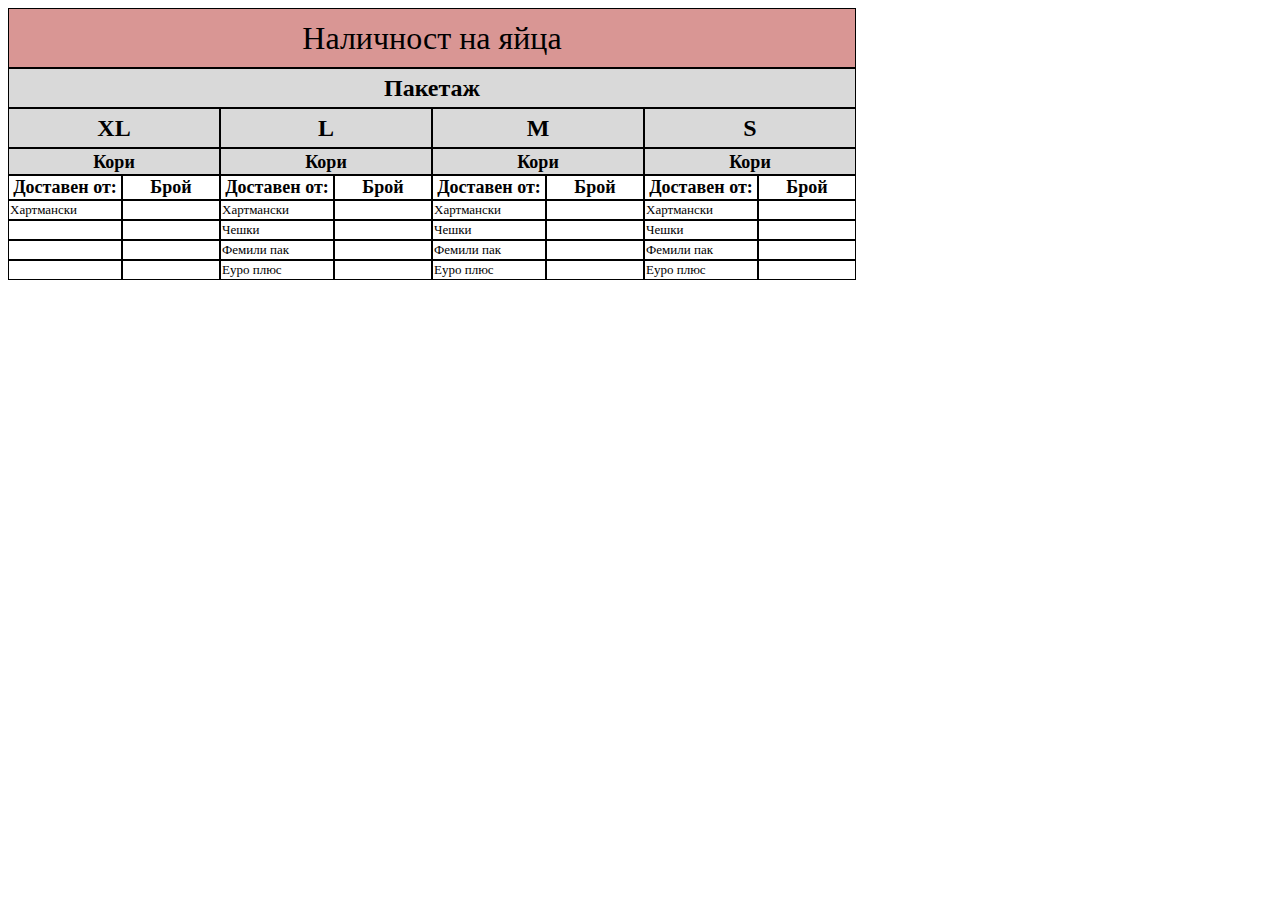
<file: src/main/resources/templates/before-packing-count-egg.html>
<!DOCTYPE>

<html>
<head>
	
	<meta http-equiv="content-type" content="text/html; charset=iso-8859-1"/>
	<title></title>
	<meta name="generator" content="https://conversiontools.io" />
	<meta name="author" content="John Smith"/>
	<meta name="created" content="2022-02-05T08:45:22"/>
	<meta name="changedby" content="John Smith"/>
	<meta name="changed" content="2022-02-05T15:15:15"/>
	<meta name="AppVersion" content="14.0300"/>
	<meta name="DocSecurity" content="0"/>
	<meta name="HyperlinksChanged" content="false"/>
	<meta name="LinksUpToDate" content="false"/>
	<meta name="ScaleCrop" content="false"/>
	<meta name="ShareDoc" content="false"/>
	
	<style type="text/css">
		body,div,table,thead,tbody,tfoot,tr,th,td,p { font-family:"Calibri"; font-size:small }
		a.comment-indicator:hover + comment { background:#ffd; position:absolute; display:block; border:1px solid black; padding:0.5em;  } 
		a.comment-indicator { background:red; display:inline-block; border:1px solid black; width:0.5em; height:0.5em;  } 
		comment { display:none;  } 
	</style>
	
</head>

<body>
<table cellspacing="0" border="0">
	<colgroup width="114"></colgroup>
	<colgroup width="98"></colgroup>
	<colgroup width="114"></colgroup>
	<colgroup width="98"></colgroup>
	<colgroup width="114"></colgroup>
	<colgroup width="98"></colgroup>
	<colgroup width="114"></colgroup>
	<colgroup width="98"></colgroup>
	<tr>
		<td style="border-top: 1px solid #000000; border-bottom: 1px solid #000000; border-left: 1px solid #000000; border-right: 1px solid #000000" colspan=8 rowspan=3 height="60" align="center" valign=middle bgcolor="#D99694"><font size=6 color="#000000">&#1053;&#1072;&#1083;&#1080;&#1095;&#1085;&#1086;&#1089;&#1090; &#1085;&#1072; &#1103;&#1081;&#1094;&#1072; </font></td>
		</tr>
	<tr>
		</tr>
	<tr>
		</tr>
	<tr>
		<td style="border-top: 1px solid #000000; border-bottom: 1px solid #000000; border-left: 1px solid #000000; border-right: 1px solid #000000" colspan=8 rowspan=2 height="40" align="center" valign=middle bgcolor="#D9D9D9"><b><font size=5 color="#000000">&#1055;&#1072;&#1082;&#1077;&#1090;&#1072;&#1078;</font></b></td>
		</tr>
	<tr>
		</tr>
	<tr>
		<td style="border-top: 1px solid #000000; border-bottom: 1px solid #000000; border-left: 1px solid #000000; border-right: 1px solid #000000" colspan=2 rowspan=2 height="40" align="center" valign=middle bgcolor="#D9D9D9"><b><font size=5 color="#000000">XL</font></b></td>
		<td style="border-top: 1px solid #000000; border-bottom: 1px solid #000000; border-left: 1px solid #000000; border-right: 1px solid #000000" colspan=2 rowspan=2 align="center" valign=middle bgcolor="#D9D9D9"><b><font size=5 color="#000000">L</font></b></td>
		<td style="border-top: 1px solid #000000; border-bottom: 1px solid #000000; border-left: 1px solid #000000; border-right: 1px solid #000000" colspan=2 rowspan=2 align="center" valign=middle bgcolor="#D9D9D9"><b><font size=5 color="#000000">M</font></b></td>
		<td style="border-top: 1px solid #000000; border-bottom: 1px solid #000000; border-left: 1px solid #000000; border-right: 1px solid #000000" colspan=2 rowspan=2 align="center" valign=middle bgcolor="#D9D9D9"><b><font size=5 color="#000000">S</font></b></td>
		</tr>
	<tr>
		</tr>
	<tr>
		<td style="border-top: 1px solid #000000; border-bottom: 1px solid #000000; border-left: 1px solid #000000; border-right: 1px solid #000000" colspan=2 height="27" align="center" valign=bottom bgcolor="#D9D9D9"><b><font size=4 color="#000000">&#1050;&#1086;&#1088;&#1080;</font></b></td>
		<td style="border-top: 1px solid #000000; border-bottom: 1px solid #000000; border-left: 1px solid #000000; border-right: 1px solid #000000" colspan=2 align="center" valign=bottom bgcolor="#D9D9D9"><b><font size=4 color="#000000">&#1050;&#1086;&#1088;&#1080;</font></b></td>
		<td style="border-top: 1px solid #000000; border-bottom: 1px solid #000000; border-left: 1px solid #000000; border-right: 1px solid #000000" colspan=2 align="center" valign=bottom bgcolor="#D9D9D9"><b><font size=4 color="#000000">&#1050;&#1086;&#1088;&#1080;</font></b></td>
		<td style="border-top: 1px solid #000000; border-bottom: 1px solid #000000; border-left: 1px solid #000000; border-right: 1px solid #000000" colspan=2 align="center" valign=bottom bgcolor="#D9D9D9"><b><font size=4 color="#000000">&#1050;&#1086;&#1088;&#1080;</font></b></td>
		</tr>
	<tr>
		<td style="border-top: 1px solid #000000; border-bottom: 1px solid #000000; border-left: 1px solid #000000; border-right: 1px solid #000000" height="24" align="center" valign=bottom><b><font size=4 color="#000000">&#1044;&#1086;&#1089;&#1090;&#1072;&#1074;&#1077;&#1085; &#1086;&#1090;:</font></b></td>
		<td style="border-top: 1px solid #000000; border-bottom: 1px solid #000000; border-left: 1px solid #000000; border-right: 1px solid #000000" align="center" valign=bottom><b><font size=4 color="#000000">&#1041;&#1088;&#1086;&#1081;</font></b></td>
		<td style="border-top: 1px solid #000000; border-bottom: 1px solid #000000; border-left: 1px solid #000000; border-right: 1px solid #000000" align="center" valign=bottom><b><font size=4 color="#000000">&#1044;&#1086;&#1089;&#1090;&#1072;&#1074;&#1077;&#1085; &#1086;&#1090;:</font></b></td>
		<td style="border-top: 1px solid #000000; border-bottom: 1px solid #000000; border-left: 1px solid #000000; border-right: 1px solid #000000" align="center" valign=bottom><b><font size=4 color="#000000">&#1041;&#1088;&#1086;&#1081;</font></b></td>
		<td style="border-top: 1px solid #000000; border-bottom: 1px solid #000000; border-left: 1px solid #000000; border-right: 1px solid #000000" align="center" valign=bottom><b><font size=4 color="#000000">&#1044;&#1086;&#1089;&#1090;&#1072;&#1074;&#1077;&#1085; &#1086;&#1090;:</font></b></td>
		<td style="border-top: 1px solid #000000; border-bottom: 1px solid #000000; border-left: 1px solid #000000; border-right: 1px solid #000000" align="center" valign=bottom><b><font size=4 color="#000000">&#1041;&#1088;&#1086;&#1081;</font></b></td>
		<td style="border-top: 1px solid #000000; border-bottom: 1px solid #000000; border-left: 1px solid #000000; border-right: 1px solid #000000" align="center" valign=bottom><b><font size=4 color="#000000">&#1044;&#1086;&#1089;&#1090;&#1072;&#1074;&#1077;&#1085; &#1086;&#1090;:</font></b></td>
		<td style="border-top: 1px solid #000000; border-bottom: 1px solid #000000; border-left: 1px solid #000000; border-right: 1px solid #000000" align="center" valign=bottom><b><font size=4 color="#000000">&#1041;&#1088;&#1086;&#1081;</font></b></td>
	</tr>
	<tr>
		<td style="border-top: 1px solid #000000; border-bottom: 1px solid #000000; border-left: 1px solid #000000; border-right: 1px solid #000000" height="20" align="left" valign=bottom><font color="#000000">&#1061;&#1072;&#1088;&#1090;&#1084;&#1072;&#1085;&#1089;&#1082;&#1080;</font></td>
		<td style="border-top: 1px solid #000000; border-bottom: 1px solid #000000; border-left: 1px solid #000000; border-right: 1px solid #000000" align="left" valign=bottom><font color="#000000" th:text="*{XLCore}"><br></font></td>
		<td style="border-top: 1px solid #000000; border-bottom: 1px solid #000000; border-left: 1px solid #000000; border-right: 1px solid #000000" align="left" valign=bottom><font color="#000000">&#1061;&#1072;&#1088;&#1090;&#1084;&#1072;&#1085;&#1089;&#1082;&#1080;</font></td>
		<td style="border-top: 1px solid #000000; border-bottom: 1px solid #000000; border-left: 1px solid #000000; border-right: 1px solid #000000" align="left" valign=bottom><font color="#000000" th:text="*{LCartonHartman}"><br></font></td>
		<td style="border-top: 1px solid #000000; border-bottom: 1px solid #000000; border-left: 1px solid #000000; border-right: 1px solid #000000" align="left" valign=bottom><font color="#000000">&#1061;&#1072;&#1088;&#1090;&#1084;&#1072;&#1085;&#1089;&#1082;&#1080;</font></td>
		<td style="border-top: 1px solid #000000; border-bottom: 1px solid #000000; border-left: 1px solid #000000; border-right: 1px solid #000000" align="left" valign=bottom><font color="#000000" th:text="*{MCartonHartman}"><br></font></td>
		<td style="border-top: 1px solid #000000; border-bottom: 1px solid #000000; border-left: 1px solid #000000; border-right: 1px solid #000000" align="left" valign=bottom><font color="#000000">&#1061;&#1072;&#1088;&#1090;&#1084;&#1072;&#1085;&#1089;&#1082;&#1080;</font></td>
		<td style="border-top: 1px solid #000000; border-bottom: 1px solid #000000; border-left: 1px solid #000000; border-right: 1px solid #000000" align="left" valign=bottom><font color="#000000" th:text="*{SCartonHartman}"><br></font></td>
	</tr>
	<tr>
		<td style="border-top: 1px solid #000000; border-bottom: 1px solid #000000; border-left: 1px solid #000000; border-right: 1px solid #000000" height="20" align="left" valign=bottom><font color="#000000"><br></font></td>
		<td style="border-top: 1px solid #000000; border-bottom: 1px solid #000000; border-left: 1px solid #000000; border-right: 1px solid #000000" align="left" valign=bottom><font color="#000000"><br></font></td>
		<td style="border-top: 1px solid #000000; border-bottom: 1px solid #000000; border-left: 1px solid #000000; border-right: 1px solid #000000" align="left" valign=bottom><font color="#000000">&#1063;&#1077;&#1096;&#1082;&#1080;</font></td>
		<td style="border-top: 1px solid #000000; border-bottom: 1px solid #000000; border-left: 1px solid #000000; border-right: 1px solid #000000" align="left" valign=bottom><font color="#000000" th:text="*{LCartonChez}"><br></font></td>
		<td style="border-top: 1px solid #000000; border-bottom: 1px solid #000000; border-left: 1px solid #000000; border-right: 1px solid #000000" align="left" valign=bottom><font color="#000000">&#1063;&#1077;&#1096;&#1082;&#1080;</font></td>
		<td style="border-top: 1px solid #000000; border-bottom: 1px solid #000000; border-left: 1px solid #000000; border-right: 1px solid #000000" align="left" valign=bottom><font color="#000000" th:text="*{MCartonChez}"><br></font></td>
		<td style="border-top: 1px solid #000000; border-bottom: 1px solid #000000; border-left: 1px solid #000000; border-right: 1px solid #000000" align="left" valign=bottom><font color="#000000">&#1063;&#1077;&#1096;&#1082;&#1080;</font></td>
		<td style="border-top: 1px solid #000000; border-bottom: 1px solid #000000; border-left: 1px solid #000000; border-right: 1px solid #000000" align="left" valign=bottom><font color="#000000" th:text="*{SCartonChez}"><br></font></td>
	</tr>
	<tr>
		<td style="border-top: 1px solid #000000; border-bottom: 1px solid #000000; border-left: 1px solid #000000; border-right: 1px solid #000000" height="20" align="left" valign=bottom><font color="#000000"><br></font></td>
		<td style="border-top: 1px solid #000000; border-bottom: 1px solid #000000; border-left: 1px solid #000000; border-right: 1px solid #000000" align="left" valign=bottom><font color="#000000"><br></font></td>
		<td style="border-top: 1px solid #000000; border-bottom: 1px solid #000000; border-left: 1px solid #000000; border-right: 1px solid #000000" align="left" valign=bottom><font color="#000000">&#1060;&#1077;&#1084;&#1080;&#1083;&#1080; &#1087;&#1072;&#1082;</font></td>
		<td style="border-top: 1px solid #000000; border-bottom: 1px solid #000000; border-left: 1px solid #000000; border-right: 1px solid #000000" align="left" valign=bottom><font color="#000000" th:text="*{LCartonFamily}"><br></font></td>
		<td style="border-top: 1px solid #000000; border-bottom: 1px solid #000000; border-left: 1px solid #000000; border-right: 1px solid #000000" align="left" valign=bottom><font color="#000000">&#1060;&#1077;&#1084;&#1080;&#1083;&#1080; &#1087;&#1072;&#1082;</font></td>
		<td style="border-top: 1px solid #000000; border-bottom: 1px solid #000000; border-left: 1px solid #000000; border-right: 1px solid #000000" align="left" valign=bottom><font color="#000000" th:text="*{MCartonFamily}"><br></font></td>
		<td style="border-top: 1px solid #000000; border-bottom: 1px solid #000000; border-left: 1px solid #000000; border-right: 1px solid #000000" align="left" valign=bottom><font color="#000000">&#1060;&#1077;&#1084;&#1080;&#1083;&#1080; &#1087;&#1072;&#1082;</font></td>
		<td style="border-top: 1px solid #000000; border-bottom: 1px solid #000000; border-left: 1px solid #000000; border-right: 1px solid #000000" align="left" valign=bottom><font color="#000000" th:text="*{SCartonFamily}"><br></font></td>
	</tr>
	<tr>
		<td style="border-top: 1px solid #000000; border-bottom: 1px solid #000000; border-left: 1px solid #000000; border-right: 1px solid #000000" height="20" align="left" valign=bottom><font color="#000000"><br></font></td>
		<td style="border-top: 1px solid #000000; border-bottom: 1px solid #000000; border-left: 1px solid #000000; border-right: 1px solid #000000" align="left" valign=bottom><font color="#000000"><br></font></td>
		<td style="border-top: 1px solid #000000; border-bottom: 1px solid #000000; border-left: 1px solid #000000; border-right: 1px solid #000000" align="left" valign=bottom><font color="#000000">&#1045;&#1091;&#1088;&#1086; &#1087;&#1083;&#1102;&#1089;</font></td>
		<td style="border-top: 1px solid #000000; border-bottom: 1px solid #000000; border-left: 1px solid #000000; border-right: 1px solid #000000" align="left" valign=bottom><font color="#000000" th:text="*{LCartonEuro}"><br></font></td>
		<td style="border-top: 1px solid #000000; border-bottom: 1px solid #000000; border-left: 1px solid #000000; border-right: 1px solid #000000" align="left" valign=bottom><font color="#000000">&#1045;&#1091;&#1088;&#1086; &#1087;&#1083;&#1102;&#1089;</font></td>
		<td style="border-top: 1px solid #000000; border-bottom: 1px solid #000000; border-left: 1px solid #000000; border-right: 1px solid #000000" align="left" valign=bottom><font color="#000000" th:text="*{MCartonEuro}"><br></font></td>
		<td style="border-top: 1px solid #000000; border-bottom: 1px solid #000000; border-left: 1px solid #000000; border-right: 1px solid #000000" align="left" valign=bottom><font color="#000000">&#1045;&#1091;&#1088;&#1086; &#1087;&#1083;&#1102;&#1089;</font></td>
		<td style="border-top: 1px solid #000000; border-bottom: 1px solid #000000; border-left: 1px solid #000000; border-right: 1px solid #000000" align="left" valign=bottom><font color="#000000" th:text="*{SCartonEuro}"><br></font></td>
	</tr>
</table>
<!-- ************************************************************************** -->
</body>

</html>
</file>
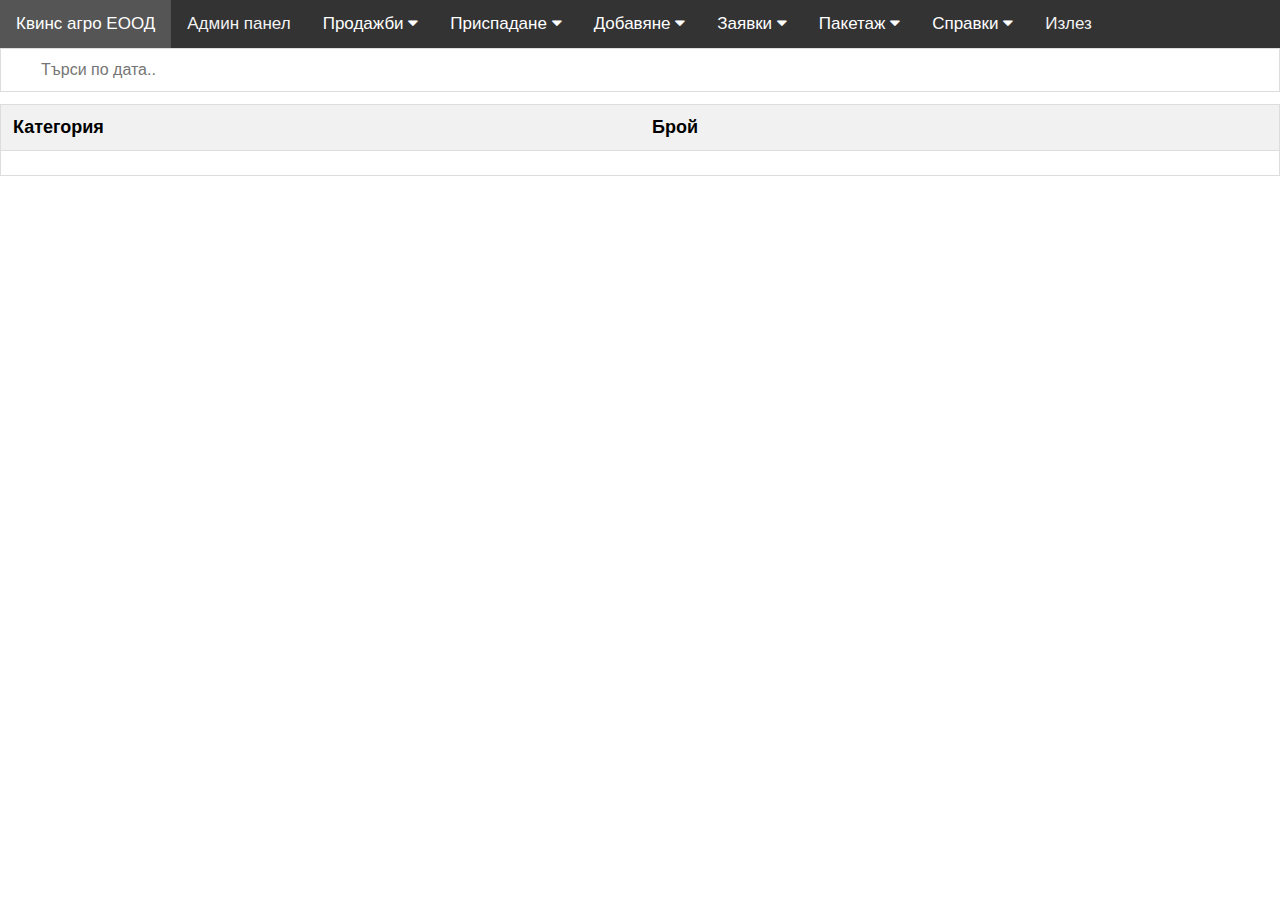
<file: src/main/resources/templates/cartons-for-transfer-to-base.html>
<!DOCTYPE html>
<html xmlns="http://www.w3.org/1999/xhtml"
      xmlns:th="http://www.thymeleaf.org"
      xmlns:sec="http://www.thymeleaf.org/extras/spring-security">
<head>
  <meta charset="UTF-8"/>
  <meta content="text/html; charset=UTF-8" http-equiv="Content-Type">
  <link rel="stylesheet" href="https://cdnjs.cloudflare.com/ajax/libs/font-awesome/4.7.0/css/font-awesome.min.css">
  <title>"Квинс-арго"ЕООД</title>
  <style>
    body {margin:0;font-family:Arial}

    .topnav {
      overflow: hidden;
      background-color: #333;
    }

    .topnav a {
      float: left;
      display: block;
      color: #f2f2f2;
      text-align: center;
      padding: 14px 16px;
      text-decoration: none;
      font-size: 17px;
    }

    .active {
      background-color: red;
      color: white;
    }

    .topnav .icon {
      display: none;
    }

    .dropdown {
      float: left;
      overflow: hidden;
    }

    .dropdown .dropbtn {
      font-size: 17px;
      border: none;
      outline: none;
      color: white;
      padding: 14px 16px;
      background-color: inherit;
      font-family: inherit;
      margin: 0;
    }

    .dropdown-content {
      display: none;
      position: absolute;
      background-color: #f9f9f9;
      min-width: 160px;
      box-shadow: 0px 8px 16px 0px rgba(0,0,0,0.2);
      z-index: 1;
    }

    .dropdown-content a {
      float: none;
      color: black;
      padding: 12px 16px;
      text-decoration: none;
      display: block;
      text-align: left;
    }

    .topnav a:hover, .dropdown:hover .dropbtn {
      background-color: #555;
      color: white;
    }

    .dropdown-content a:hover {
      background-color: #ddd;
      color: black;
    }

    .dropdown:hover .dropdown-content {
      display: block;
    }

    @media screen and (max-width: 600px) {
      .topnav a:not(:first-child), .dropdown .dropbtn {
        display: none;
      }
      .topnav a.icon {
        float: right;
        display: block;
      }
    }

    @media screen and (max-width: 600px) {
      .topnav.responsive {
        position: relative;
      }

      .topnav.responsive .icon {
        position: absolute;
        right: 0;
        top: 0;
      }

      .topnav.responsive a {
        float: none;
        display: block;
        text-align: left;
      }

      .topnav.responsive .dropdown {
        float: none;
      }

      .topnav.responsive .dropdown-content {
        position: relative;
      }

      .topnav.responsive .dropdown .dropbtn {
        display: block;
        width: 100%;
        text-align: left;
      }
    }

    * {
      box-sizing: border-box;
    }


    * {
      box-sizing: border-box;
    }

    #myInput {
      background-image: url('');
      background-position: 10px 10px;
      background-repeat: no-repeat;
      width: 100%;
      font-size: 16px;
      padding: 12px 20px 12px 40px;
      border: 1px solid #ddd;
      margin-bottom: 12px;
    }

    #myTable {
      border-collapse: collapse;
      width: 100%;
      border: 1px solid #ddd;
      font-size: 18px;
    }

    #myTable th, #myTable td {
      text-align: left;
      padding: 12px;
    }

    #myTable tr {
      border-bottom: 1px solid #ddd;
    }

    #myTable tr.header, #myTable tr:hover {
      background-color: #f1f1f1;
    }
  </style>
</head>
<body>
<header >
  <div class="topnav" id="myTopnav">
    <a  class="nav-link text-white active h5" th:href="@{/home}" sec:authorize="isAuthenticated()">Квинс агро ЕООД</a>
    <a  class="nav-link text-white  h5" th:href="@{/admin/all-users}" sec:authorize="hasRole('ADMIN')">Админ панел</a>

    <div class="dropdown">
      <button class="dropbtn">Продажби
        <i class="fa fa-caret-down"></i>
      </button>
      <div class="dropdown-content">
        <a   th:href="@{/egg/validation}" sec:authorize="hasRole('ADMIN')">Вътрешен пазар</a>
        <a   th:href="@{/egg/export}" sec:authorize="hasRole('ADMIN')">Износ</a>
        <a   th:href="@{/egg/sell-from-packaging}" sec:authorize="hasRole('ADMIN')">От пакетаж</a>

      </div>
    </div>
    <div class="dropdown">
      <button class="dropbtn">Приспадане
        <i class="fa fa-caret-down"></i>
      </button>
      <div class="dropdown-content">
        <a   th:href="@{/hales/delete}" sec:authorize="hasRole('ADMIN')">Оптисване кокошки</a>
        <a   th:href="@{/eaten/consuming}" sec:authorize="hasRole('ADMIN')">Конс. фураж</a>
        <a   th:href="@{/material/add_base}" sec:authorize="hasRole('ADMIN')">Разпределяне на материали по бази</a>
        <a   th:href="@{/material/subtraction}" sec:authorize="hasRole('ADMIN')">Изписване на материали от база</a>
        <a   th:href="@{/fodder/add}" sec:authorize="hasRole('ADMIN')">Разпределяне на фураж по силози</a>

      </div>
    </div>
    <div class="dropdown">
      <button class="dropbtn">Добавяне
        <i class="fa fa-caret-down"></i>
      </button>
      <div class="dropdown-content">
        <a   th:href="@{/products/add}" sec:authorize="hasRole('ADMIN')">Добавяне на яйца</a>
        <a   th:href="@{/residue/packaging-lower}" sec:authorize="hasRole('ADMIN')">Изчистване на остатък ДБ</a>
        <a   th:href="@{/residue/packaging-upper}" sec:authorize="hasRole('ADMIN')">Изчистване на остатък ГБ</a>
        <a   th:href="@{/hales/add}" sec:authorize="hasRole('ADMIN')">Добавяне на кокошки</a>
        <a   th:href="@{/cartons/add-cartons}" sec:authorize="hasRole('ADMIN')">Добавяне на амбалаж</a>
        <a   th:href="@{/clients/add-client}" sec:authorize="hasRole('ADMIN')">Добавяне на клиент</a>
        <a   th:href="@{/fodder/add-main}" sec:authorize="hasRole('ADMIN')">Добавяне на фураж</a>
        <a  th:href="@{/material/add}" sec:authorize="hasRole('ADMIN')">Добавяне на материали</a>
        <a  th:href="@{/pallets-count/add}" sec:authorize="hasRole('ADMIN')">Добавяне на палети</a>
        <a  th:href="@{/pallets-count/transfer}" sec:authorize="hasRole('ADMIN')">Прехвърляне на палети м/у бази</a>
        <a  th:href="@{/cartons/transfer-cartons}" sec:authorize="hasRole('ADMIN')">Прехвърляне на амбалаж м/у бази</a>

      </div>
    </div>
    <div class="dropdown">
      <button class="dropbtn">Заявки
        <i class="fa fa-caret-down"></i>
      </button>
      <div class="dropdown-content">
        <a  th:href="@{/request/add}" sec:authorize="hasRole('ADMIN')">Създаване на зявка</a>
        <a   th:href="@{/request/view}" sec:authorize="isAuthenticated()">Състояние на заявките</a>
        <a   th:href="@{/request/all-requests}" sec:authorize="isAuthenticated()">Редактиране на заявките</a>

      </div>
    </div>
    <div class="dropdown">
      <button class="dropbtn">Пакетаж
        <i class="fa fa-caret-down"></i>
      </button>
      <div class="dropdown-content">
        <a  th:href="@{/packing/add}" sec:authorize="isAuthenticated()">Прехвърляне към пакетаж</a>
        <a  th:href="@{/packing/count-egg-before-packing}" sec:authorize="isAuthenticated()">Наличност преди пакетиране</a>
        <a  th:href="@{/packing/count-egg-after-packing}" sec:authorize="isAuthenticated()">Наличност след пакетиране</a>
        <a  th:href="@{/packing/create-new-product}" sec:authorize="isAuthenticated()">Пакетиране</a>
        <a  th:href="@{/packing/history}" sec:authorize="isAuthenticated()">История</a>
        <a  th:href="@{/packing/add-cartons-for-packaging}" sec:authorize="isAuthenticated()">Добавяне на амбалаж</a>
        <a  th:href="@{/packing/count-carton-packing}" sec:authorize="isAuthenticated()">Наличност амбалаж в пакетаж</a>
        <a  th:href="@{/packing/count-cartons-for-transfer}" sec:authorize="isAuthenticated()">Освободен амбалаж в пакетаж</a>
        <a  th:href="@{/packing/transfer-carton-to-base}" sec:authorize="isAuthenticated()">Връщане на амбалаж по базите</a>
        <a  th:href="@{/packing/sell-from-packaging-view}" sec:authorize="isAuthenticated()">Всички продажби направени от пакетаж</a>

      </div>
    </div>
    <div class="dropdown">
      <button class="dropbtn">Справки
        <i class="fa fa-caret-down"></i>
      </button>
      <div class="dropdown-content">
        <a  th:href="@{/allCountTableByCategory}" sec:authorize="isAuthenticated()">Наличност</a>
        <a  th:href="@{/count-hens-now}" sec:authorize="isAuthenticated()">Наличност кокошки</a>
        <a   th:href="@{/count-cartons-now}" sec:authorize="isAuthenticated()">Наличност амбалаж</a>
        <a   th:href="@{/percentage-table}" sec:authorize="isAuthenticated()">Процентна таблица</a>
        <a   th:href="@{/egg/all-sells}" sec:authorize="isAuthenticated()">Всички продажби</a>
        <a   th:href="@{/eaten/reference-consuming-lower}" sec:authorize="isAuthenticated()">Справка фураж ДБ</a>
        <a   th:href="@{/eaten/reference-consuming-upper}" sec:authorize="isAuthenticated()">Справка фураж ГБ</a>
        <a   th:href="@{/pallets-count/now}" sec:authorize="isAuthenticated()">Справка за палети по клиенти</a>
        <a   th:href="@{/pallets-count/totalCount}" sec:authorize="isAuthenticated()">Справка за палети по бази</a>
        <a   th:href="@{/material/now}" sec:authorize="isAuthenticated()">Справки за материали</a>
        <a   th:href="@{/material/issued}" sec:authorize="isAuthenticated()">Справки за изразходени материали от-до</a>
        <a   th:href="@{/cartons/issued}" sec:authorize="isAuthenticated()">Справки за изразходен амбалаж от-до</a>
        <a   th:href="@{/search/sell}" sec:authorize="isAuthenticated()">Търси по категория от-до</a>
        <a   th:href="@{/search/sell-view-with-client}" sec:authorize="isAuthenticated()">Търси по клиент от-до</a>
        <a   th:href="@{/search/total-price}" sec:authorize="isAuthenticated()">Справка за продадена продукция в лв от-до по клиенти</a>
        <a   th:href="@{/fodder/search-fodder}" sec:authorize="isAuthenticated()">Справка за получено количество фураж от-до</a>
        <a   th:href="@{/fodder/free-space-in-all-silo}" sec:authorize="isAuthenticated()">Справка за налични кг и свободно място по силози</a>
        <a   th:href="@{/fodder/last-eat}" sec:authorize="isAuthenticated()">Справка за последно хранене</a>
      </div>
    </div>
    <a  class="nav-link text-white  h5" th:href="@{/users/logout}" sec:authorize="isAuthenticated()">Излез</a>
  </div>
</header>


<input type="text" id="myInput" onkeyup="myFunction()" placeholder="Търси по дата.." title="Type in a name">

<table id="myTable" th:action="@{/packing/count-cartons-for-transfer}" th:method="GET">
  <tr class="header">
    <th style="width:20%;">Категория</th>
    <th style="width:20%;">Брой</th>
  </tr>
  <tr th:each="u:${cartons}" th:object="${u}" th:method="POST">
    <td th:text="${u.cartons.name()}"></td>
    <td th:text="${u.count}"></td>
  </tr>
</table>

<script>
  function myFunction() {
    var input, filter, table, tr, td, i, txtValue;
    input = document.getElementById("myInput");
    filter = input.value.toUpperCase();
    table = document.getElementById("myTable");
    tr = table.getElementsByTagName("tr");
    for (i = 0; i < tr.length; i++) {
      td = tr[i].getElementsByTagName("td")[0];
      if (td) {
        txtValue = td.textContent || td.innerText;
        if (txtValue.toUpperCase().indexOf(filter) > -1) {
          tr[i].style.display = "";
        } else {
          tr[i].style.display = "none";
        }
      }
    }
  }
</script>

</body>
</html>
</file>
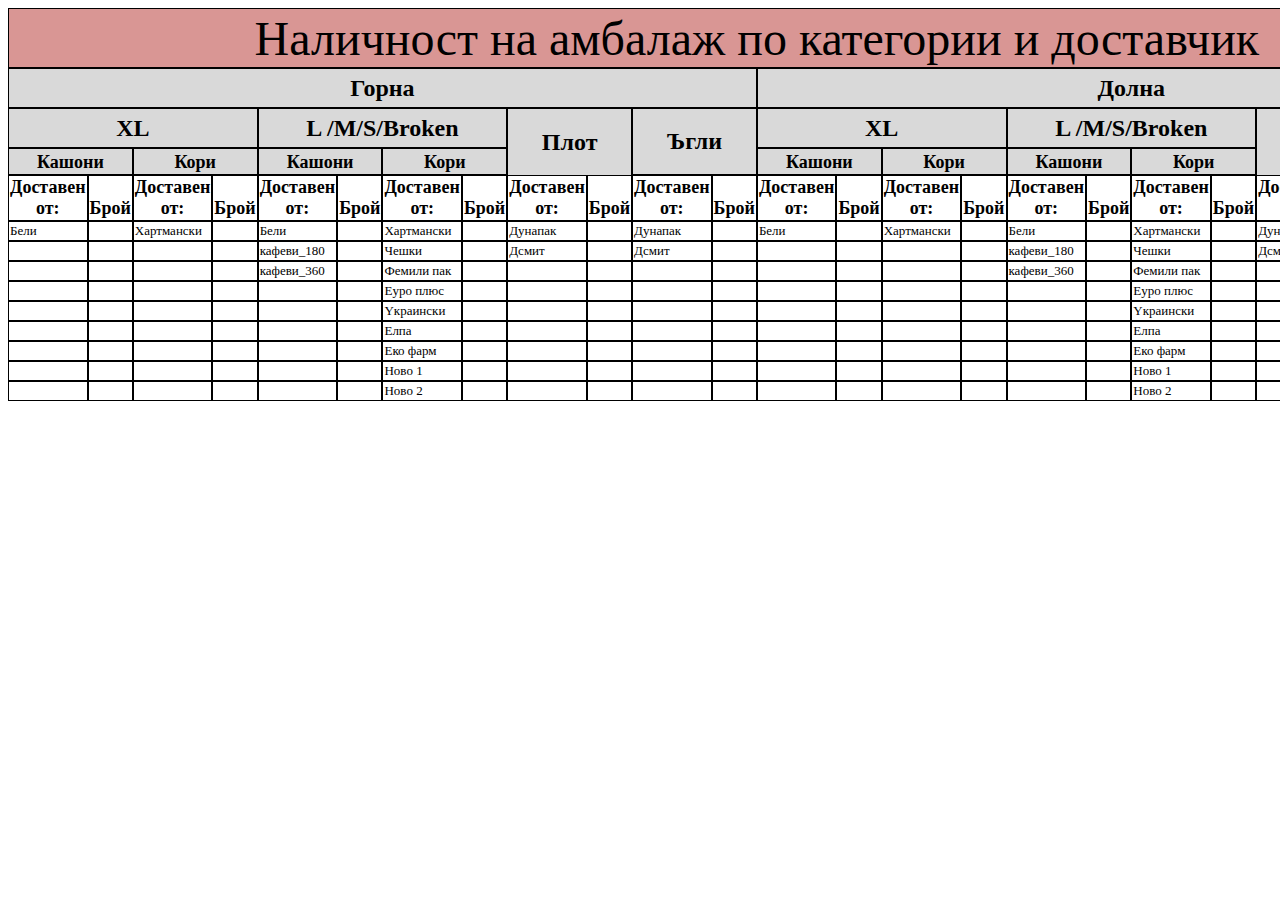
<file: src/main/resources/templates/count-cartons-now.html>
<!DOCTYPE>

<html>
<head>
	
	<meta http-equiv="content-type" content="text/html; charset=iso-8859-1"/>
	<title></title>
	<meta name="generator" content="https://conversiontools.io" />
	<meta name="author" content="John Smith"/>
	<meta name="created" content="2022-02-04T11:46:22"/>
	<meta name="changedby" content="John Smith"/>
	<meta name="changed" content="2022-02-05T08:44:09"/>
	<meta name="AppVersion" content="14.0300"/>
	<meta name="DocSecurity" content="0"/>
	<meta name="HyperlinksChanged" content="false"/>
	<meta name="LinksUpToDate" content="false"/>
	<meta name="ScaleCrop" content="false"/>
	<meta name="ShareDoc" content="false"/>
	
	<style type="text/css">
		body,div,table,thead,tbody,tfoot,tr,th,td,p { font-family:"Calibri"; font-size:small }
		a.comment-indicator:hover + comment { background:#ffd; position:absolute; display:block; border:1px solid black; padding:0.5em;  } 
		a.comment-indicator { background:red; display:inline-block; border:1px solid black; width:0.5em; height:0.5em;  } 
		comment { display:none;  } 
	</style>
	
</head>

<body>
<table cellspacing="0" border="0">
	<colgroup width="114"></colgroup>
	<colgroup width="98"></colgroup>
	<colgroup width="114"></colgroup>
	<colgroup width="98"></colgroup>
	<colgroup width="114"></colgroup>
	<colgroup width="98"></colgroup>
	<colgroup width="114"></colgroup>
	<colgroup width="98"></colgroup>
	<colgroup width="114"></colgroup>
	<colgroup width="98"></colgroup>
	<colgroup width="114"></colgroup>
	<colgroup width="98"></colgroup>
	<colgroup width="114"></colgroup>
	<colgroup width="98"></colgroup>
	<colgroup width="114"></colgroup>
	<colgroup width="98"></colgroup>
	<colgroup width="114"></colgroup>
	<colgroup width="51"></colgroup>
	<colgroup width="114"></colgroup>
	<colgroup width="51"></colgroup>
	<colgroup width="114"></colgroup>
	<colgroup width="51"></colgroup>
	<colgroup width="114"></colgroup>
	<colgroup width="51"></colgroup>
	<tr>
		<td style="border-top: 1px solid #000000; border-bottom: 1px solid #000000; border-left: 1px solid #000000; border-right: 1px solid #000000" colspan=24 rowspan=3 height="60" align="center" valign=middle bgcolor="#D99694"><font size=7 color="#000000">&#1053;&#1072;&#1083;&#1080;&#1095;&#1085;&#1086;&#1089;&#1090; &#1085;&#1072; &#1072;&#1084;&#1073;&#1072;&#1083;&#1072;&#1078; &#1087;&#1086; &#1082;&#1072;&#1090;&#1077;&#1075;&#1086;&#1088;&#1080;&#1080; &#1080; &#1076;&#1086;&#1089;&#1090;&#1072;&#1074;&#1095;&#1080;&#1082;</font></td>
		</tr>
	<tr>
		</tr>
	<tr>
		</tr>
	<tr>
		<td style="border-top: 1px solid #000000; border-bottom: 1px solid #000000; border-left: 1px solid #000000; border-right: 1px solid #000000" colspan=12 rowspan=2 height="40" align="center" valign=middle bgcolor="#D9D9D9"><b><font size=5 color="#000000">&#1043;&#1086;&#1088;&#1085;&#1072;</font></b></td>
		<td style="border-top: 1px solid #000000; border-bottom: 1px solid #000000; border-left: 1px solid #000000; border-right: 1px solid #000000" colspan=12 rowspan=2 align="center" valign=middle bgcolor="#D9D9D9"><b><font size=5 color="#000000">&#1044;&#1086;&#1083;&#1085;&#1072;</font></b></td>
		</tr>
	<tr>
		</tr>
	<tr>
		<td style="border-top: 1px solid #000000; border-bottom: 1px solid #000000; border-left: 1px solid #000000; border-right: 1px solid #000000" colspan=4 rowspan=2 height="40" align="center" valign=middle bgcolor="#D9D9D9"><b><font size=5 color="#000000">XL</font></b></td>
		<td style="border-top: 1px solid #000000; border-bottom: 1px solid #000000; border-left: 1px solid #000000; border-right: 1px solid #000000" colspan=4 rowspan=2 align="center" valign=middle bgcolor="#D9D9D9"><b><font size=5 color="#000000">L /M/S/Broken</font></b></td>
		<td style="border-top: 1px solid #000000; border-left: 1px solid #000000; border-right: 1px solid #000000" colspan=2 rowspan=3 align="center" valign=middle bgcolor="#D9D9D9"><b><font size=5 color="#000000">&#1055;&#1083;&#1086;&#1090;</font></b></td>
		<td style="border-top: 1px solid #000000; border-bottom: 1px solid #000000; border-left: 1px solid #000000; border-right: 1px solid #000000" colspan=2 rowspan=3 align="center" valign=middle bgcolor="#D9D9D9"><b><font size=5 color="#000000">&#1066;&#1075;&#1083;&#1080;</font></b></td>
		<td style="border-top: 1px solid #000000; border-bottom: 1px solid #000000; border-left: 1px solid #000000; border-right: 1px solid #000000" colspan=4 rowspan=2 align="center" valign=middle bgcolor="#D9D9D9"><b><font size=5 color="#000000">XL</font></b></td>
		<td style="border-top: 1px solid #000000; border-bottom: 1px solid #000000; border-left: 1px solid #000000; border-right: 1px solid #000000" colspan=4 rowspan=2 align="center" valign=middle bgcolor="#D9D9D9"><b><font size=5 color="#000000">L /M/S/Broken</font></b></td>
		<td style="border-top: 1px solid #000000; border-left: 1px solid #000000; border-right: 1px solid #000000" colspan=2 rowspan=3 align="center" valign=middle bgcolor="#D9D9D9"><b><font size=5 color="#000000">&#1055;&#1083;&#1086;&#1090;</font></b></td>
		<td style="border-top: 1px solid #000000; border-bottom: 1px solid #000000; border-left: 1px solid #000000; border-right: 1px solid #000000" colspan=2 rowspan=3 align="center" valign=middle bgcolor="#D9D9D9"><b><font size=5 color="#000000">&#1066;&#1075;&#1083;&#1080;</font></b></td>
		</tr>
	<tr>
		</tr>
	<tr>
		<td style="border-top: 1px solid #000000; border-bottom: 1px solid #000000; border-left: 1px solid #000000; border-right: 1px solid #000000" colspan=2 height="27" align="center" valign=bottom bgcolor="#D9D9D9"><b><font size=4 color="#000000">&#1050;&#1072;&#1096;&#1086;&#1085;&#1080;</font></b></td>
		<td style="border-top: 1px solid #000000; border-bottom: 1px solid #000000; border-left: 1px solid #000000; border-right: 1px solid #000000" colspan=2 align="center" valign=bottom bgcolor="#D9D9D9"><b><font size=4 color="#000000">&#1050;&#1086;&#1088;&#1080;</font></b></td>
		<td style="border-top: 1px solid #000000; border-bottom: 1px solid #000000; border-left: 1px solid #000000; border-right: 1px solid #000000" colspan=2 align="center" valign=bottom bgcolor="#D9D9D9"><b><font size=4 color="#000000">&#1050;&#1072;&#1096;&#1086;&#1085;&#1080;</font></b></td>
		<td style="border-top: 1px solid #000000; border-bottom: 1px solid #000000; border-left: 1px solid #000000; border-right: 1px solid #000000" colspan=2 align="center" valign=bottom bgcolor="#D9D9D9"><b><font size=4 color="#000000">&#1050;&#1086;&#1088;&#1080;</font></b></td>
		<td style="border-top: 1px solid #000000; border-bottom: 1px solid #000000; border-left: 1px solid #000000; border-right: 1px solid #000000" colspan=2 align="center" valign=bottom bgcolor="#D9D9D9"><b><font size=4 color="#000000">&#1050;&#1072;&#1096;&#1086;&#1085;&#1080;</font></b></td>
		<td style="border-top: 1px solid #000000; border-bottom: 1px solid #000000; border-left: 1px solid #000000; border-right: 1px solid #000000" colspan=2 align="center" valign=bottom bgcolor="#D9D9D9"><b><font size=4 color="#000000">&#1050;&#1086;&#1088;&#1080;</font></b></td>
		<td style="border-top: 1px solid #000000; border-bottom: 1px solid #000000; border-left: 1px solid #000000; border-right: 1px solid #000000" colspan=2 align="center" valign=bottom bgcolor="#D9D9D9"><b><font size=4 color="#000000">&#1050;&#1072;&#1096;&#1086;&#1085;&#1080;</font></b></td>
		<td style="border-top: 1px solid #000000; border-bottom: 1px solid #000000; border-left: 1px solid #000000; border-right: 1px solid #000000" colspan=2 align="center" valign=bottom bgcolor="#D9D9D9"><b><font size=4 color="#000000">&#1050;&#1086;&#1088;&#1080;</font></b></td>
		</tr>
	<tr>
		<td style="border-top: 1px solid #000000; border-bottom: 1px solid #000000; border-left: 1px solid #000000; border-right: 1px solid #000000" height="24" align="center" valign=bottom><b><font size=4 color="#000000">&#1044;&#1086;&#1089;&#1090;&#1072;&#1074;&#1077;&#1085; &#1086;&#1090;:</font></b></td>
		<td style="border-top: 1px solid #000000; border-bottom: 1px solid #000000; border-left: 1px solid #000000; border-right: 1px solid #000000" align="center" valign=bottom><b><font size=4 color="#000000">&#1041;&#1088;&#1086;&#1081;</font></b></td>
		<td style="border-top: 1px solid #000000; border-bottom: 1px solid #000000; border-left: 1px solid #000000; border-right: 1px solid #000000" align="center" valign=bottom><b><font size=4 color="#000000">&#1044;&#1086;&#1089;&#1090;&#1072;&#1074;&#1077;&#1085; &#1086;&#1090;:</font></b></td>
		<td style="border-top: 1px solid #000000; border-bottom: 1px solid #000000; border-left: 1px solid #000000; border-right: 1px solid #000000" align="center" valign=bottom><b><font size=4 color="#000000">&#1041;&#1088;&#1086;&#1081;</font></b></td>
		<td style="border-top: 1px solid #000000; border-bottom: 1px solid #000000; border-left: 1px solid #000000; border-right: 1px solid #000000" align="center" valign=bottom><b><font size=4 color="#000000">&#1044;&#1086;&#1089;&#1090;&#1072;&#1074;&#1077;&#1085; &#1086;&#1090;:</font></b></td>
		<td style="border-top: 1px solid #000000; border-bottom: 1px solid #000000; border-left: 1px solid #000000; border-right: 1px solid #000000" align="center" valign=bottom><b><font size=4 color="#000000">&#1041;&#1088;&#1086;&#1081;</font></b></td>
		<td style="border-top: 1px solid #000000; border-bottom: 1px solid #000000; border-left: 1px solid #000000; border-right: 1px solid #000000" align="center" valign=bottom><b><font size=4 color="#000000">&#1044;&#1086;&#1089;&#1090;&#1072;&#1074;&#1077;&#1085; &#1086;&#1090;:</font></b></td>
		<td style="border-top: 1px solid #000000; border-bottom: 1px solid #000000; border-left: 1px solid #000000; border-right: 1px solid #000000" align="center" valign=bottom><b><font size=4 color="#000000">&#1041;&#1088;&#1086;&#1081;</font></b></td>
		<td style="border-top: 1px solid #000000; border-bottom: 1px solid #000000; border-left: 1px solid #000000; border-right: 1px solid #000000" align="center" valign=bottom><b><font size=4 color="#000000">&#1044;&#1086;&#1089;&#1090;&#1072;&#1074;&#1077;&#1085; &#1086;&#1090;:</font></b></td>
		<td style="border-top: 1px solid #000000; border-bottom: 1px solid #000000; border-left: 1px solid #000000; border-right: 1px solid #000000" align="center" valign=bottom><b><font size=4 color="#000000">&#1041;&#1088;&#1086;&#1081;</font></b></td>
		<td style="border-top: 1px solid #000000; border-bottom: 1px solid #000000; border-left: 1px solid #000000; border-right: 1px solid #000000" align="center" valign=bottom><b><font size=4 color="#000000">&#1044;&#1086;&#1089;&#1090;&#1072;&#1074;&#1077;&#1085; &#1086;&#1090;:</font></b></td>
		<td style="border-top: 1px solid #000000; border-bottom: 1px solid #000000; border-left: 1px solid #000000; border-right: 1px solid #000000" align="center" valign=bottom><b><font size=4 color="#000000">&#1041;&#1088;&#1086;&#1081;</font></b></td>
		<td style="border-top: 1px solid #000000; border-bottom: 1px solid #000000; border-left: 1px solid #000000; border-right: 1px solid #000000" align="center" valign=bottom><b><font size=4 color="#000000">&#1044;&#1086;&#1089;&#1090;&#1072;&#1074;&#1077;&#1085; &#1086;&#1090;:</font></b></td>
		<td style="border-top: 1px solid #000000; border-bottom: 1px solid #000000; border-left: 1px solid #000000; border-right: 1px solid #000000" align="center" valign=bottom><b><font size=4 color="#000000">&#1041;&#1088;&#1086;&#1081;</font></b></td>
		<td style="border-top: 1px solid #000000; border-bottom: 1px solid #000000; border-left: 1px solid #000000; border-right: 1px solid #000000" align="center" valign=bottom><b><font size=4 color="#000000">&#1044;&#1086;&#1089;&#1090;&#1072;&#1074;&#1077;&#1085; &#1086;&#1090;:</font></b></td>
		<td style="border-top: 1px solid #000000; border-bottom: 1px solid #000000; border-left: 1px solid #000000; border-right: 1px solid #000000" align="center" valign=bottom><b><font size=4 color="#000000">&#1041;&#1088;&#1086;&#1081;</font></b></td>
		<td style="border-top: 1px solid #000000; border-bottom: 1px solid #000000; border-left: 1px solid #000000; border-right: 1px solid #000000" align="center" valign=bottom><b><font size=4 color="#000000">&#1044;&#1086;&#1089;&#1090;&#1072;&#1074;&#1077;&#1085; &#1086;&#1090;:</font></b></td>
		<td style="border-top: 1px solid #000000; border-bottom: 1px solid #000000; border-left: 1px solid #000000; border-right: 1px solid #000000" align="center" valign=bottom><b><font size=4 color="#000000">&#1041;&#1088;&#1086;&#1081;</font></b></td>
		<td style="border-top: 1px solid #000000; border-bottom: 1px solid #000000; border-left: 1px solid #000000; border-right: 1px solid #000000" align="center" valign=bottom><b><font size=4 color="#000000">&#1044;&#1086;&#1089;&#1090;&#1072;&#1074;&#1077;&#1085; &#1086;&#1090;:</font></b></td>
		<td style="border-top: 1px solid #000000; border-bottom: 1px solid #000000; border-left: 1px solid #000000; border-right: 1px solid #000000" align="center" valign=bottom><b><font size=4 color="#000000">&#1041;&#1088;&#1086;&#1081;</font></b></td>
		<td style="border-top: 1px solid #000000; border-bottom: 1px solid #000000; border-left: 1px solid #000000; border-right: 1px solid #000000" align="center" valign=bottom><b><font size=4 color="#000000">&#1044;&#1086;&#1089;&#1090;&#1072;&#1074;&#1077;&#1085; &#1086;&#1090;:</font></b></td>
		<td style="border-top: 1px solid #000000; border-bottom: 1px solid #000000; border-left: 1px solid #000000; border-right: 1px solid #000000" align="center" valign=bottom><b><font size=4 color="#000000">&#1041;&#1088;&#1086;&#1081;</font></b></td>
		<td style="border-top: 1px solid #000000; border-bottom: 1px solid #000000; border-left: 1px solid #000000; border-right: 1px solid #000000" align="center" valign=bottom><b><font size=4 color="#000000">&#1044;&#1086;&#1089;&#1090;&#1072;&#1074;&#1077;&#1085; &#1086;&#1090;:</font></b></td>
		<td style="border-top: 1px solid #000000; border-bottom: 1px solid #000000; border-left: 1px solid #000000; border-right: 1px solid #000000" align="center" valign=bottom><b><font size=4 color="#000000">&#1041;&#1088;&#1086;&#1081;</font></b></td>
	</tr>
	<tr>
		<td style="border-top: 1px solid #000000; border-bottom: 1px solid #000000; border-left: 1px solid #000000; border-right: 1px solid #000000" height="20" align="left" valign=bottom><font color="#000000">&#1041;&#1077;&#1083;&#1080;</font></td>
		<td style="border-top: 1px solid #000000; border-bottom: 1px solid #000000; border-left: 1px solid #000000; border-right: 1px solid #000000" align="left" valign=bottom><font color="#000000" th:text="*{countCarton120Upper}"><br></font></td>
		<td style="border-top: 1px solid #000000; border-bottom: 1px solid #000000; border-left: 1px solid #000000; border-right: 1px solid #000000" align="left" valign=bottom><font color="#000000">&#1061;&#1072;&#1088;&#1090;&#1084;&#1072;&#1085;&#1089;&#1082;&#1080;</font></td>
		<td style="border-top: 1px solid #000000; border-bottom: 1px solid #000000; border-left: 1px solid #000000; border-right: 1px solid #000000" align="left" valign=bottom><font color="#000000" th:text="*{countCorey120Upper}"><br></font></td>
		<td style="border-top: 1px solid #000000; border-bottom: 1px solid #000000; border-left: 1px solid #000000; border-right: 1px solid #000000" align="left" valign=bottom><font color="#000000">&#1041;&#1077;&#1083;&#1080;</font></td>
		<td style="border-top: 1px solid #000000; border-bottom: 1px solid #000000; border-left: 1px solid #000000; border-right: 1px solid #000000" align="left" valign=bottom><font color="#000000" th:text="*{countCarton180Upper}"><br></font></td>
		<td style="border-top: 1px solid #000000; border-bottom: 1px solid #000000; border-left: 1px solid #000000; border-right: 1px solid #000000" align="left" valign=bottom><font color="#000000">&#1061;&#1072;&#1088;&#1090;&#1084;&#1072;&#1085;&#1089;&#1082;&#1080;</font></td>
		<td style="border-top: 1px solid #000000; border-bottom: 1px solid #000000; border-left: 1px solid #000000; border-right: 1px solid #000000" align="left" valign=bottom><font color="#000000" th:text="*{countCoreyHartmanUpper}"><br></font></td>
		<td style="border-top: 1px solid #000000; border-bottom: 1px solid #000000; border-left: 1px solid #000000; border-right: 1px solid #000000" align="left" valign=bottom><font color="#000000">&#1044;&#1091;&#1085;&#1072;&#1087;&#1072;&#1082;</font></td>
		<td style="border-top: 1px solid #000000; border-bottom: 1px solid #000000; border-left: 1px solid #000000; border-right: 1px solid #000000" align="left" valign=bottom><font color="#000000" th:text="*{countPaperDunapackUpper}"><br></font></td>
		<td style="border-top: 1px solid #000000; border-bottom: 1px solid #000000; border-left: 1px solid #000000; border-right: 1px solid #000000" align="left" valign=bottom><font color="#000000">&#1044;&#1091;&#1085;&#1072;&#1087;&#1072;&#1082;</font></td>
		<td style="border-top: 1px solid #000000; border-bottom: 1px solid #000000; border-left: 1px solid #000000; border-right: 1px solid #000000" align="left" valign=bottom><font color="#000000" th:text="*{countCornerDunapackUpper}"><br></font></td>
		<td style="border-top: 1px solid #000000; border-bottom: 1px solid #000000; border-left: 1px solid #000000; border-right: 1px solid #000000" align="left" valign=bottom><font color="#000000">&#1041;&#1077;&#1083;&#1080;</font></td>
		<td style="border-top: 1px solid #000000; border-bottom: 1px solid #000000; border-left: 1px solid #000000; border-right: 1px solid #000000" align="left" valign=bottom><font color="#000000" th:text="*{countCarton120Lower}"><br></font></td>
		<td style="border-top: 1px solid #000000; border-bottom: 1px solid #000000; border-left: 1px solid #000000; border-right: 1px solid #000000" align="left" valign=bottom><font color="#000000">&#1061;&#1072;&#1088;&#1090;&#1084;&#1072;&#1085;&#1089;&#1082;&#1080;</font></td>
		<td style="border-top: 1px solid #000000; border-bottom: 1px solid #000000; border-left: 1px solid #000000; border-right: 1px solid #000000" align="left" valign=middle><font color="#000000" th:text="*{countCorey20Lower}"><br></font></td>
		<td style="border-top: 1px solid #000000; border-bottom: 1px solid #000000; border-left: 1px solid #000000; border-right: 1px solid #000000" align="left" valign=bottom><font color="#000000">&#1041;&#1077;&#1083;&#1080;</font></td>
		<td style="border-top: 1px solid #000000; border-bottom: 1px solid #000000; border-left: 1px solid #000000; border-right: 1px solid #000000" align="left" valign=middle><font color="#000000" th:text="*{countCarton180Lower}"><br></font></td>
		<td style="border-top: 1px solid #000000; border-bottom: 1px solid #000000; border-left: 1px solid #000000; border-right: 1px solid #000000" align="left" valign=bottom><font color="#000000">&#1061;&#1072;&#1088;&#1090;&#1084;&#1072;&#1085;&#1089;&#1082;&#1080;</font></td>
		<td style="border-top: 1px solid #000000; border-bottom: 1px solid #000000; border-left: 1px solid #000000; border-right: 1px solid #000000" align="left" valign=middle><font color="#000000" th:text="*{countCoreyHartmanLower}"><br></font></td>
		<td style="border-top: 1px solid #000000; border-bottom: 1px solid #000000; border-left: 1px solid #000000; border-right: 1px solid #000000" align="left" valign=bottom><font color="#000000">&#1044;&#1091;&#1085;&#1072;&#1087;&#1072;&#1082;</font></td>
		<td style="border-top: 1px solid #000000; border-bottom: 1px solid #000000; border-left: 1px solid #000000; border-right: 1px solid #000000" align="left" valign=bottom><font color="#000000" th:text="*{countPaperDunapackLower}"><br></font></td>
		<td style="border-top: 1px solid #000000; border-bottom: 1px solid #000000; border-left: 1px solid #000000; border-right: 1px solid #000000" align="left" valign=bottom><font color="#000000">&#1044;&#1091;&#1085;&#1072;&#1087;&#1072;&#1082;</font></td>
		<td style="border-top: 1px solid #000000; border-bottom: 1px solid #000000; border-left: 1px solid #000000; border-right: 1px solid #000000" align="left" valign=bottom><font color="#000000" th:text="*{countCornerDunapackLower}"><br></font></td>
	</tr>
	<tr>
		<td style="border-top: 1px solid #000000; border-bottom: 1px solid #000000; border-left: 1px solid #000000; border-right: 1px solid #000000" height="20" align="left" valign=bottom><font color="#000000"><br></font></td>
		<td style="border-top: 1px solid #000000; border-bottom: 1px solid #000000; border-left: 1px solid #000000; border-right: 1px solid #000000" align="left" valign=bottom><font color="#000000"><br></font></td>
		<td style="border-top: 1px solid #000000; border-bottom: 1px solid #000000; border-left: 1px solid #000000; border-right: 1px solid #000000" align="left" valign=bottom><font color="#000000"><br></font></td>
		<td style="border-top: 1px solid #000000; border-bottom: 1px solid #000000; border-left: 1px solid #000000; border-right: 1px solid #000000" align="left" valign=bottom><font color="#000000"><br></font></td>
		<td style="border-top: 1px solid #000000; border-bottom: 1px solid #000000; border-left: 1px solid #000000; border-right: 1px solid #000000" align="left" valign=bottom><font color="#000000">&#1082;&#1072;&#1092;&#1077;&#1074;&#1080;_180</font></td>
		<td style="border-top: 1px solid #000000; border-bottom: 1px solid #000000; border-left: 1px solid #000000; border-right: 1px solid #000000" align="left" valign=bottom><font color="#000000" th:text="*{countCarton180BrownUpper}"><br></font></td>
		<td style="border-top: 1px solid #000000; border-bottom: 1px solid #000000; border-left: 1px solid #000000; border-right: 1px solid #000000" align="left" valign=bottom><font color="#000000">&#1063;&#1077;&#1096;&#1082;&#1080;</font></td>
		<td style="border-top: 1px solid #000000; border-bottom: 1px solid #000000; border-left: 1px solid #000000; border-right: 1px solid #000000" align="left" valign=bottom><font color="#000000" th:text="*{countCoreyChezUpper}"><br></font></td>
		<td style="border-top: 1px solid #000000; border-bottom: 1px solid #000000; border-left: 1px solid #000000; border-right: 1px solid #000000" align="left" valign=bottom><font color="#000000">&#1044;&#1089;&#1084;&#1080;&#1090;</font></td>
		<td style="border-top: 1px solid #000000; border-bottom: 1px solid #000000; border-left: 1px solid #000000; border-right: 1px solid #000000" align="left" valign=bottom><font color="#000000" th:text="*{countPaperDSmitkUpper}"><br></font></td>
		<td style="border-top: 1px solid #000000; border-bottom: 1px solid #000000; border-left: 1px solid #000000; border-right: 1px solid #000000" align="left" valign=bottom><font color="#000000">&#1044;&#1089;&#1084;&#1080;&#1090;</font></td>
		<td style="border-top: 1px solid #000000; border-bottom: 1px solid #000000; border-left: 1px solid #000000; border-right: 1px solid #000000" align="left" valign=bottom><font color="#000000" th:text="*{countCornerDSmitkUpper}"><br></font></td>
		<td style="border-top: 1px solid #000000; border-bottom: 1px solid #000000; border-left: 1px solid #000000; border-right: 1px solid #000000" align="left" valign=bottom><font color="#000000"><br></font></td>
		<td style="border-top: 1px solid #000000; border-bottom: 1px solid #000000; border-left: 1px solid #000000; border-right: 1px solid #000000" align="left" valign=bottom><font color="#000000"><br></font></td>
		<td style="border-top: 1px solid #000000; border-bottom: 1px solid #000000; border-left: 1px solid #000000; border-right: 1px solid #000000" align="left" valign=middle><font color="#000000"><br></font></td>
		<td style="border-top: 1px solid #000000; border-bottom: 1px solid #000000; border-left: 1px solid #000000; border-right: 1px solid #000000" align="left" valign=middle><font color="#000000"><br></font></td>
		<td style="border-top: 1px solid #000000; border-bottom: 1px solid #000000; border-left: 1px solid #000000; border-right: 1px solid #000000" align="left" valign=bottom><font color="#000000">&#1082;&#1072;&#1092;&#1077;&#1074;&#1080;_180</font></td>
		<td style="border-top: 1px solid #000000; border-bottom: 1px solid #000000; border-left: 1px solid #000000; border-right: 1px solid #000000" align="left" valign=middle><font color="#000000" th:text="*{countCarton180BrownLower}"><br></font></td>
		<td style="border-top: 1px solid #000000; border-bottom: 1px solid #000000; border-left: 1px solid #000000; border-right: 1px solid #000000" align="left" valign=bottom><font color="#000000">&#1063;&#1077;&#1096;&#1082;&#1080;</font></td>
		<td style="border-top: 1px solid #000000; border-bottom: 1px solid #000000; border-left: 1px solid #000000; border-right: 1px solid #000000" align="left" valign=middle><font color="#000000" th:text="*{countCoreyChezLower}"><br></font></td>
		<td style="border-top: 1px solid #000000; border-bottom: 1px solid #000000; border-left: 1px solid #000000; border-right: 1px solid #000000" align="left" valign=bottom><font color="#000000">&#1044;&#1089;&#1084;&#1080;&#1090;</font></td>
		<td style="border-top: 1px solid #000000; border-bottom: 1px solid #000000; border-left: 1px solid #000000; border-right: 1px solid #000000" align="left" valign=bottom><font color="#000000" th:text="*{countPaperDSmitkLower}"><br></font></td>
		<td style="border-top: 1px solid #000000; border-bottom: 1px solid #000000; border-left: 1px solid #000000; border-right: 1px solid #000000" align="left" valign=bottom><font color="#000000">&#1044;&#1089;&#1084;&#1080;&#1090;</font></td>
		<td style="border-top: 1px solid #000000; border-bottom: 1px solid #000000; border-left: 1px solid #000000; border-right: 1px solid #000000" align="left" valign=bottom><font color="#000000" th:text="*{countCornerDSmitkLower}"><br></font></td>
	</tr>
	<tr>
		<td style="border-top: 1px solid #000000; border-bottom: 1px solid #000000; border-left: 1px solid #000000; border-right: 1px solid #000000" height="20" align="left" valign=bottom><font color="#000000"><br></font></td>
		<td style="border-top: 1px solid #000000; border-bottom: 1px solid #000000; border-left: 1px solid #000000; border-right: 1px solid #000000" align="left" valign=bottom><font color="#000000"><br></font></td>
		<td style="border-top: 1px solid #000000; border-bottom: 1px solid #000000; border-left: 1px solid #000000; border-right: 1px solid #000000" align="left" valign=bottom><font color="#000000"><br></font></td>
		<td style="border-top: 1px solid #000000; border-bottom: 1px solid #000000; border-left: 1px solid #000000; border-right: 1px solid #000000" align="left" valign=bottom><font color="#000000"><br></font></td>
		<td style="border-top: 1px solid #000000; border-bottom: 1px solid #000000; border-left: 1px solid #000000; border-right: 1px solid #000000" align="left" valign=bottom><font color="#000000">&#1082;&#1072;&#1092;&#1077;&#1074;&#1080;_360</font></td>
		<td style="border-top: 1px solid #000000; border-bottom: 1px solid #000000; border-left: 1px solid #000000; border-right: 1px solid #000000" align="left" valign=bottom><font color="#000000" th:text="*{countCarton360BrownUpper}"><br></font></td>
		<td style="border-top: 1px solid #000000; border-bottom: 1px solid #000000; border-left: 1px solid #000000; border-right: 1px solid #000000" align="left" valign=bottom><font color="#000000">&#1060;&#1077;&#1084;&#1080;&#1083;&#1080; &#1087;&#1072;&#1082;</font></td>
		<td style="border-top: 1px solid #000000; border-bottom: 1px solid #000000; border-left: 1px solid #000000; border-right: 1px solid #000000" align="left" valign=bottom><font color="#000000" th:text="*{countCoreyFamilyUpper}"><br></font></td>
		<td style="border-top: 1px solid #000000; border-bottom: 1px solid #000000; border-left: 1px solid #000000; border-right: 1px solid #000000" align="left" valign=bottom><font color="#000000"><br></font></td>
		<td style="border-top: 1px solid #000000; border-bottom: 1px solid #000000; border-left: 1px solid #000000; border-right: 1px solid #000000" align="left" valign=bottom><font color="#000000"><br></font></td>
		<td style="border-top: 1px solid #000000; border-bottom: 1px solid #000000; border-left: 1px solid #000000; border-right: 1px solid #000000" align="left" valign=bottom><font color="#000000"><br></font></td>
		<td style="border-top: 1px solid #000000; border-bottom: 1px solid #000000; border-left: 1px solid #000000; border-right: 1px solid #000000" align="left" valign=bottom><font color="#000000"><br></font></td>
		<td style="border-top: 1px solid #000000; border-bottom: 1px solid #000000; border-left: 1px solid #000000; border-right: 1px solid #000000" align="left" valign=bottom><font color="#000000"><br></font></td>
		<td style="border-top: 1px solid #000000; border-bottom: 1px solid #000000; border-left: 1px solid #000000; border-right: 1px solid #000000" align="left" valign=bottom><font color="#000000"><br></font></td>
		<td style="border-top: 1px solid #000000; border-bottom: 1px solid #000000; border-left: 1px solid #000000; border-right: 1px solid #000000" align="left" valign=bottom><font color="#000000"><br></font></td>
		<td style="border-top: 1px solid #000000; border-bottom: 1px solid #000000; border-left: 1px solid #000000; border-right: 1px solid #000000" align="left" valign=bottom><font color="#000000"><br></font></td>
		<td style="border-top: 1px solid #000000; border-bottom: 1px solid #000000; border-left: 1px solid #000000; border-right: 1px solid #000000" align="left" valign=bottom><font color="#000000">&#1082;&#1072;&#1092;&#1077;&#1074;&#1080;_360</font></td>
		<td style="border-top: 1px solid #000000; border-bottom: 1px solid #000000; border-left: 1px solid #000000; border-right: 1px solid #000000" align="left" valign=bottom><font color="#000000" th:text="*{countCarton360BrownLower}"><br></font></td>
		<td style="border-top: 1px solid #000000; border-bottom: 1px solid #000000; border-left: 1px solid #000000; border-right: 1px solid #000000" align="left" valign=bottom><font color="#000000">&#1060;&#1077;&#1084;&#1080;&#1083;&#1080; &#1087;&#1072;&#1082;</font></td>
		<td style="border-top: 1px solid #000000; border-bottom: 1px solid #000000; border-left: 1px solid #000000; border-right: 1px solid #000000" align="left" valign=bottom><font color="#000000" th:text="*{countCoreyFamilyLower}"><br></font></td>
		<td style="border-top: 1px solid #000000; border-bottom: 1px solid #000000; border-left: 1px solid #000000; border-right: 1px solid #000000" align="left" valign=bottom><font color="#000000"><br></font></td>
		<td style="border-top: 1px solid #000000; border-bottom: 1px solid #000000; border-left: 1px solid #000000; border-right: 1px solid #000000" align="left" valign=bottom><font color="#000000"><br></font></td>
		<td style="border-top: 1px solid #000000; border-bottom: 1px solid #000000; border-left: 1px solid #000000; border-right: 1px solid #000000" align="left" valign=bottom><font color="#000000"><br></font></td>
		<td style="border-top: 1px solid #000000; border-bottom: 1px solid #000000; border-left: 1px solid #000000; border-right: 1px solid #000000" align="left" valign=bottom><font color="#000000"><br></font></td>
	</tr>
	<tr>
		<td style="border-top: 1px solid #000000; border-bottom: 1px solid #000000; border-left: 1px solid #000000; border-right: 1px solid #000000" height="20" align="left" valign=bottom><font color="#000000"><br></font></td>
		<td style="border-top: 1px solid #000000; border-bottom: 1px solid #000000; border-left: 1px solid #000000; border-right: 1px solid #000000" align="left" valign=bottom><font color="#000000"><br></font></td>
		<td style="border-top: 1px solid #000000; border-bottom: 1px solid #000000; border-left: 1px solid #000000; border-right: 1px solid #000000" align="left" valign=bottom><font color="#000000"><br></font></td>
		<td style="border-top: 1px solid #000000; border-bottom: 1px solid #000000; border-left: 1px solid #000000; border-right: 1px solid #000000" align="left" valign=bottom><font color="#000000"><br></font></td>
		<td style="border-top: 1px solid #000000; border-bottom: 1px solid #000000; border-left: 1px solid #000000; border-right: 1px solid #000000" align="left" valign=bottom><font color="#000000"><br></font></td>
		<td style="border-top: 1px solid #000000; border-bottom: 1px solid #000000; border-left: 1px solid #000000; border-right: 1px solid #000000" align="left" valign=bottom><font color="#000000"><br></font></td>
		<td style="border-top: 1px solid #000000; border-bottom: 1px solid #000000; border-left: 1px solid #000000; border-right: 1px solid #000000" align="left" valign=bottom><font color="#000000">&#1045;&#1091;&#1088;&#1086; &#1087;&#1083;&#1102;&#1089;</font></td>
		<td style="border-top: 1px solid #000000; border-bottom: 1px solid #000000; border-left: 1px solid #000000; border-right: 1px solid #000000" align="left" valign=bottom><font color="#000000" th:text="*{countCoreyEuroUpper}"><br></font></td>
		<td style="border-top: 1px solid #000000; border-bottom: 1px solid #000000; border-left: 1px solid #000000; border-right: 1px solid #000000" align="left" valign=bottom><font color="#000000"><br></font></td>
		<td style="border-top: 1px solid #000000; border-bottom: 1px solid #000000; border-left: 1px solid #000000; border-right: 1px solid #000000" align="left" valign=bottom><font color="#000000"><br></font></td>
		<td style="border-top: 1px solid #000000; border-bottom: 1px solid #000000; border-left: 1px solid #000000; border-right: 1px solid #000000" align="left" valign=bottom><font color="#000000"><br></font></td>
		<td style="border-top: 1px solid #000000; border-bottom: 1px solid #000000; border-left: 1px solid #000000; border-right: 1px solid #000000" align="left" valign=bottom><font color="#000000"><br></font></td>
		<td style="border-top: 1px solid #000000; border-bottom: 1px solid #000000; border-left: 1px solid #000000; border-right: 1px solid #000000" align="left" valign=bottom><font color="#000000"><br></font></td>
		<td style="border-top: 1px solid #000000; border-bottom: 1px solid #000000; border-left: 1px solid #000000; border-right: 1px solid #000000" align="left" valign=bottom><font color="#000000"><br></font></td>
		<td style="border-top: 1px solid #000000; border-bottom: 1px solid #000000; border-left: 1px solid #000000; border-right: 1px solid #000000" align="left" valign=bottom><font color="#000000"><br></font></td>
		<td style="border-top: 1px solid #000000; border-bottom: 1px solid #000000; border-left: 1px solid #000000; border-right: 1px solid #000000" align="left" valign=bottom><font color="#000000"><br></font></td>
		<td style="border-top: 1px solid #000000; border-bottom: 1px solid #000000; border-left: 1px solid #000000; border-right: 1px solid #000000" align="left" valign=bottom><font color="#000000"><br></font></td>
		<td style="border-top: 1px solid #000000; border-bottom: 1px solid #000000; border-left: 1px solid #000000; border-right: 1px solid #000000" align="left" valign=bottom><font color="#000000"><br></font></td>
		<td style="border-top: 1px solid #000000; border-bottom: 1px solid #000000; border-left: 1px solid #000000; border-right: 1px solid #000000" align="left" valign=bottom><font color="#000000">&#1045;&#1091;&#1088;&#1086; &#1087;&#1083;&#1102;&#1089;</font></td>
		<td style="border-top: 1px solid #000000; border-bottom: 1px solid #000000; border-left: 1px solid #000000; border-right: 1px solid #000000" align="left" valign=bottom><font color="#000000" th:text="*{countCoreyEuroLower}"><br></font></td>
		<td style="border-top: 1px solid #000000; border-bottom: 1px solid #000000; border-left: 1px solid #000000; border-right: 1px solid #000000" align="left" valign=bottom><font color="#000000"><br></font></td>
		<td style="border-top: 1px solid #000000; border-bottom: 1px solid #000000; border-left: 1px solid #000000; border-right: 1px solid #000000" align="left" valign=bottom><font color="#000000"><br></font></td>
		<td style="border-top: 1px solid #000000; border-bottom: 1px solid #000000; border-left: 1px solid #000000; border-right: 1px solid #000000" align="left" valign=bottom><font color="#000000"><br></font></td>
		<td style="border-top: 1px solid #000000; border-bottom: 1px solid #000000; border-left: 1px solid #000000; border-right: 1px solid #000000" align="left" valign=bottom><font color="#000000"><br></font></td>
	</tr>
	<tr>
		<td style="border-top: 1px solid #000000; border-bottom: 1px solid #000000; border-left: 1px solid #000000; border-right: 1px solid #000000" height="20" align="left" valign=bottom><font color="#000000"><br></font></td>
		<td style="border-top: 1px solid #000000; border-bottom: 1px solid #000000; border-left: 1px solid #000000; border-right: 1px solid #000000" align="left" valign=bottom><font color="#000000"><br></font></td>
		<td style="border-top: 1px solid #000000; border-bottom: 1px solid #000000; border-left: 1px solid #000000; border-right: 1px solid #000000" align="left" valign=bottom><font color="#000000"><br></font></td>
		<td style="border-top: 1px solid #000000; border-bottom: 1px solid #000000; border-left: 1px solid #000000; border-right: 1px solid #000000" align="left" valign=bottom><font color="#000000"><br></font></td>
		<td style="border-top: 1px solid #000000; border-bottom: 1px solid #000000; border-left: 1px solid #000000; border-right: 1px solid #000000" align="left" valign=bottom><font color="#000000"><br></font></td>
		<td style="border-top: 1px solid #000000; border-bottom: 1px solid #000000; border-left: 1px solid #000000; border-right: 1px solid #000000" align="left" valign=bottom><font color="#000000"><br></font></td>
		<td style="border-top: 1px solid #000000; border-bottom: 1px solid #000000; border-left: 1px solid #000000; border-right: 1px solid #000000" align="left" valign=bottom><font color="#000000">&#x59;&#1082;&#1088;&#1072;&#1080;&#1085;&#1089;&#1082;&#1080;</font></td>
		<td style="border-top: 1px solid #000000; border-bottom: 1px solid #000000; border-left: 1px solid #000000; border-right: 1px solid #000000" align="left" valign=bottom><font color="#000000" th:text="*{countCoreyUkraynaUpper}"><br></font></td>
		<td style="border-top: 1px solid #000000; border-bottom: 1px solid #000000; border-left: 1px solid #000000; border-right: 1px solid #000000" align="left" valign=bottom><font color="#000000"><br></font></td>
		<td style="border-top: 1px solid #000000; border-bottom: 1px solid #000000; border-left: 1px solid #000000; border-right: 1px solid #000000" align="left" valign=bottom><font color="#000000"><br></font></td>
		<td style="border-top: 1px solid #000000; border-bottom: 1px solid #000000; border-left: 1px solid #000000; border-right: 1px solid #000000" align="left" valign=bottom><font color="#000000"><br></font></td>
		<td style="border-top: 1px solid #000000; border-bottom: 1px solid #000000; border-left: 1px solid #000000; border-right: 1px solid #000000" align="left" valign=bottom><font color="#000000"><br></font></td>
		<td style="border-top: 1px solid #000000; border-bottom: 1px solid #000000; border-left: 1px solid #000000; border-right: 1px solid #000000" align="left" valign=bottom><font color="#000000"><br></font></td>
		<td style="border-top: 1px solid #000000; border-bottom: 1px solid #000000; border-left: 1px solid #000000; border-right: 1px solid #000000" align="left" valign=bottom><font color="#000000"><br></font></td>
		<td style="border-top: 1px solid #000000; border-bottom: 1px solid #000000; border-left: 1px solid #000000; border-right: 1px solid #000000" align="left" valign=bottom><font color="#000000"><br></font></td>
		<td style="border-top: 1px solid #000000; border-bottom: 1px solid #000000; border-left: 1px solid #000000; border-right: 1px solid #000000" align="left" valign=bottom><font color="#000000"><br></font></td>
		<td style="border-top: 1px solid #000000; border-bottom: 1px solid #000000; border-left: 1px solid #000000; border-right: 1px solid #000000" align="left" valign=bottom><font color="#000000"><br></font></td>
		<td style="border-top: 1px solid #000000; border-bottom: 1px solid #000000; border-left: 1px solid #000000; border-right: 1px solid #000000" align="left" valign=bottom><font color="#000000"><br></font></td>
		<td style="border-top: 1px solid #000000; border-bottom: 1px solid #000000; border-left: 1px solid #000000; border-right: 1px solid #000000" align="left" valign=bottom><font color="#000000">&#x59;&#1082;&#1088;&#1072;&#1080;&#1085;&#1089;&#1082;&#1080;</font></td>
		<td style="border-top: 1px solid #000000; border-bottom: 1px solid #000000; border-left: 1px solid #000000; border-right: 1px solid #000000" align="left" valign=bottom><font color="#000000" th:text="*{countCoreyUkraynaLower}"><br></font></td>
		<td style="border-top: 1px solid #000000; border-bottom: 1px solid #000000; border-left: 1px solid #000000; border-right: 1px solid #000000" align="left" valign=bottom><font color="#000000"><br></font></td>
		<td style="border-top: 1px solid #000000; border-bottom: 1px solid #000000; border-left: 1px solid #000000; border-right: 1px solid #000000" align="left" valign=bottom><font color="#000000"><br></font></td>
		<td style="border-top: 1px solid #000000; border-bottom: 1px solid #000000; border-left: 1px solid #000000; border-right: 1px solid #000000" align="left" valign=bottom><font color="#000000"><br></font></td>
		<td style="border-top: 1px solid #000000; border-bottom: 1px solid #000000; border-left: 1px solid #000000; border-right: 1px solid #000000" align="left" valign=bottom><font color="#000000"><br></font></td>
	</tr>
	<tr>
		<td style="border-top: 1px solid #000000; border-bottom: 1px solid #000000; border-left: 1px solid #000000; border-right: 1px solid #000000" height="20" align="left" valign=bottom><font color="#000000"><br></font></td>
		<td style="border-top: 1px solid #000000; border-bottom: 1px solid #000000; border-left: 1px solid #000000; border-right: 1px solid #000000" align="left" valign=bottom><font color="#000000"><br></font></td>
		<td style="border-top: 1px solid #000000; border-bottom: 1px solid #000000; border-left: 1px solid #000000; border-right: 1px solid #000000" align="left" valign=bottom><font color="#000000"><br></font></td>
		<td style="border-top: 1px solid #000000; border-bottom: 1px solid #000000; border-left: 1px solid #000000; border-right: 1px solid #000000" align="left" valign=bottom><font color="#000000"><br></font></td>
		<td style="border-top: 1px solid #000000; border-bottom: 1px solid #000000; border-left: 1px solid #000000; border-right: 1px solid #000000" align="left" valign=bottom><font color="#000000"><br></font></td>
		<td style="border-top: 1px solid #000000; border-bottom: 1px solid #000000; border-left: 1px solid #000000; border-right: 1px solid #000000" align="left" valign=bottom><font color="#000000"><br></font></td>
		<td style="border-top: 1px solid #000000; border-bottom: 1px solid #000000; border-left: 1px solid #000000; border-right: 1px solid #000000" align="left" valign=bottom><font color="#000000">&#1045;&#1083;&#1087;&#1072;</font></td>
		<td style="border-top: 1px solid #000000; border-bottom: 1px solid #000000; border-left: 1px solid #000000; border-right: 1px solid #000000" align="left" valign=bottom><font color="#000000" th:text="*{countCoreyElpaUpper}"><br></font></td>
		<td style="border-top: 1px solid #000000; border-bottom: 1px solid #000000; border-left: 1px solid #000000; border-right: 1px solid #000000" align="left" valign=bottom><font color="#000000"><br></font></td>
		<td style="border-top: 1px solid #000000; border-bottom: 1px solid #000000; border-left: 1px solid #000000; border-right: 1px solid #000000" align="left" valign=bottom><font color="#000000"><br></font></td>
		<td style="border-top: 1px solid #000000; border-bottom: 1px solid #000000; border-left: 1px solid #000000; border-right: 1px solid #000000" align="left" valign=bottom><font color="#000000"><br></font></td>
		<td style="border-top: 1px solid #000000; border-bottom: 1px solid #000000; border-left: 1px solid #000000; border-right: 1px solid #000000" align="left" valign=bottom><font color="#000000"><br></font></td>
		<td style="border-top: 1px solid #000000; border-bottom: 1px solid #000000; border-left: 1px solid #000000; border-right: 1px solid #000000" align="left" valign=bottom><font color="#000000"><br></font></td>
		<td style="border-top: 1px solid #000000; border-bottom: 1px solid #000000; border-left: 1px solid #000000; border-right: 1px solid #000000" align="left" valign=bottom><font color="#000000"><br></font></td>
		<td style="border-top: 1px solid #000000; border-bottom: 1px solid #000000; border-left: 1px solid #000000; border-right: 1px solid #000000" align="left" valign=bottom><font color="#000000"><br></font></td>
		<td style="border-top: 1px solid #000000; border-bottom: 1px solid #000000; border-left: 1px solid #000000; border-right: 1px solid #000000" align="left" valign=bottom><font color="#000000"><br></font></td>
		<td style="border-top: 1px solid #000000; border-bottom: 1px solid #000000; border-left: 1px solid #000000; border-right: 1px solid #000000" align="left" valign=bottom><font color="#000000"><br></font></td>
		<td style="border-top: 1px solid #000000; border-bottom: 1px solid #000000; border-left: 1px solid #000000; border-right: 1px solid #000000" align="left" valign=bottom><font color="#000000"><br></font></td>
		<td style="border-top: 1px solid #000000; border-bottom: 1px solid #000000; border-left: 1px solid #000000; border-right: 1px solid #000000" align="left" valign=bottom><font color="#000000">&#1045;&#1083;&#1087;&#1072;</font></td>
		<td style="border-top: 1px solid #000000; border-bottom: 1px solid #000000; border-left: 1px solid #000000; border-right: 1px solid #000000" align="left" valign=bottom><font color="#000000" th:text="*{countCoreyElpaLower}"><br></font></td>
		<td style="border-top: 1px solid #000000; border-bottom: 1px solid #000000; border-left: 1px solid #000000; border-right: 1px solid #000000" align="left" valign=bottom><font color="#000000"><br></font></td>
		<td style="border-top: 1px solid #000000; border-bottom: 1px solid #000000; border-left: 1px solid #000000; border-right: 1px solid #000000" align="left" valign=bottom><font color="#000000"><br></font></td>
		<td style="border-top: 1px solid #000000; border-bottom: 1px solid #000000; border-left: 1px solid #000000; border-right: 1px solid #000000" align="left" valign=bottom><font color="#000000"><br></font></td>
		<td style="border-top: 1px solid #000000; border-bottom: 1px solid #000000; border-left: 1px solid #000000; border-right: 1px solid #000000" align="left" valign=bottom><font color="#000000"><br></font></td>
	</tr>
	<tr>
		<td style="border-top: 1px solid #000000; border-bottom: 1px solid #000000; border-left: 1px solid #000000; border-right: 1px solid #000000" height="20" align="left" valign=bottom><font color="#000000"><br></font></td>
		<td style="border-top: 1px solid #000000; border-bottom: 1px solid #000000; border-left: 1px solid #000000; border-right: 1px solid #000000" align="left" valign=bottom><font color="#000000"><br></font></td>
		<td style="border-top: 1px solid #000000; border-bottom: 1px solid #000000; border-left: 1px solid #000000; border-right: 1px solid #000000" align="left" valign=bottom><font color="#000000"><br></font></td>
		<td style="border-top: 1px solid #000000; border-bottom: 1px solid #000000; border-left: 1px solid #000000; border-right: 1px solid #000000" align="left" valign=bottom><font color="#000000"><br></font></td>
		<td style="border-top: 1px solid #000000; border-bottom: 1px solid #000000; border-left: 1px solid #000000; border-right: 1px solid #000000" align="left" valign=bottom><font color="#000000"><br></font></td>
		<td style="border-top: 1px solid #000000; border-bottom: 1px solid #000000; border-left: 1px solid #000000; border-right: 1px solid #000000" align="left" valign=bottom><font color="#000000"><br></font></td>
		<td style="border-top: 1px solid #000000; border-bottom: 1px solid #000000; border-left: 1px solid #000000; border-right: 1px solid #000000" align="left" valign=bottom><font color="#000000">&#1045;&#1082;&#1086; &#1092;&#1072;&#1088;&#1084;</font></td>
		<td style="border-top: 1px solid #000000; border-bottom: 1px solid #000000; border-left: 1px solid #000000; border-right: 1px solid #000000" align="left" valign=bottom><font color="#000000" th:text="*{countCoreyEkoFarmUpper}"><br></font></td>
		<td style="border-top: 1px solid #000000; border-bottom: 1px solid #000000; border-left: 1px solid #000000; border-right: 1px solid #000000" align="left" valign=bottom><font color="#000000"><br></font></td>
		<td style="border-top: 1px solid #000000; border-bottom: 1px solid #000000; border-left: 1px solid #000000; border-right: 1px solid #000000" align="left" valign=bottom><font color="#000000"><br></font></td>
		<td style="border-top: 1px solid #000000; border-bottom: 1px solid #000000; border-left: 1px solid #000000; border-right: 1px solid #000000" align="left" valign=bottom><font color="#000000"><br></font></td>
		<td style="border-top: 1px solid #000000; border-bottom: 1px solid #000000; border-left: 1px solid #000000; border-right: 1px solid #000000" align="left" valign=bottom><font color="#000000"><br></font></td>
		<td style="border-top: 1px solid #000000; border-bottom: 1px solid #000000; border-left: 1px solid #000000; border-right: 1px solid #000000" align="left" valign=bottom><font color="#000000"><br></font></td>
		<td style="border-top: 1px solid #000000; border-bottom: 1px solid #000000; border-left: 1px solid #000000; border-right: 1px solid #000000" align="left" valign=bottom><font color="#000000"><br></font></td>
		<td style="border-top: 1px solid #000000; border-bottom: 1px solid #000000; border-left: 1px solid #000000; border-right: 1px solid #000000" align="left" valign=bottom><font color="#000000"><br></font></td>
		<td style="border-top: 1px solid #000000; border-bottom: 1px solid #000000; border-left: 1px solid #000000; border-right: 1px solid #000000" align="left" valign=bottom><font color="#000000"><br></font></td>
		<td style="border-top: 1px solid #000000; border-bottom: 1px solid #000000; border-left: 1px solid #000000; border-right: 1px solid #000000" align="left" valign=bottom><font color="#000000"><br></font></td>
		<td style="border-top: 1px solid #000000; border-bottom: 1px solid #000000; border-left: 1px solid #000000; border-right: 1px solid #000000" align="left" valign=bottom><font color="#000000"><br></font></td>
		<td style="border-top: 1px solid #000000; border-bottom: 1px solid #000000; border-left: 1px solid #000000; border-right: 1px solid #000000" align="left" valign=bottom><font color="#000000">&#1045;&#1082;&#1086; &#1092;&#1072;&#1088;&#1084;</font></td>
		<td style="border-top: 1px solid #000000; border-bottom: 1px solid #000000; border-left: 1px solid #000000; border-right: 1px solid #000000" align="left" valign=bottom><font color="#000000" th:text="*{countCoreyEkoFarmLower}"><br></font></td>
		<td style="border-top: 1px solid #000000; border-bottom: 1px solid #000000; border-left: 1px solid #000000; border-right: 1px solid #000000" align="left" valign=bottom><font color="#000000"><br></font></td>
		<td style="border-top: 1px solid #000000; border-bottom: 1px solid #000000; border-left: 1px solid #000000; border-right: 1px solid #000000" align="left" valign=bottom><font color="#000000"><br></font></td>
		<td style="border-top: 1px solid #000000; border-bottom: 1px solid #000000; border-left: 1px solid #000000; border-right: 1px solid #000000" align="left" valign=bottom><font color="#000000"><br></font></td>
		<td style="border-top: 1px solid #000000; border-bottom: 1px solid #000000; border-left: 1px solid #000000; border-right: 1px solid #000000" align="left" valign=bottom><font color="#000000"><br></font></td>
	</tr>
	<tr>
		<td style="border-top: 1px solid #000000; border-bottom: 1px solid #000000; border-left: 1px solid #000000; border-right: 1px solid #000000" height="20" align="left" valign=bottom><font color="#000000"><br></font></td>
		<td style="border-top: 1px solid #000000; border-bottom: 1px solid #000000; border-left: 1px solid #000000; border-right: 1px solid #000000" align="left" valign=bottom><font color="#000000"><br></font></td>
		<td style="border-top: 1px solid #000000; border-bottom: 1px solid #000000; border-left: 1px solid #000000; border-right: 1px solid #000000" align="left" valign=bottom><font color="#000000"><br></font></td>
		<td style="border-top: 1px solid #000000; border-bottom: 1px solid #000000; border-left: 1px solid #000000; border-right: 1px solid #000000" align="left" valign=bottom><font color="#000000"><br></font></td>
		<td style="border-top: 1px solid #000000; border-bottom: 1px solid #000000; border-left: 1px solid #000000; border-right: 1px solid #000000" align="left" valign=bottom><font color="#000000"><br></font></td>
		<td style="border-top: 1px solid #000000; border-bottom: 1px solid #000000; border-left: 1px solid #000000; border-right: 1px solid #000000" align="left" valign=bottom><font color="#000000"><br></font></td>
		<td style="border-top: 1px solid #000000; border-bottom: 1px solid #000000; border-left: 1px solid #000000; border-right: 1px solid #000000" align="left" valign=bottom><font color="#000000">&#1053;&#1086;&#1074;&#1086;  &#49;</font></td>
		<td style="border-top: 1px solid #000000; border-bottom: 1px solid #000000; border-left: 1px solid #000000; border-right: 1px solid #000000" align="left" valign=bottom><font color="#000000" th:text="*{countCoreyNew1Upper}"><br></font></td>
		<td style="border-top: 1px solid #000000; border-bottom: 1px solid #000000; border-left: 1px solid #000000; border-right: 1px solid #000000" align="left" valign=bottom><font color="#000000"><br></font></td>
		<td style="border-top: 1px solid #000000; border-bottom: 1px solid #000000; border-left: 1px solid #000000; border-right: 1px solid #000000" align="left" valign=bottom><font color="#000000"><br></font></td>
		<td style="border-top: 1px solid #000000; border-bottom: 1px solid #000000; border-left: 1px solid #000000; border-right: 1px solid #000000" align="left" valign=bottom><font color="#000000"><br></font></td>
		<td style="border-top: 1px solid #000000; border-bottom: 1px solid #000000; border-left: 1px solid #000000; border-right: 1px solid #000000" align="left" valign=bottom><font color="#000000"><br></font></td>
		<td style="border-top: 1px solid #000000; border-bottom: 1px solid #000000; border-left: 1px solid #000000; border-right: 1px solid #000000" align="left" valign=bottom><font color="#000000"><br></font></td>
		<td style="border-top: 1px solid #000000; border-bottom: 1px solid #000000; border-left: 1px solid #000000; border-right: 1px solid #000000" align="left" valign=bottom><font color="#000000"><br></font></td>
		<td style="border-top: 1px solid #000000; border-bottom: 1px solid #000000; border-left: 1px solid #000000; border-right: 1px solid #000000" align="left" valign=bottom><font color="#000000"><br></font></td>
		<td style="border-top: 1px solid #000000; border-bottom: 1px solid #000000; border-left: 1px solid #000000; border-right: 1px solid #000000" align="left" valign=bottom><font color="#000000"><br></font></td>
		<td style="border-top: 1px solid #000000; border-bottom: 1px solid #000000; border-left: 1px solid #000000; border-right: 1px solid #000000" align="left" valign=bottom><font color="#000000"><br></font></td>
		<td style="border-top: 1px solid #000000; border-bottom: 1px solid #000000; border-left: 1px solid #000000; border-right: 1px solid #000000" align="left" valign=bottom><font color="#000000"><br></font></td>
		<td style="border-top: 1px solid #000000; border-bottom: 1px solid #000000; border-left: 1px solid #000000; border-right: 1px solid #000000" align="left" valign=bottom><font color="#000000">&#1053;&#1086;&#1074;&#1086;  &#49;</font></td>
		<td style="border-top: 1px solid #000000; border-bottom: 1px solid #000000; border-left: 1px solid #000000; border-right: 1px solid #000000" align="left" valign=bottom><font color="#000000" th:text="*{countCoreyNew1Lower}"><br></font></td>
		<td style="border-top: 1px solid #000000; border-bottom: 1px solid #000000; border-left: 1px solid #000000; border-right: 1px solid #000000" align="left" valign=bottom><font color="#000000"><br></font></td>
		<td style="border-top: 1px solid #000000; border-bottom: 1px solid #000000; border-left: 1px solid #000000; border-right: 1px solid #000000" align="left" valign=bottom><font color="#000000"><br></font></td>
		<td style="border-top: 1px solid #000000; border-bottom: 1px solid #000000; border-left: 1px solid #000000; border-right: 1px solid #000000" align="left" valign=bottom><font color="#000000"><br></font></td>
		<td style="border-top: 1px solid #000000; border-bottom: 1px solid #000000; border-left: 1px solid #000000; border-right: 1px solid #000000" align="left" valign=bottom><font color="#000000"><br></font></td>
	</tr>
	<tr>
		<td style="border-top: 1px solid #000000; border-bottom: 1px solid #000000; border-left: 1px solid #000000; border-right: 1px solid #000000" height="20" align="left" valign=bottom><font color="#000000"><br></font></td>
		<td style="border-top: 1px solid #000000; border-bottom: 1px solid #000000; border-left: 1px solid #000000; border-right: 1px solid #000000" align="left" valign=bottom><font color="#000000"><br></font></td>
		<td style="border-top: 1px solid #000000; border-bottom: 1px solid #000000; border-left: 1px solid #000000; border-right: 1px solid #000000" align="left" valign=bottom><font color="#000000"><br></font></td>
		<td style="border-top: 1px solid #000000; border-bottom: 1px solid #000000; border-left: 1px solid #000000; border-right: 1px solid #000000" align="left" valign=bottom><font color="#000000"><br></font></td>
		<td style="border-top: 1px solid #000000; border-bottom: 1px solid #000000; border-left: 1px solid #000000; border-right: 1px solid #000000" align="left" valign=bottom><font color="#000000"><br></font></td>
		<td style="border-top: 1px solid #000000; border-bottom: 1px solid #000000; border-left: 1px solid #000000; border-right: 1px solid #000000" align="left" valign=bottom><font color="#000000"><br></font></td>
		<td style="border-top: 1px solid #000000; border-bottom: 1px solid #000000; border-left: 1px solid #000000; border-right: 1px solid #000000" align="left" valign=bottom><font color="#000000">&#1053;&#1086;&#1074;&#1086;  &#50;</font></td>
		<td style="border-top: 1px solid #000000; border-bottom: 1px solid #000000; border-left: 1px solid #000000; border-right: 1px solid #000000" align="left" valign=bottom><font color="#000000" th:text="*{countCoreyNew2Upper}"><br></font></td>
		<td style="border-top: 1px solid #000000; border-bottom: 1px solid #000000; border-left: 1px solid #000000; border-right: 1px solid #000000" align="left" valign=bottom><font color="#000000"><br></font></td>
		<td style="border-top: 1px solid #000000; border-bottom: 1px solid #000000; border-left: 1px solid #000000; border-right: 1px solid #000000" align="left" valign=bottom><font color="#000000"><br></font></td>
		<td style="border-top: 1px solid #000000; border-bottom: 1px solid #000000; border-left: 1px solid #000000; border-right: 1px solid #000000" align="left" valign=bottom><font color="#000000"><br></font></td>
		<td style="border-top: 1px solid #000000; border-bottom: 1px solid #000000; border-left: 1px solid #000000; border-right: 1px solid #000000" align="left" valign=bottom><font color="#000000"><br></font></td>
		<td style="border-top: 1px solid #000000; border-bottom: 1px solid #000000; border-left: 1px solid #000000; border-right: 1px solid #000000" align="left" valign=bottom><font color="#000000"><br></font></td>
		<td style="border-top: 1px solid #000000; border-bottom: 1px solid #000000; border-left: 1px solid #000000; border-right: 1px solid #000000" align="left" valign=bottom><font color="#000000"><br></font></td>
		<td style="border-top: 1px solid #000000; border-bottom: 1px solid #000000; border-left: 1px solid #000000; border-right: 1px solid #000000" align="left" valign=bottom><font color="#000000"><br></font></td>
		<td style="border-top: 1px solid #000000; border-bottom: 1px solid #000000; border-left: 1px solid #000000; border-right: 1px solid #000000" align="left" valign=bottom><font color="#000000"><br></font></td>
		<td style="border-top: 1px solid #000000; border-bottom: 1px solid #000000; border-left: 1px solid #000000; border-right: 1px solid #000000" align="left" valign=bottom><font color="#000000"><br></font></td>
		<td style="border-top: 1px solid #000000; border-bottom: 1px solid #000000; border-left: 1px solid #000000; border-right: 1px solid #000000" align="left" valign=bottom><font color="#000000"><br></font></td>
		<td style="border-top: 1px solid #000000; border-bottom: 1px solid #000000; border-left: 1px solid #000000; border-right: 1px solid #000000" align="left" valign=bottom><font color="#000000">&#1053;&#1086;&#1074;&#1086;  &#50;</font></td>
		<td style="border-top: 1px solid #000000; border-bottom: 1px solid #000000; border-left: 1px solid #000000; border-right: 1px solid #000000" align="left" valign=bottom><font color="#000000" th:text="*{countCoreyNew2Lower}"><br></font></td>
		<td style="border-top: 1px solid #000000; border-bottom: 1px solid #000000; border-left: 1px solid #000000; border-right: 1px solid #000000" align="left" valign=bottom><font color="#000000"><br></font></td>
		<td style="border-top: 1px solid #000000; border-bottom: 1px solid #000000; border-left: 1px solid #000000; border-right: 1px solid #000000" align="left" valign=bottom><font color="#000000"><br></font></td>
		<td style="border-top: 1px solid #000000; border-bottom: 1px solid #000000; border-left: 1px solid #000000; border-right: 1px solid #000000" align="left" valign=bottom><font color="#000000"><br></font></td>
		<td style="border-top: 1px solid #000000; border-bottom: 1px solid #000000; border-left: 1px solid #000000; border-right: 1px solid #000000" align="left" valign=bottom><font color="#000000"><br></font></td>
	</tr>
</table>
<!-- ************************************************************************** -->
</body>

</html>
</file>
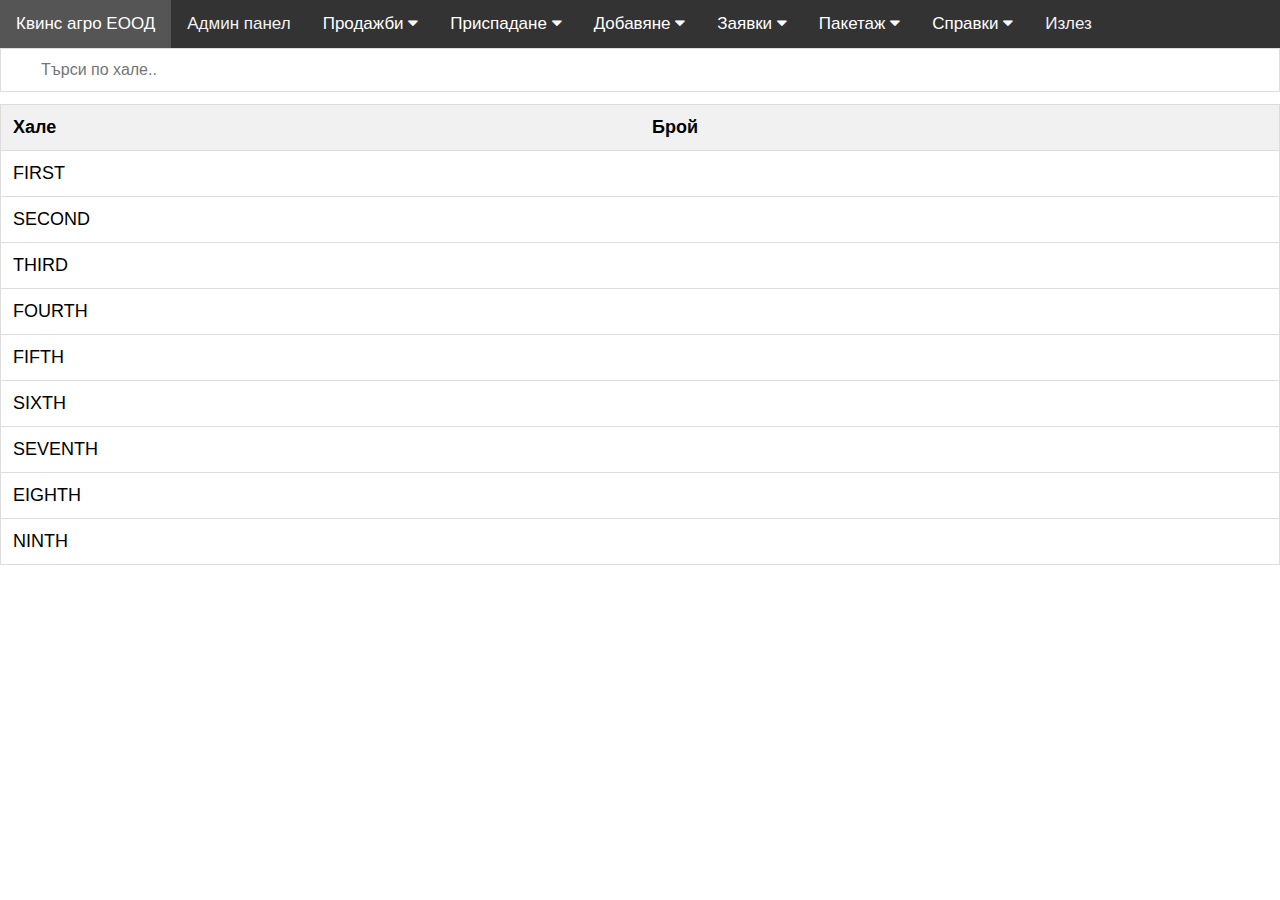
<file: src/main/resources/templates/count-hens-now.html>
<!DOCTYPE html>
<html xmlns="http://www.w3.org/1999/xhtml"
      xmlns:th="http://www.thymeleaf.org"
      xmlns:sec="http://www.thymeleaf.org/extras/spring-security">
<head>
    <meta charset="UTF-8"/>
    <meta content="text/html; charset=UTF-8" http-equiv="Content-Type">
    <link rel="stylesheet" href="https://cdnjs.cloudflare.com/ajax/libs/font-awesome/4.7.0/css/font-awesome.min.css">
    <title>"Квинс-арго"ЕООД</title>

    <style>
        body {margin:0;font-family:Arial}

        .topnav {
            overflow: hidden;
            background-color: #333;
        }

        .topnav a {
            float: left;
            display: block;
            color: #f2f2f2;
            text-align: center;
            padding: 14px 16px;
            text-decoration: none;
            font-size: 17px;
        }

        .active {
            background-color: red;
            color: white;
        }

        .topnav .icon {
            display: none;
        }

        .dropdown {
            float: left;
            overflow: hidden;
        }

        .dropdown .dropbtn {
            font-size: 17px;
            border: none;
            outline: none;
            color: white;
            padding: 14px 16px;
            background-color: inherit;
            font-family: inherit;
            margin: 0;
        }

        .dropdown-content {
            display: none;
            position: absolute;
            background-color: #f9f9f9;
            min-width: 160px;
            box-shadow: 0px 8px 16px 0px rgba(0,0,0,0.2);
            z-index: 1;
        }

        .dropdown-content a {
            float: none;
            color: black;
            padding: 12px 16px;
            text-decoration: none;
            display: block;
            text-align: left;
        }

        .topnav a:hover, .dropdown:hover .dropbtn {
            background-color: #555;
            color: white;
        }

        .dropdown-content a:hover {
            background-color: #ddd;
            color: black;
        }

        .dropdown:hover .dropdown-content {
            display: block;
        }

        @media screen and (max-width: 600px) {
            .topnav a:not(:first-child), .dropdown .dropbtn {
                display: none;
            }
            .topnav a.icon {
                float: right;
                display: block;
            }
        }

        @media screen and (max-width: 600px) {
            .topnav.responsive {
                position: relative;
            }

            .topnav.responsive .icon {
                position: absolute;
                right: 0;
                top: 0;
            }

            .topnav.responsive a {
                float: none;
                display: block;
                text-align: left;
            }

            .topnav.responsive .dropdown {
                float: none;
            }

            .topnav.responsive .dropdown-content {
                position: relative;
            }

            .topnav.responsive .dropdown .dropbtn {
                display: block;
                width: 100%;
                text-align: left;
            }
        }

        * {
            box-sizing: border-box;
        }

        #myInput {
            background-image: url('');
            background-position: 10px 10px;
            background-repeat: no-repeat;
            width: 100%;
            font-size: 16px;
            padding: 12px 20px 12px 40px;
            border: 1px solid #ddd;
            margin-bottom: 12px;
        }

        #myTable {
            border-collapse: collapse;
            width: 100%;
            border: 1px solid #ddd;
            font-size: 18px;
        }

        #myTable th, #myTable td {
            text-align: left;
            padding: 12px;
        }

        #myTable tr {
            border-bottom: 1px solid #ddd;
        }

        #myTable tr.header, #myTable tr:hover {
            background-color: #f1f1f1;
        }
    </style>
</head>
<body>
<header >
    <div class="topnav" id="myTopnav">
        <a  class="nav-link text-white active h5" th:href="@{/home}" sec:authorize="isAuthenticated()">Квинс агро ЕООД</a>
        <a  class="nav-link text-white  h5" th:href="@{/admin/all-users}" sec:authorize="hasRole('ADMIN')">Админ панел</a>

        <div class="dropdown">
            <button class="dropbtn">Продажби
                <i class="fa fa-caret-down"></i>
            </button>
            <div class="dropdown-content">
                <a   th:href="@{/egg/validation}" sec:authorize="hasRole('ADMIN')">Вътрешен пазар</a>
                <a   th:href="@{/egg/export}" sec:authorize="hasRole('ADMIN')">Износ</a>
                <a   th:href="@{/egg/sell-from-packaging}" sec:authorize="hasRole('ADMIN')">От пакетаж</a>

            </div>
        </div>
        <div class="dropdown">
            <button class="dropbtn">Приспадане
                <i class="fa fa-caret-down"></i>
            </button>
            <div class="dropdown-content">
                <a   th:href="@{/hales/delete}" sec:authorize="hasRole('ADMIN')">Оптисване кокошки</a>
                <a   th:href="@{/eaten/consuming}" sec:authorize="hasRole('ADMIN')">Конс. фураж</a>
                <a   th:href="@{/material/add_base}" sec:authorize="hasRole('ADMIN')">Разпределяне на материали по бази</a>
                <a   th:href="@{/material/subtraction}" sec:authorize="hasRole('ADMIN')">Изписване на материали от база</a>
                <a   th:href="@{/fodder/add}" sec:authorize="hasRole('ADMIN')">Разпределяне на фураж по силози</a>

            </div>
        </div>
        <div class="dropdown">
            <button class="dropbtn">Добавяне
                <i class="fa fa-caret-down"></i>
            </button>
            <div class="dropdown-content">
                <a   th:href="@{/products/add}" sec:authorize="hasRole('ADMIN')">Добавяне на яйца</a>
                <a   th:href="@{/residue/packaging-lower}" sec:authorize="hasRole('ADMIN')">Изчистване на остатък ДБ</a>
                <a   th:href="@{/residue/packaging-upper}" sec:authorize="hasRole('ADMIN')">Изчистване на остатък ГБ</a>
                <a   th:href="@{/hales/add}" sec:authorize="hasRole('ADMIN')">Добавяне на кокошки</a>
                <a   th:href="@{/cartons/add-cartons}" sec:authorize="hasRole('ADMIN')">Добавяне на амбалаж</a>
                <a   th:href="@{/clients/add-client}" sec:authorize="hasRole('ADMIN')">Добавяне на клиент</a>
                <a   th:href="@{/fodder/add-main}" sec:authorize="hasRole('ADMIN')">Добавяне на фураж</a>
                <a  th:href="@{/material/add}" sec:authorize="hasRole('ADMIN')">Добавяне на материали</a>
                <a  th:href="@{/pallets-count/add}" sec:authorize="hasRole('ADMIN')">Добавяне на палети</a>
                <a  th:href="@{/pallets-count/transfer}" sec:authorize="hasRole('ADMIN')">Прехвърляне на палети м/у бази</a>
                <a  th:href="@{/cartons/transfer-cartons}" sec:authorize="hasRole('ADMIN')">Прехвърляне на амбалаж м/у бази</a>

            </div>
        </div>
        <div class="dropdown">
            <button class="dropbtn">Заявки
                <i class="fa fa-caret-down"></i>
            </button>
            <div class="dropdown-content">
                <a  th:href="@{/request/add}" sec:authorize="hasRole('ADMIN')">Създаване на зявка</a>
                <a   th:href="@{/request/view}" sec:authorize="isAuthenticated()">Състояние на заявките</a>
                <a   th:href="@{/request/all-requests}" sec:authorize="isAuthenticated()">Редактиране на заявките</a>

            </div>
        </div>
        <div class="dropdown">
            <button class="dropbtn">Пакетаж
                <i class="fa fa-caret-down"></i>
            </button>
            <div class="dropdown-content">
                <a  th:href="@{/packing/add}" sec:authorize="isAuthenticated()">Прехвърляне към пакетаж</a>
                <a  th:href="@{/packing/count-egg-before-packing}" sec:authorize="isAuthenticated()">Наличност преди пакетиране</a>
                <a  th:href="@{/packing/count-egg-after-packing}" sec:authorize="isAuthenticated()">Наличност след пакетиране</a>
                <a  th:href="@{/packing/create-new-product}" sec:authorize="isAuthenticated()">Пакетиране</a>
                <a  th:href="@{/packing/history}" sec:authorize="isAuthenticated()">История</a>
                <a  th:href="@{/packing/add-cartons-for-packaging}" sec:authorize="isAuthenticated()">Добавяне на амбалаж</a>
                <a  th:href="@{/packing/count-carton-packing}" sec:authorize="isAuthenticated()">Наличност амбалаж в пакетаж</a>
                <a  th:href="@{/packing/count-cartons-for-transfer}" sec:authorize="isAuthenticated()">Освободен амбалаж в пакетаж</a>
                <a  th:href="@{/packing/transfer-carton-to-base}" sec:authorize="isAuthenticated()">Връщане на амбалаж по базите</a>
                <a  th:href="@{/packing/sell-from-packaging-view}" sec:authorize="isAuthenticated()">Всички продажби направени от пакетаж</a>

            </div>
        </div>
        <div class="dropdown">
            <button class="dropbtn">Справки
                <i class="fa fa-caret-down"></i>
            </button>
            <div class="dropdown-content">
                <a  th:href="@{/allCountTableByCategory}" sec:authorize="isAuthenticated()">Наличност</a>
                <a  th:href="@{/count-hens-now}" sec:authorize="isAuthenticated()">Наличност кокошки</a>
                <a   th:href="@{/count-cartons-now}" sec:authorize="isAuthenticated()">Наличност амбалаж</a>
                <a   th:href="@{/percentage-table}" sec:authorize="isAuthenticated()">Процентна таблица</a>
                <a   th:href="@{/egg/all-sells}" sec:authorize="isAuthenticated()">Всички продажби</a>
                <a   th:href="@{/eaten/reference-consuming-lower}" sec:authorize="isAuthenticated()">Справка фураж ДБ</a>
                <a   th:href="@{/eaten/reference-consuming-upper}" sec:authorize="isAuthenticated()">Справка фураж ГБ</a>
                <a   th:href="@{/pallets-count/now}" sec:authorize="isAuthenticated()">Справка за палети по клиенти</a>
                <a   th:href="@{/pallets-count/totalCount}" sec:authorize="isAuthenticated()">Справка за палети по бази</a>
                <a   th:href="@{/material/now}" sec:authorize="isAuthenticated()">Справки за материали</a>
                <a   th:href="@{/material/issued}" sec:authorize="isAuthenticated()">Справки за изразходени материали от-до</a>
                <a   th:href="@{/cartons/issued}" sec:authorize="isAuthenticated()">Справки за изразходен амбалаж от-до</a>
                <a   th:href="@{/search/sell}" sec:authorize="isAuthenticated()">Търси по категория от-до</a>
                <a   th:href="@{/search/sell-view-with-client}" sec:authorize="isAuthenticated()">Търси по клиент от-до</a>
                <a   th:href="@{/search/total-price}" sec:authorize="isAuthenticated()">Справка за продадена продукция в лв от-до по клиенти</a>
                <a   th:href="@{/fodder/search-fodder}" sec:authorize="isAuthenticated()">Справка за получено количество фураж от-до</a>
                <a   th:href="@{/fodder/free-space-in-all-silo}" sec:authorize="isAuthenticated()">Справка за налични кг и свободно място по силози</a>
                <a   th:href="@{/fodder/last-eat}" sec:authorize="isAuthenticated()">Справка за последно хранене</a>
            </div>
        </div>
        <a  class="nav-link text-white  h5" th:href="@{/users/logout}" sec:authorize="isAuthenticated()">Излез</a>
    </div>
</header>


<input type="text" id="myInput" onkeyup="myFunction()" placeholder="Търси по хале.." title="Type in a name">

<table id="myTable"  th:method="GET">
    <tr class="header">
        <th style="width:50%;">Хале</th>
        <th style="width:50%;">Брой</th>
    </tr>
    <tr>
        <td>FIRST</td>
        <td th:text="${countFIRST}"></td>
    </tr>
    <tr>
        <td>SECOND</td>
        <td th:text="${countSECOND}"></td>
    </tr>
    <tr>
        <td>THIRD</td>
        <td th:text="${countTHIRD}"></td>
    </tr>
    <tr>
        <td>FOURTH</td>
        <td th:text="${countFOURTH}"></td>
    </tr>
    <tr>
        <td>FIFTH</td>
        <td th:text="${countFIFTH}"></td>
    </tr>
    <tr>
        <td>SIXTH</td>
        <td th:text="${countSIXTH}"></td>
    </tr>
    <tr>
        <td>SEVENTH</td>
        <td th:text="${countSEVENTH}"></td>
    </tr>
    <tr>
        <td>EIGHTH</td>
        <td th:text="${countEIGHT}"></td>
    </tr>
    <tr>
        <td>NINTH</td>
        <td th:text="${countNINTH}"></td>
    </tr>
</table>

<script>
    function myFunction() {
        var input, filter, table, tr, td, i, txtValue;
        input = document.getElementById("myInput");
        filter = input.value.toUpperCase();
        table = document.getElementById("myTable");
        tr = table.getElementsByTagName("tr");
        for (i = 0; i < tr.length; i++) {
            td = tr[i].getElementsByTagName("td")[0];
            if (td) {
                txtValue = td.textContent || td.innerText;
                if (txtValue.toUpperCase().indexOf(filter) > -1) {
                    tr[i].style.display = "";
                } else {
                    tr[i].style.display = "none";
                }
            }
        }
    }

    function myFunc() {
        var x = document.getElementById("myTopnav");
        if (x.className === "topnav") {
            x.className += " responsive";
        } else {
            x.className = "topnav";
        }
    }
</script>
<footer  th:fragment="footer"></footer>
</body>
</html>
</file>
